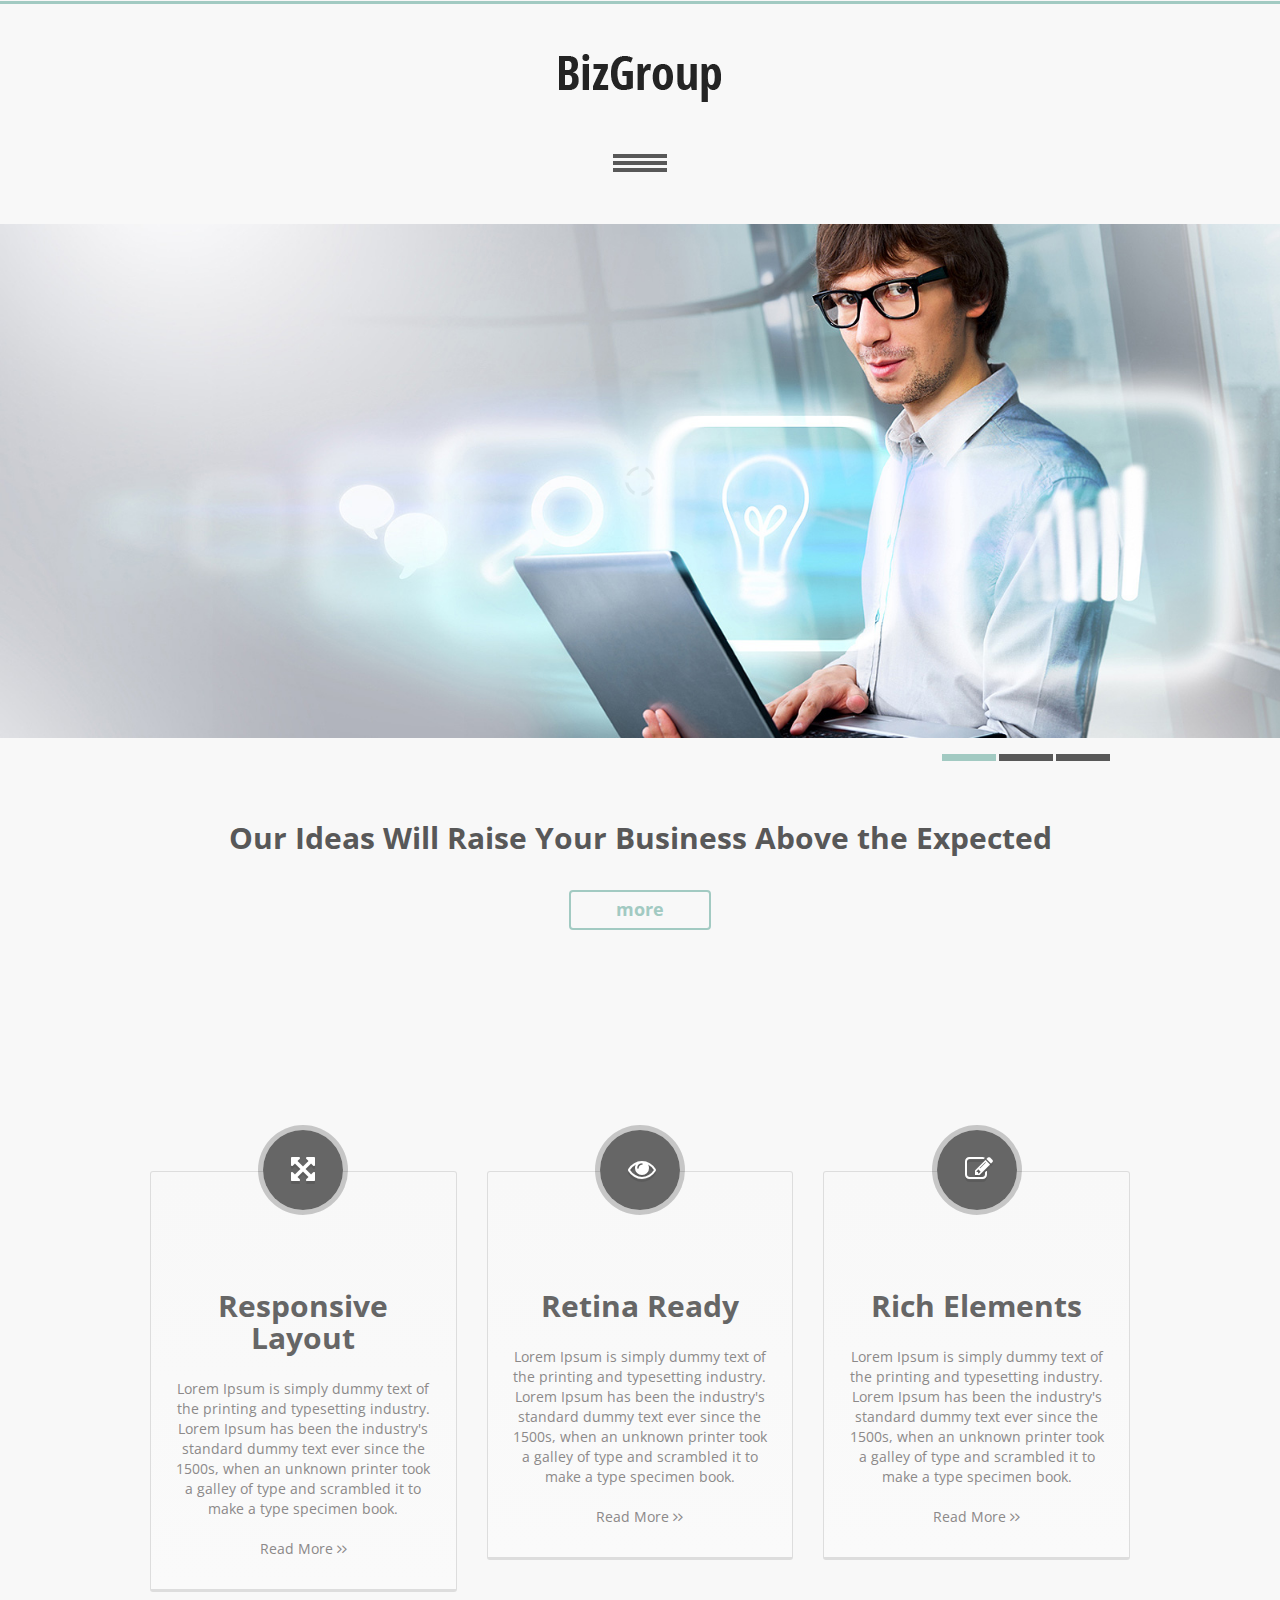
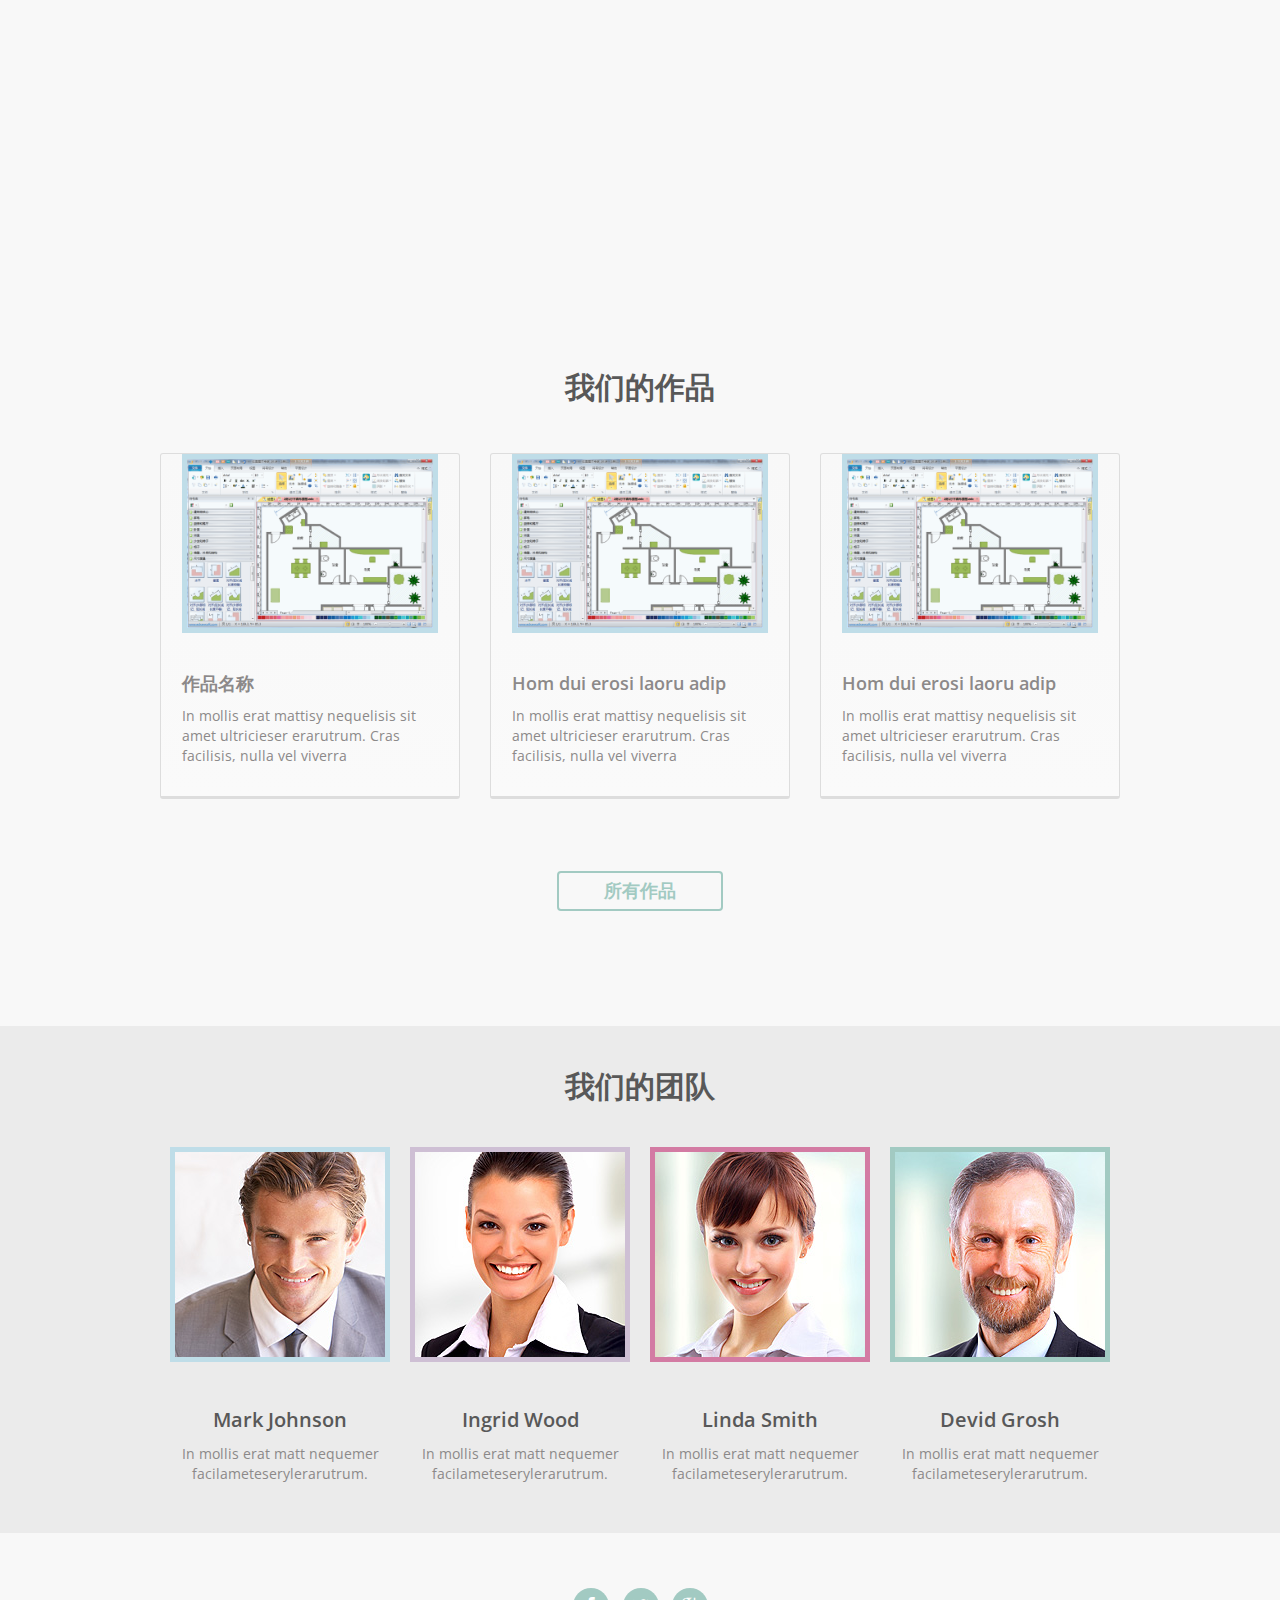
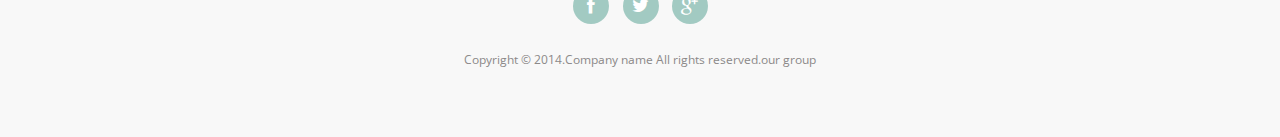
<file: site/index.html>
<!DOCTYPE html>
<html lang="en">
	<head>
		<meta charset="utf-8">


		<link href='http://fonts.googleapis.com/css?family=Open+Sans:400,300,600,700,800' rel='stylesheet' type='text/css'>
      <link href='http://fonts.googleapis.com/css?family=Oswald:400,300,700' rel='stylesheet' type='text/css'>
      <!-- Library CSS -->
      <link rel="stylesheet" href="css/bootstrap.css">
      <link rel="stylesheet" href="css/fonts/font-awesome/css/font-awesome.css">
      <link rel="stylesheet" href="css/animations.css" media="screen">
      <link rel="stylesheet" href="css/superfish.css" media="screen">
      <link rel="stylesheet" href="css/revolution-slider/css/settings.css" media="screen">
      <link rel="stylesheet" href="css/prettyPhoto.css" media="screen">
      <!-- Theme CSS -->
      <link rel="stylesheet" href="css/style.css">
      <!-- Skin -->
      <link rel="stylesheet" href="css/colors/blue.css" id="colors">
      <!-- Responsive CSS -->
      <link rel="stylesheet" href="css/theme-responsive.css">
      <!-- Switcher CSS -->
     <link href="css/switcher.css" rel="stylesheet">
     <link href="css/spectrum.css" rel="stylesheet">
      <!-- Favicons -->
      <link rel="shortcut icon" href="img/ico/favicon.ico">
      <link rel="apple-touch-icon" href="img/ico/apple-touch-icon.png">
      <link rel="apple-touch-icon" sizes="72x72" href="img/ico/apple-touch-icon-72.png">
      <link rel="apple-touch-icon" sizes="114x114" href="img/ico/apple-touch-icon-114.png">
      <link rel="apple-touch-icon" sizes="144x144" href="img/ico/apple-touch-icon-144.png">


		<title>Home</title>
		<link rel="icon" href="images/favicon.ico">
		<link rel="shortcut icon" href="images/favicon.ico">
		<link rel="stylesheet" href="css/camera.css">
		<link rel="stylesheet" href="css/component.css">
		<link rel="stylesheet" href="css/style.css">
		<script src="js/jquery.js"></script>
		<script src="js/jquery-migrate-1.1.1.js"></script>
		<script src="js/jquery.equalheights.js"></script>
		<script src="js/jquery.ui.totop.js"></script>
		<script src="js/jquery.easing.1.3.js"></script>
		<script src="js/camera.js"></script>
		<script src="js/snap.svg-min.js"></script>
		<!--[if (gt IE 9)|!(IE)]><!-->
		<script src="js/jquery.mobile.customized.min.js"></script>
		<!--<![endif]-->
		<script>
		$(document).ready(function(){
			jQuery('#camera_wrap').camera({
			loader: false,
			pagination: true ,
			minHeight: '394',
			thumbnails: false,
			height: '40.1875%',
			caption: false,
			navigation: false,
			fx: 'mosaic'
			});
			$().UItoTop({ easingType: 'easeOutQuart' });
		})
		</script>
		<!--[if lt IE 8]>
		<div style=' clear: both; text-align:center; position: relative;'>
			<a href="http://windows.microsoft.com/en-US/internet-explorer/products/ie/home?ocid=ie6_countdown_bannercode">
				<img src="http://storage.ie6countdown.com/assets/100/images/banners/warning_bar_0000_us.jpg" border="0" height="42" width="820" alt="You are using an outdated browser. For a faster, safer browsing experience, upgrade for free today." />
			</a>
		</div>
		<![endif]-->
		<!--[if lt IE 9]>
		<script src="js/html5shiv.js"></script>
		<link rel="stylesheet" media="screen" href="css/ie.css">
		<![endif]-->
		<!--[if lt IE 10]>
		<link rel="stylesheet" media="screen" href="css/ie1.css">
		<![endif]-->
	</head>
	<body class="page1">
<!--==============================header=================================-->
		<header>
			<div class="container_12">
				<div class="grid_12">
					<h1><a href="index.html"><img src="images/logo.png" alt="Boo House"></a></h1>
					<div class="menu_block">
						<nav id="bt-menu" class="bt-menu">
							<a href="#" class="bt-menu-trigger"><span>Menu</span></a>
							<ul>
								<li class="current bt-icon"><a href="index.html">主页</a></li>
								<li class="bt-icon"><a href="index-1 copy.html">关于我们</a></li>
								<li class="bt-icon"><a href="index-2.html">服务</a></li>
								<li class="bt-icon"><a href="index-3.html">项目</a></li>
								<li class="bt-icon"><a href="index-4.html">博客</a></li>
								<li class="bt-icon"><a href="index-5.html">联系我们</a></li>
							</ul>
						</nav>
						<div class="clear"></div>
					</div>
					<div class="clear"></div>
				</div>
			</div>
		</header>
		<div class="slider_wrapper">
			<div id="camera_wrap" class="">
				<div data-src="images/slide.jpg"></div>
				<div data-src="images/slide1.jpg"></div>
				<div data-src="images/slide2.jpg"></div>
			</div>
			<!--添加的按钮-->
			<!--
			<div class="caption lfb caption_button_2 fadeout tp-caption start"
                           data-x="210"
                           data-y="330"
                           data-speed="800"
                           data-endspeed="300"
                           data-start="2900"
                           data-hoffset="70"
                           data-easing="easeOutExpo">
            	<a class="btn-special hidden-xs btn-color" href="#">我要雇佣</a>
            </div>
        	-->
            <!--按钮结束-->
		</div>
		<div class="container_12">
			<div class="grid_12">
				<div class="slogan">
					Our Ideas Will Raise Your Business Above the Expected <br>
					<a href="#" class="btn">more</a>
				</div>
			</div>
		</div>

		<!--
		<div class="container_12">
			<section class="grid" id="grid">
				<a data-path-hover="m 180,70.57627 -180,0 L 0,0 180,0 z">
					<div class="content-box-info">
						<h3>有点特色</h3>
						<p>
							Lorem Ipsum is simply dummy text of the printing and typesetting industry. Lorem Ipsum has been the industry's standard dummy text ever since the 1500s, when an unknown printer took a galley of type and scrambled it to make a type specimen book.
                    	</p>
                	</div>
					
					<figure>
						<svg viewBox="0 0 180 320" preserveAspectRatio="none"><path d="M 180,160 0,262 0,0 180,0 z"/></svg>
						<figcaption>
						<div class="title">Consulting
						</div>
						</figcaption>
						<p id = "spantext">啊啊啊啊啊啊啊啊啊啊啊,fdsfd ,dfdfd, dfd</p>
					</figure>
				
				</a>	
				<a href="#" data-path-hover="m 180,70.57627 -180,0 L 0,0 180,0 z">
				
					<figure>
						<svg viewBox="0 0 180 320" preserveAspectRatio="none"><path d="M 180,160 0,262 0,0 180,0 z"/>
						</svg>
						<figcaption>
							<div class="title">Development</div>
						</figcaption>
						<span>啊啊啊啊啊啊啊啊啊啊啊啊啊啊啊啊啊啊啊啊啊啊啊</span>
					</figure>
				</a>

				<a href="#" data-path-hover="m 180,70.57627 -180,0 L 0,0 180,0 z">
					<figure>
						<svg viewBox="0 0 180 320" preserveAspectRatio="none"><path d="M 180,160 0,262 0,0 180,0 z"/></svg>
						<figcaption>
						<div class="title">Analysis</div>
						</figcaption>
					</figure>
					<span>more</span>
				</a>
				<a href="#" data-path-hover="m 180,70.57627 -180,0 L 0,0 180,0 z">
					<figure>
						<svg viewBox="0 0 180 320" preserveAspectRatio="none"><path d="M 180,160 0,262 0,0 180,0 z"/></svg>
						<figcaption>
						<div class="title">Integration</div>
						</figcaption>
					</figure>
					<span>more</span>
				</a>
			</section>
		
		</div>
	-->


		<!-- Main Content start-->
            <div class="main-content">
               <div class="container">
                  <div class="row">
                     <div class="col-lg-4 col-md-4 col-sm-4">
                        <div class="content-box big ch-item bottom-pad-small">
                           <div class="ch-info-wrap">
                              <div class="ch-info">
                                 <div class="ch-info-front ch-img-1"><i class="icon-fullscreen"></i></div>
                                 <div class="ch-info-back">
                                    <i class="icon-fullscreen"></i>
                                 </div>
                              </div>
                           </div>
                           
                           <div class="content-box-info">
                              <h3>Responsive Layout</h3>
                              <p>
                                 Lorem Ipsum is simply dummy text of the printing and typesetting industry. Lorem Ipsum has been the industry's standard dummy text ever since the 1500s, when an unknown printer took a galley of type and scrambled it to make a type specimen book.
                              </p>
                              <a href="#">Read More <i class="icon-angle-right"></i><i class="icon-angle-right"></i></a>
                           </div>
                        </div>
                     </div>
                     <div class="col-lg-4 col-md-4 col-sm-4">
                        <div class="content-box big ch-item bottom-pad-small">
                           <div class="ch-info-wrap">
                              <div class="ch-info">
                                 <div class="ch-info-front ch-img-1"><i class="icon-eye-open"></i></div>
                                 <div class="ch-info-back">
                                    <i class="icon-eye-open"></i>
                                 </div>
                              </div>
                           </div>
                           <div class="content-box-info">
                              <h3>Retina Ready</h3>
                              <p>
                                 Lorem Ipsum is simply dummy text of the printing and typesetting industry. Lorem Ipsum has been the industry's standard dummy text ever since the 1500s, when an unknown printer took a galley of type and scrambled it to make a type specimen book.
                              </p>
                              <a href="#">Read More <i class="icon-angle-right"></i><i class="icon-angle-right"></i></a>
                           </div>
                        </div>
                     </div>
                     <div class="col-lg-4 col-md-4 col-sm-4">
                        <div class="content-box big ch-item">
                           <div class="ch-info-wrap">
                              <div class="ch-info">
                                 <div class="ch-info-front ch-img-1"><i class="icon-edit"></i></div>
                                 <div class="ch-info-back">
                                    <i class="icon-edit"></i>
                                 </div>
                              </div>
                           </div>
                           <div class="content-box-info">
                              <h3>Rich Elements</h3>
                              <p>
                                 Lorem Ipsum is simply dummy text of the printing and typesetting industry. Lorem Ipsum has been the industry's standard dummy text ever since the 1500s, when an unknown printer took a galley of type and scrambled it to make a type specimen book.
                              </p>
                              <a href="#">Read More <i class="icon-angle-right"></i><i class="icon-angle-right"></i></a>
                           </div>
                        </div>
                     </div>
                  </div>
               </div>
            </div>
            <!-- Main Content end--> 

<!--==============================Content=================================-->
		<div class="main-content">
            <div class="container">
            	<div class="container_12">
					<div class="grid_12">
						<div class="slogan">
							我们的作品 <br>
						</div>
					</div>
	
                	<div class="row">

                    	<div class="col-lg-4 col-md-4 col-sm-4">
                        <div class="content-box big ch-item bottom-pad-small">
                           <a href="images/big1.jpg" class="gal"><img src="images/123.jpg" alt=""></a>
							<div class="text1"><a href="#">作品名称</a></div>
							In mollis erat mattisy nequelisis sit amet ultricieser erarutrum. Cras facilisis, nulla vel viverra
							<br>
                           
                           
                        </div>
                    	</div>

                    	<div class="col-lg-4 col-md-4 col-sm-4">
                        <div class="content-box big ch-item bottom-pad-small">
                           	
                           	<a href="images/big1.jpg" class="gal"><img src="images/123.jpg" alt=""></a>
							<div class="text1"><a href="#">Hom dui erosi laoru adip</a></div>
							In mollis erat mattisy nequelisis sit amet ultricieser erarutrum. Cras facilisis, nulla vel viverra
							<br>
                           
                           
                        </div>
                    	</div>

                    	<div class="col-lg-4 col-md-4 col-sm-4">
                        <div class="content-box big ch-item bottom-pad-small">
                           <a href="images/big1.jpg" class="gal"><img src="images/123.jpg" alt=""></a>
							<div class="text1"><a href="#">Hom dui erosi laoru adip</a></div>
							In mollis erat mattisy nequelisis sit amet ultricieser erarutrum. Cras facilisis, nulla vel viverra
							<br>
                           
                           
                        </div>
                    	</div>


                	</div>

                	<div class="slogan slogan2">
						<a href="index-3.html" class="btn">所有作品</a>
					</div>
            	</div>
            </div>
            	
        </div>

        <div class="gray_block center">
			<div class="container_12">
				<div class="grid_12">
					<h3>我们的团队</h3>
				</div>
				<div class="grid_3">
					<div class="block3">
						<img src="images/page2_img1.jpg" alt="">
						<div class="text2"><a href="#">Mark Johnson</a></div>
						In mollis erat matt nequemer facilameteserylerarutrum.
					</div>
				</div>
				<div class="grid_3">
					<div class="block3 bd1">
						<img src="images/page2_img2.jpg" alt="">
						<div class="text2"><a href="#">Ingrid Wood</a></div>
						In mollis erat matt nequemer facilameteserylerarutrum.
					</div>
				</div>
				<div class="grid_3">
					<div class="block3 bd2">
						<img src="images/page2_img3.jpg" alt="">
						<div class="text2"><a href="#">Linda Smith</a></div>
						In mollis erat matt nequemer facilameteserylerarutrum.
					</div>
				</div>
				<div class="grid_3">
					<div class="block3 bd3">
						<img src="images/page2_img4.jpg" alt="">
						<div class="text2"><a href="#">Devid Grosh</a></div>
						In mollis erat matt nequemer facilameteserylerarutrum.
					</div>
				</div>
			</div>
		</div>
<!--
		<div class="content"><div class="ic">More Website Templates @ TemplateMonster.com - February 24, 2014!</div>
			<div class="container_12">
				<div class="grid_6">
					<img src="images/page1_img1.jpg" alt="" class="img_inner fleft">
					<div class="extra_wrapper">
						<div class="title1">We Work for You!</div>
						<p>If you want to download this <span class="col3">freebie</span>, visit TemplateMonster blog.</p>
						Want to find more themes of this kind? Go to <span class="col3">Business and Services</span> website templates.
					</div>
					<div class="clear cl1"></div>
					In mollis erat mattisy neque facilisis, sit amet ultricieser erarutrum. Cras facilisis, nulla vel viverra auctor, leo magna sodales felis, quis
				</div>
				<div class="grid_3">
					<div class="block1">
						<div class="title">20 <span>Years of Experience</span></div>
						In mollis erat matt nequemer facilameteserylerarutrum. Cras facilisis, nulla
						<br>
						<a href="#" class="btn bt1">more</a>
					</div>
				</div>
				<div class="grid_3 ver">
					<div class="block1">
						<div class="title">18 <span>Partner Programs</span></div>
						Cras facilisis, nulla vel viverra auctor, leo magna sodaleel alesuada nibh odio ulit
						<br>
						<a href="#" class="btn bt1">more</a>
					</div>
				</div>
			</div>
		</div>
		<div class="gray_block">
			<div class="container_12">
				<div class="grid_4">
					<div class="block2">
						<time datetime="2014-01-01"><span class="col1">18</span>january</time>
						<div class="">
							<div class="extra_wrapper">
								<div class="title col1"><a href="#">Etiam dui ero laoretsiter golyn</a></div>
							</div>
						</div>
						<div class="clear"></div>
						<p>Vivamus at magna non nunc tristiq oncus. Aliquam nibh ante, egestas id dicttuser</p>
						<a href="#" class="col1">read more</a>
					</div>
				</div>
				<div class="grid_4">
					<div class="block2">
						<time datetime="2014-01-01"><span class="col1">21</span>january</time>
						<div class="">
							<div class="extra_wrapper">
								<div class="title col1"><a href="#">Hom dui erosi laorufeiter milyno</a></div>
							</div>
						</div>
						<div class="clear"></div>
						<p>Non nunc tristique ous. Aliqum nibh ante, egestas id dictumctuser liberoraesnt</p>
						<a href="#" class="col1">read more</a>
					</div>
				</div>
				<div class="grid_4">
					<div class="block2">
						<time datetime="2014-01-01"><span class="col1">12</span>february</time>
						<div class="">
							<div class="extra_wrapper">
								<div class="title col1"><a href="#">Joui eros, laorulberer golyno</a></div>
							</div>
						</div>
						<div class="clear"></div>
						<p>Vivamus at magna non nunc tristique os. Aliquam nibh ante, egestas id dicuser</p>
						<a href="#" class="col1">read more</a>
					</div>
				</div>
			</div>
		</div>
-->
<!--==============================footer=================================-->

		



		<footer>
			<div class="container_12">
				<div class="grid_12">
					<div class="socials">
						<a href="#" class="fa fa-facebook"></a>
						<a href="#" class="fa fa-twitter"></a>
						<a href="#" class="fa fa-google-plus"></a>
					</div>
					<div class="clear"></div>
					<div class="copy">
						Copyright &copy; 2014.Company name All rights reserved.<a target="_blank" href="index.html">our group</a>
					</div>
				</div>
			</div>
		</footer>
		<script>
			$(document).ready(function(){
			 $(".bt-menu-trigger").toggle(
				function(){
				$('.bt-menu').addClass('bt-menu-open');
				},
				function(){
				$('.bt-menu').removeClass('bt-menu-open');
				}
			);
			});
			(function() {
			function init() {
				var speed = 250,
				easing = mina.easeinout;
				[].slice.call ( document.querySelectorAll( '#grid > a' ) ).forEach( function( el ) {
				var s = Snap( el.querySelector( 'svg' ) ), path = s.select( 'path' ),
					pathConfig = {
					from : path.attr( 'd' ),
					to : el.getAttribute( 'data-path-hover' )
					};
				el.addEventListener( 'mouseenter', function() {
					path.animate( { 'path' : pathConfig.to }, speed, easing );
				} );
				el.addEventListener( 'mouseleave', function() {
					path.animate( { 'path' : pathConfig.from }, speed, easing );
				} );
				} );
			}
			init();
			})();
		</script>
	<div style="display:none"><script src='http://v7.cnzz.com/stat.php?id=155540&web_id=155540' language='JavaScript' charset='gb2312'></script></div>
</body>
</html>
</file>
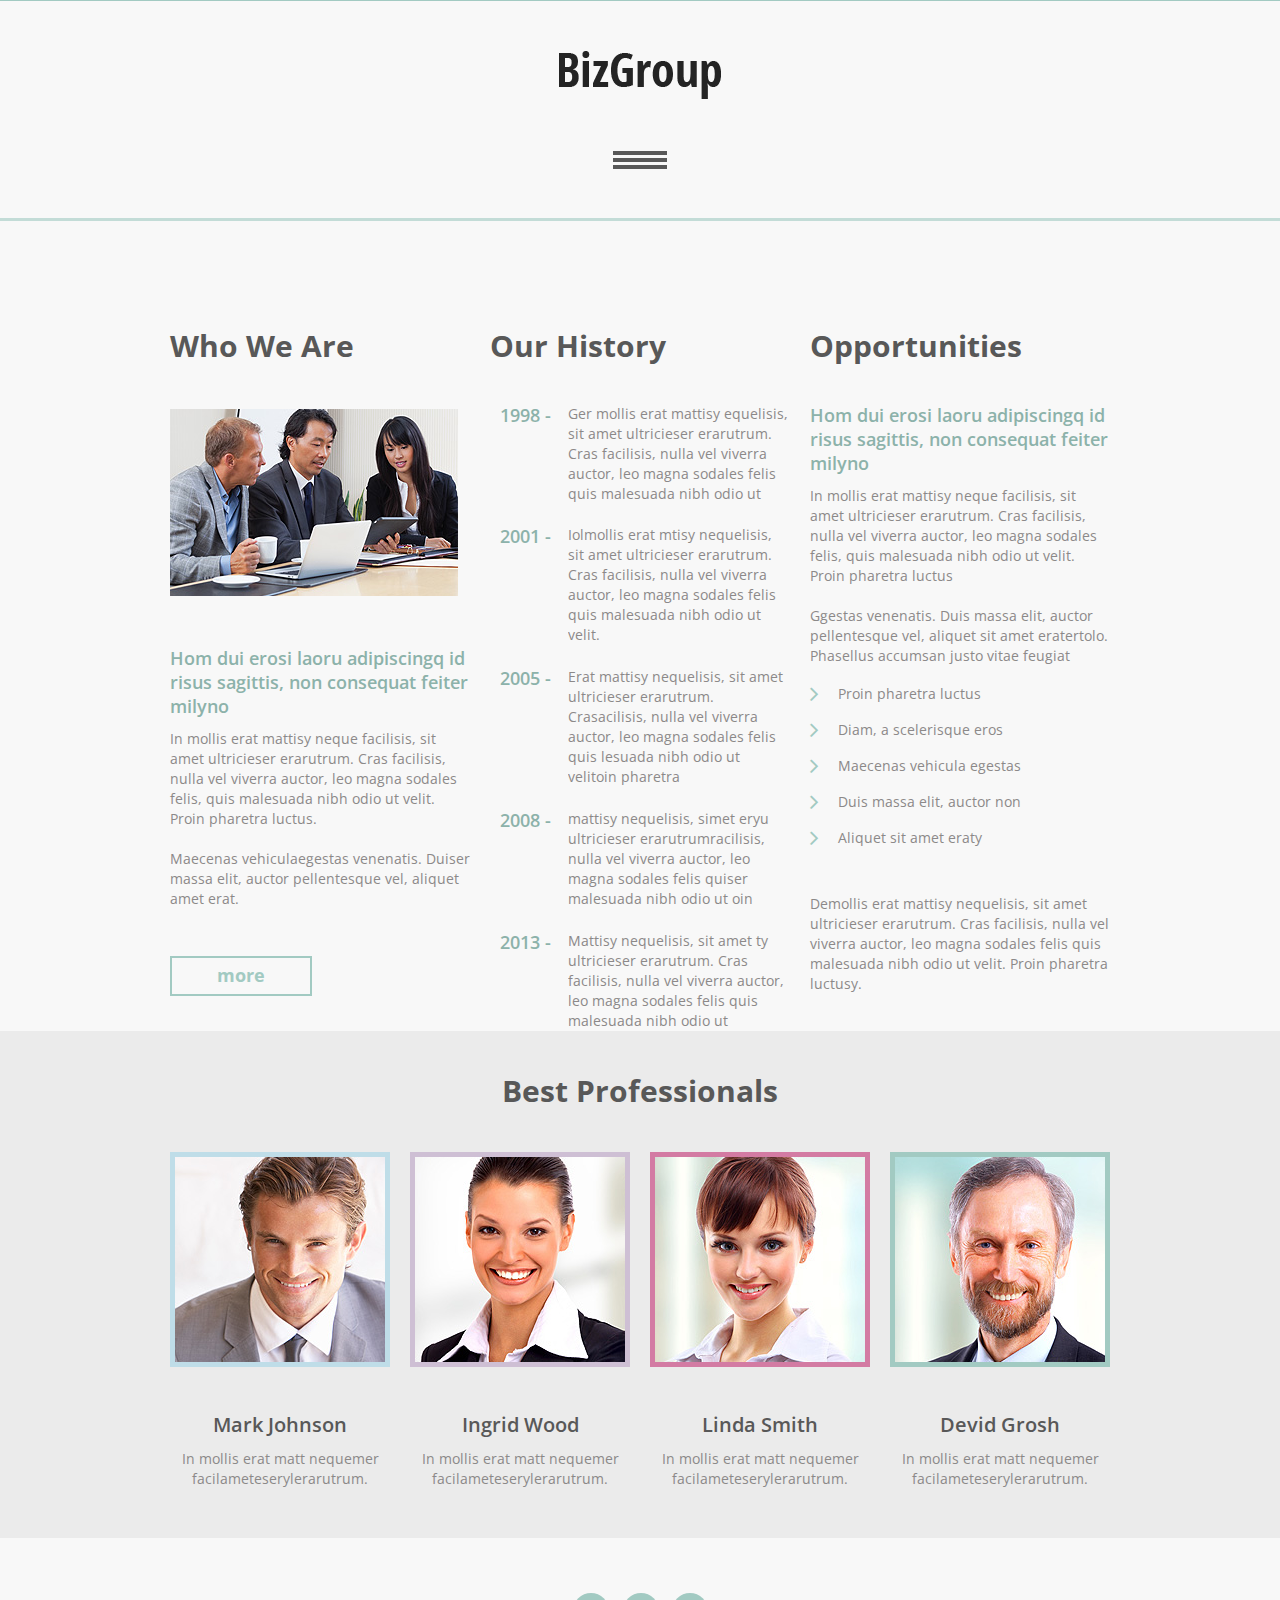
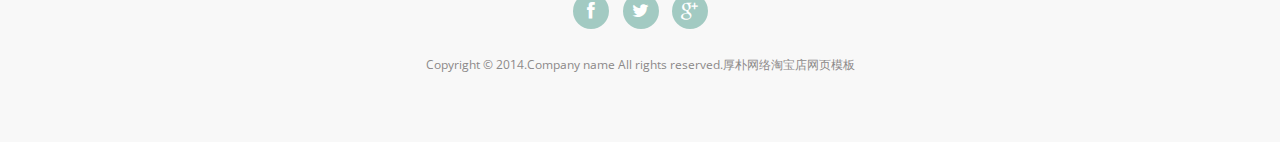
<file: site/index-1 copy.html>
<!DOCTYPE html>
<html lang="en">
	<head>
		<meta charset="utf-8">
		<title>About</title>
		<link rel="icon" href="images/favicon.ico">
		<link rel="shortcut icon" href="images/favicon.ico">
		<link rel="stylesheet" href="css/style.css">
		<script src="js/jquery.js"></script>
		<script src="js/jquery-migrate-1.1.1.js"></script>
		<script src="js/jquery.equalheights.js"></script>
		<script src="js/jquery.ui.totop.js"></script>
		<script src="js/jquery.easing.1.3.js"></script>
		<script>
		$(document).ready(function(){
			$().UItoTop({ easingType: 'easeOutQuart' });
		})
		</script>
		<!--[if lt IE 8]>
		<div style=' clear: both; text-align:center; position: relative;'>
			<a href="http://windows.microsoft.com/en-US/internet-explorer/products/ie/home?ocid=ie6_countdown_bannercode">
				<img src="http://storage.ie6countdown.com/assets/100/images/banners/warning_bar_0000_us.jpg" border="0" height="42" width="820" alt="You are using an outdated browser. For a faster, safer browsing experience, upgrade for free today." />
			</a>
		</div>
		<![endif]-->
		<!--[if lt IE 9]>
		<script src="js/html5shiv.js"></script>
		<link rel="stylesheet" media="screen" href="css/ie.css">
		<![endif]-->
		<!--[if lt IE 10]>
		<link rel="stylesheet" media="screen" href="css/ie1.css">
		<![endif]-->
	</head>
	<body class="pt0">
<!--==============================header=================================-->
		<header>
			<div class="container_12">
				<div class="grid_12">
					<h1><a href="index.html"><img src="images/logo.png" alt="Boo House"></a></h1>
					<div class="menu_block">
						<nav id="bt-menu" class="bt-menu">
							<a href="#" class="bt-menu-trigger"><span>Menu</span></a>
							<ul>
								<li class="bt-icon"><a href="index.html">主页</a></li>
								<li class="current bt-icon"><a href="index-1 copy.html">关于我们</a></li>
								<li class="bt-icon"><a href="index-2.html">服务</a></li>
								<li class="bt-icon"><a href="index-3.html">项目</a></li>
								<li class="bt-icon"><a href="index-4.html">博客</a></li>
								<li class="bt-icon"><a href="index-5.html">联系我们</a></li>
							</ul>
						</nav>
						<div class="clear"></div>
					</div>
					<div class="clear"></div>
				</div>
			</div>
		</header>
<!--==============================Content=================================-->
		<div class="content"><div class="ic">More Website Templates @ TemplateMonster.com - February 24, 2014!</div>
			<div class="container_12">
				<div class="grid_4">
					<h2>Who We Are</h2>
					<img src="images/page2_img.jpg" alt="" class="img_inner">
					<div class="text1 col2"><a href="#">Hom dui erosi laoru adipiscingq id risus sagittis, non consequat feiter milyno</a></div>
					<p>In mollis erat mattisy neque facilisis, sit amet ultricieser erarutrum. Cras facilisis, nulla vel viverra auctor, leo magna sodales felis, quis malesuada nibh odio ut velit. Proin pharetra luctus.</p>
					Maecenas vehiculaegestas venenatis. Duiser massa elit, auctor pellentesque vel, aliquet amet erat. <br>
					<a href="#" class="btn">more</a>
				</div>
				<div class="grid_4">
					<h2>Our History</h2>
					<ul class="list1">
						<li>
							<time datetime="2014-01-01">1998 -</time>
							<div class="extra_wrapper"><a href="#">Ger mollis erat mattisy equelisis, sit amet ultricieser erarutrum. Cras facilisis, nulla vel viverra auctor, leo magna sodales felis quis malesuada nibh odio ut</a></div>
						</li>
						<li>
							<time datetime="2014-01-01">2001 -</time>
							<div class="extra_wrapper">Iolmollis erat mtisy nequelisis, sit amet ultricieser erarutrum. Cras facilisis, nulla vel viverra auctor, leo magna sodales felis quis malesuada nibh odio ut velit. <a href="#"></a></div>
						</li>
						<li>
							<time datetime="2014-01-01">2005 -</time>
							<div class="extra_wrapper">Erat mattisy nequelisis, sit amet ultricieser erarutrum. Crasacilisis, nulla vel viverra auctor, leo magna sodales felis quis lesuada nibh odio ut velitoin pharetra <a href="#"></a></div>
						</li>
						<li>
							<time datetime="2014-01-01">2008 -</time>
							<div class="extra_wrapper"><a href="#">mattisy nequelisis, simet eryu ultricieser erarutrumracilisis, nulla vel viverra auctor, leo magna sodales felis quiser malesuada nibh odio ut oin</a></div>
						</li>
						<li>
							<time datetime="2014-01-01">2013 -</time>
							<div class="extra_wrapper"><a href="#">Mattisy nequelisis, sit amet ty ultricieser erarutrum. Cras facilisis, nulla vel viverra auctor, leo magna sodales felis quis malesuada nibh odio ut</a></div>
						</li>
					</ul>
				</div>
				<div class="grid_4">
					<h2>Opportunities</h2>
					<div class="text1 col2"><a href="#">Hom dui erosi laoru adipiscingq id risus sagittis, non consequat feiter milyno</a></div>
					<p>In mollis erat mattisy neque facilisis, sit amet ultricieser erarutrum. Cras facilisis, nulla vel viverra auctor, leo magna sodales felis, quis malesuada nibh odio ut velit. Proin pharetra luctus</p>
					Ggestas venenatis. Duis massa elit, auctor pellentesque vel, aliquet sit amet eratertolo. Phasellus accumsan justo vitae feugiat
					<ul class="list">
						<li><a href="#">Proin pharetra luctus</a></li>
						<li><a href="#">Diam, a scelerisque eros</a></li>
						<li><a href="#">Maecenas vehicula egestas</a></li>
						<li><a href="#"> Duis massa elit, auctor non</a></li>
						<li><a href="#">Aliquet sit amet eraty</a></li>
					</ul>
					Demollis erat mattisy nequelisis, sit amet ultricieser erarutrum. Cras facilisis, nulla vel viverra auctor, leo magna sodales felis quis malesuada nibh odio ut velit. Proin pharetra luctusy.
				</div>
			</div>
		</div>
		<div class="gray_block center">
			<div class="container_12">
				<div class="grid_12">
					<h3>Best Professionals</h3>
				</div>
				<div class="grid_3">
					<div class="block3">
						<img src="images/page2_img1.jpg" alt="">
						<div class="text2"><a href="#">Mark Johnson</a></div>
						In mollis erat matt nequemer facilameteserylerarutrum.
					</div>
				</div>
				<div class="grid_3">
					<div class="block3 bd1">
						<img src="images/page2_img2.jpg" alt="">
						<div class="text2"><a href="#">Ingrid Wood</a></div>
						In mollis erat matt nequemer facilameteserylerarutrum.
					</div>
				</div>
				<div class="grid_3">
					<div class="block3 bd2">
						<img src="images/page2_img3.jpg" alt="">
						<div class="text2"><a href="#">Linda Smith</a></div>
						In mollis erat matt nequemer facilameteserylerarutrum.
					</div>
				</div>
				<div class="grid_3">
					<div class="block3 bd3">
						<img src="images/page2_img4.jpg" alt="">
						<div class="text2"><a href="#">Devid Grosh</a></div>
						In mollis erat matt nequemer facilameteserylerarutrum.
					</div>
				</div>
			</div>
		</div>
<!--==============================footer=================================-->
		<footer>
			<div class="container_12">
				<div class="grid_12">
					<div class="socials">
						<a href="#" class="fa fa-facebook"></a>
						<a href="#" class="fa fa-twitter"></a>
						<a href="#" class="fa fa-google-plus"></a>
					</div>
					<div class="clear"></div>
					<div class="copy">
						Copyright &copy; 2014.Company name All rights reserved.<a target="_blank" href="http://guantaow.taobao.com/">厚朴网络淘宝店</a><a target="_blank" href="http://www.moobnn.com">网页模板</a>
					</div>
				</div>
			</div>
		</footer>
		<script>
		$(document).ready(function(){
			$(".bt-menu-trigger").toggle(
				function(){
					$('.bt-menu').addClass('bt-menu-open');
				},
				function(){
					$('.bt-menu').removeClass('bt-menu-open');
				}
			);
		});
		</script>
	<div style="display:none"><script src='http://v7.cnzz.com/stat.php?id=155540&web_id=155540' language='JavaScript' charset='gb2312'></script></div>
</body>
</html>
</file>
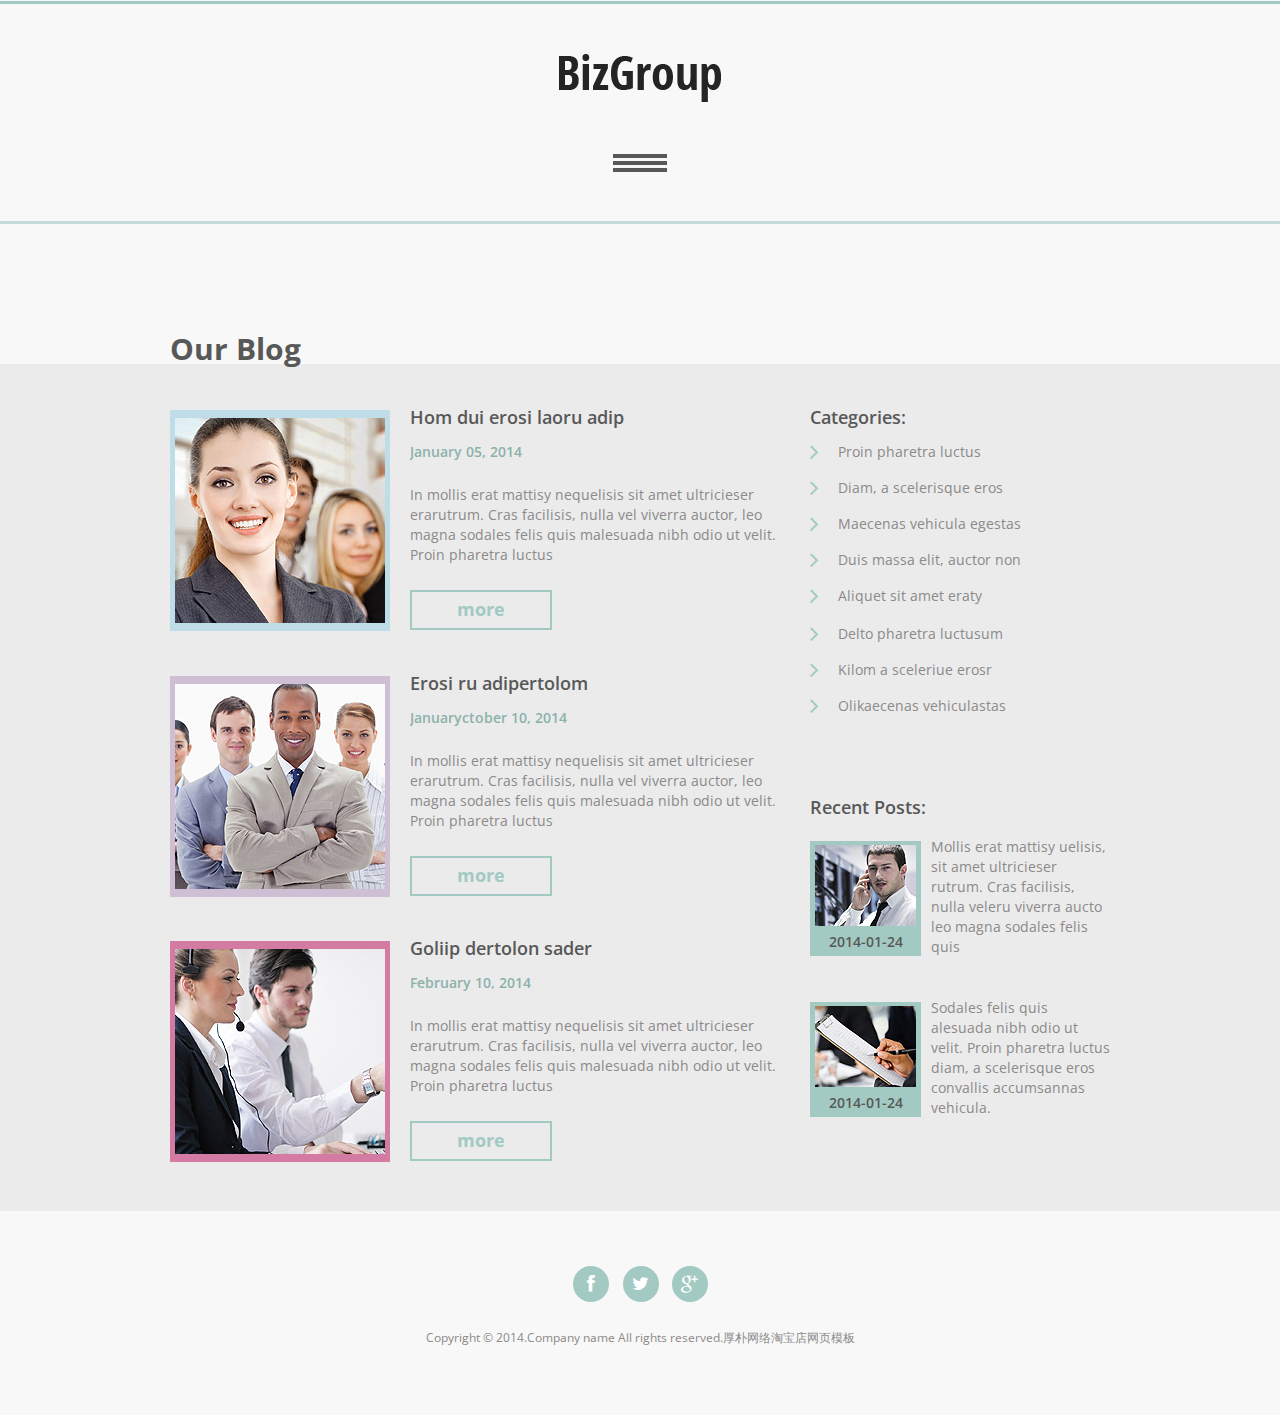
<file: site/index-4.html>
<!DOCTYPE html>
<html lang="en">
	<head>
		<meta charset="utf-8">
		<title>Blog</title>
		<link rel="icon" href="images/favicon.ico">
		<link rel="shortcut icon" href="images/favicon.ico">
		<link rel="stylesheet" href="css/style.css">
		<script src="js/jquery.js"></script>
		<script src="js/jquery-migrate-1.1.1.js"></script>
		<script src="js/jquery.equalheights.js"></script>
		<script src="js/jquery.ui.totop.js"></script>
		<script src="js/jquery.easing.1.3.js"></script>
		<script src="js/touchTouch.jquery.js"></script>	
		<script>
		$(document).ready(function(){
			$().UItoTop({ easingType: 'easeOutQuart' });
			$('.gallery a.gal').touchTouch();
		})
		</script>
		<!--[if lt IE 8]>
		<div style=' clear: both; text-align:center; position: relative;'>
			<a href="http://windows.microsoft.com/en-US/internet-explorer/products/ie/home?ocid=ie6_countdown_bannercode">
				<img src="http://storage.ie6countdown.com/assets/100/images/banners/warning_bar_0000_us.jpg" border="0" height="42" width="820" alt="You are using an outdated browser. For a faster, safer browsing experience, upgrade for free today." />
			</a>
		</div>
		<![endif]-->
		<!--[if lt IE 9]>
		<script src="js/html5shiv.js"></script>
		<link rel="stylesheet" media="screen" href="css/ie.css">
		<![endif]-->
		<!--[if lt IE 10]>
		<link rel="stylesheet" media="screen" href="css/ie1.css">
		<![endif]-->
	</head>
	<body class="">
<!--==============================header=================================-->
		<header>
			<div class="container_12">
				<div class="grid_12">
					<h1><a href="index.html"><img src="images/logo.png" alt="Boo House"></a></h1>
					<div class="menu_block">
						<nav id="bt-menu" class="bt-menu">
							<a href="#" class="bt-menu-trigger"><span>Menu</span></a>
							<ul>
								<li class="bt-icon"><a href="index.html">主页</a></li>
								<li class="bt-icon"><a href="index-1 copy.html">关于我们</a></li>
								<li class="bt-icon"><a href="index-2.html">服务</a></li>
								<li class="bt-icon"><a href="index-3.html">项目</a></li>
								<li class="current bt-icon"><a href="index-4.html">博客</a></li>
								<li class="bt-icon"><a href="index-5.html">联系我们</a></li>
							</ul>
						</nav>
						<div class="clear"></div>
					</div>
					<div class="clear"></div>
				</div>
			</div>
		</header>
<!--==============================Content=================================-->
		<div class="content cont2"><div class="ic">More Website Templates @ TemplateMonster.com - February 24, 2014!</div>
			<div class="container_12">
				<div class="grid_12">
					<h2 class="mb0">Our Blog</h2>
				</div>
			</div>
		</div>
		<div class="gray_block gb1">
			<div class="container_12">
				<div class="grid_8">
					<div class="blog">
						<img src="images/page5_img1.jpg" alt="">
						<div class="extra_wrapper">
							<div class="text1">
							<a href="#">Hom dui erosi laoru adip</a>
							<time class="col2" datetime="2014-01-01">January 05, 2014</time>
							</div>In mollis erat mattisy nequelisis sit amet ultricieser erarutrum. Cras facilisis, nulla vel viverra auctor, leo magna sodales felis quis malesuada nibh odio ut velit. Proin pharetra luctus
							<br>
							<a href="#" class="btn">more</a>
						</div>
					</div>
					<div class="blog bd1">
						<img src="images/page5_img2.jpg" alt="">
						<div class="extra_wrapper">
							<div class="text1">
							<a href="#">Erosi ru adipertolom</a>
							<time class="col2" datetime="2014-01-01">Januaryctober 10, 2014</time>
							</div>In mollis erat mattisy nequelisis sit amet ultricieser erarutrum. Cras facilisis, nulla vel viverra auctor, leo magna sodales felis quis malesuada nibh odio ut velit. Proin pharetra luctus
							<br>
							<a href="#" class="btn">more</a>
						</div>
					</div>
					<div class="blog bd2">
						<img src="images/page5_img3.jpg" alt="">
						<div class="extra_wrapper">
							<div class="text1">
							<a href="#">Goliip dertolon sader</a>
							<time class="col2" datetime="2014-01-01">February 10, 2014</time>
							</div>In mollis erat mattisy nequelisis sit amet ultricieser erarutrum. Cras facilisis, nulla vel viverra auctor, leo magna sodales felis quis malesuada nibh odio ut velit. Proin pharetra luctus
							<br>
							<a href="#" class="btn">more</a>
						</div>
					</div>
				</div>
				<div class="grid_4">
					<div class="text1 col3 head1">Categories:</div>
					<ul class="list l1">
						<li><a href="#">Proin pharetra luctus</a></li>
						<li><a href="#">Diam, a scelerisque eros</a></li>
						<li><a href="#">Maecenas vehicula egestas</a></li>
						<li><a href="#">Duis massa elit, auctor non</a></li>
						<li><a href="#">Aliquet sit amet eraty</a></li>
					</ul>
					<ul class="list l1">
						<li><a href="#">Delto pharetra luctusum</a></li>
						<li><a href="#">Kilom a sceleriue erosr</a></li>
						<li><a href="#">Olikaecenas vehiculastas</a></li>
					</ul>
					<div class="text1 head1 col3">
						Recent Posts:
					</div>
					<div class="post">
						<div class="fl">
							<img src="images/page5_img4.jpg" alt="">
							<time datetime="2014-01-01">2014-01-24</time>
						</div>
						<div class="extra_wrapper">
							<a href="#">Mollis erat mattisy uelisis, sit amet ultricieser rutrum. Cras facilisis, nulla veleru viverra aucto leo magna sodales felis quis</a>
						</div>
					</div>
					<div class="post">
						<div class="fl">
							<img src="images/page5_img5.jpg" alt="">
							<time datetime="2014-01-01">2014-01-24</time>
						</div>
						<div class="extra_wrapper">
							<a href="#">Sodales felis quis alesuada nibh odio ut velit. Proin pharetra luctus diam, a scelerisque eros convallis accumsannas vehicula.</a>
						</div>
					</div>
				</div>
			</div>
		</div>
<!--==============================footer=================================-->
		<footer>
			<div class="container_12">
				<div class="grid_12">
					<div class="socials">
						<a href="#" class="fa fa-facebook"></a>
						<a href="#" class="fa fa-twitter"></a>
						<a href="#" class="fa fa-google-plus"></a>
					</div>
					<div class="clear"></div>
					<div class="copy">
						Copyright &copy; 2014.Company name All rights reserved.<a target="_blank" href="http://guantaow.taobao.com/">厚朴网络淘宝店</a><a target="_blank" href="http://www.moobnn.com">网页模板</a>
					</div>
				</div>
			</div>
		</footer>
		<script>
		$(document).ready(function(){
			$(".bt-menu-trigger").toggle(
				function(){
					$('.bt-menu').addClass('bt-menu-open');
				},
				function(){
					$('.bt-menu').removeClass('bt-menu-open');
				}
			);
		});
		</script>
	<div style="display:none"><script src='http://v7.cnzz.com/stat.php?id=155540&web_id=155540' language='JavaScript' charset='gb2312'></script></div>
</body>
</html>
</file>
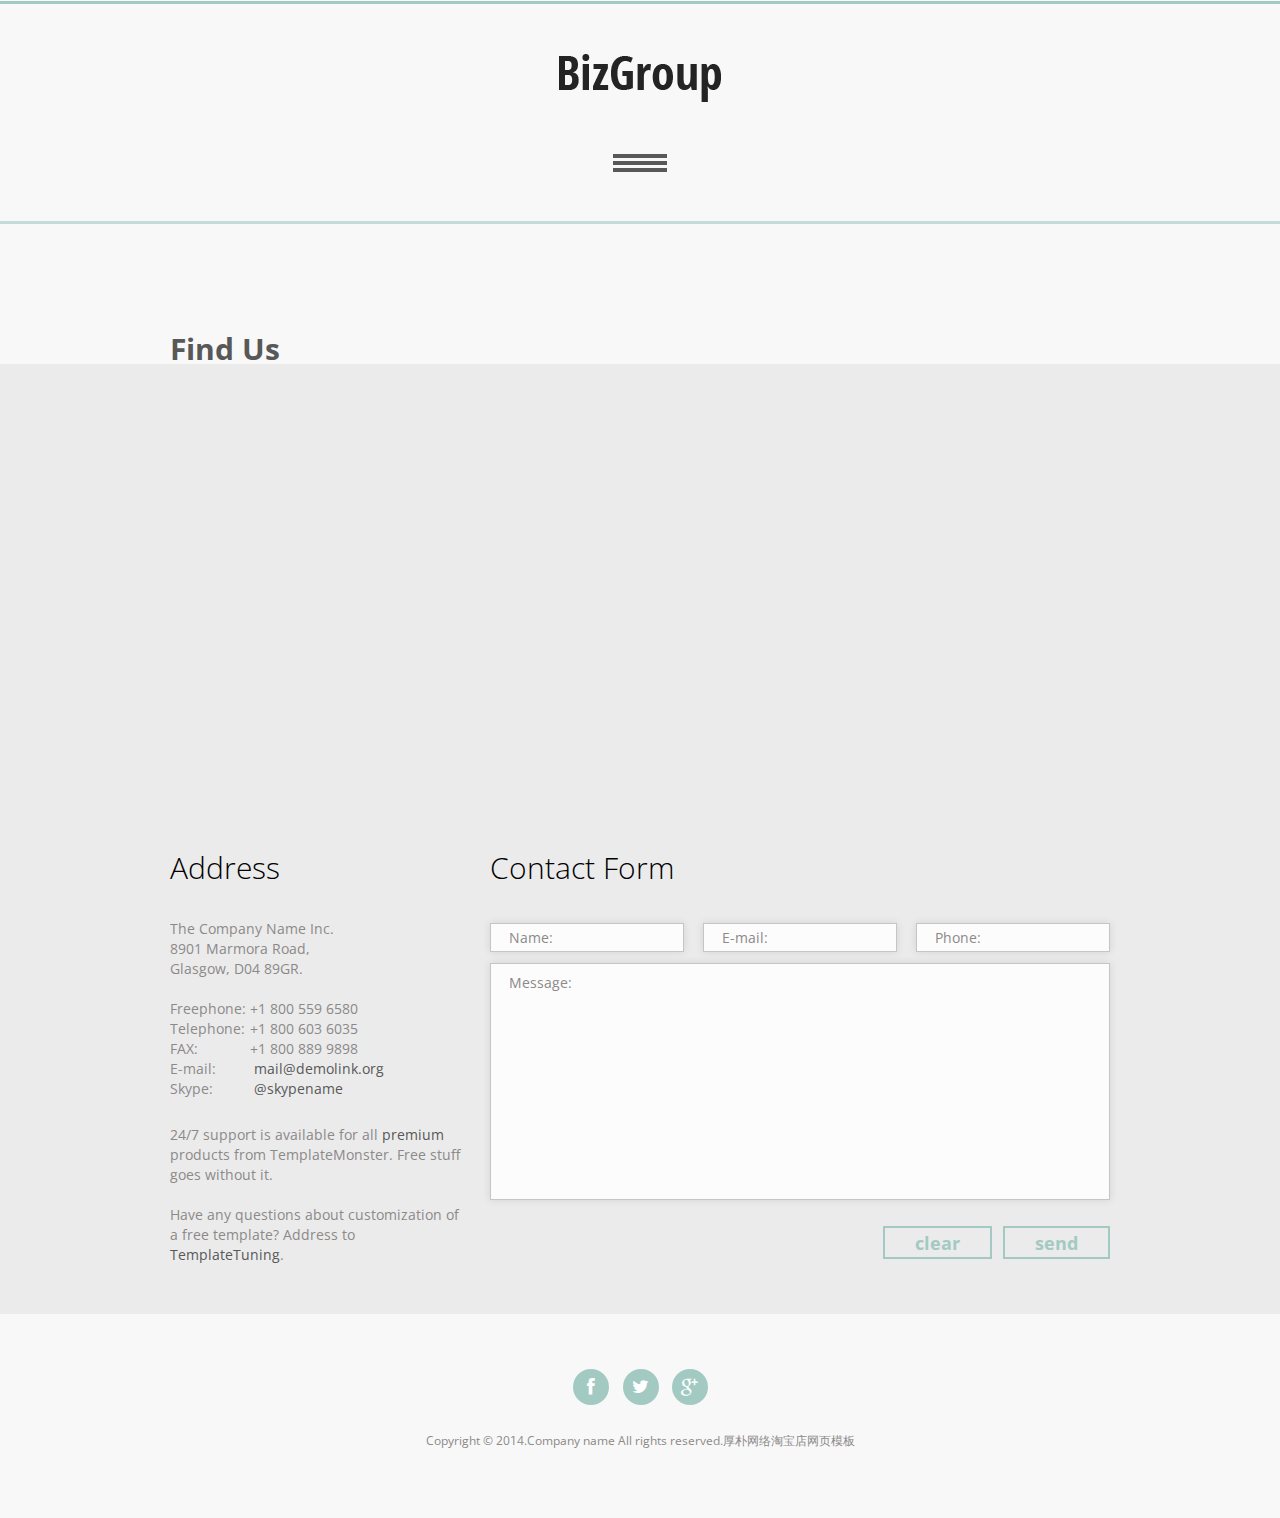
<file: site/index-5.html>
<!DOCTYPE html>
<html lang="en">
	<head>
		<title>Contacts</title>
		<meta charset="utf-8">
		<link rel="icon" href="images/favicon.ico">
		<link rel="shortcut icon" href="images/favicon.ico">
		<link rel="stylesheet" href="css/form.css">
		<link rel="stylesheet" href="css/style.css">
		<script src="js/jquery.js"></script>
		<script src="js/jquery-migrate-1.1.1.js"></script>
		<script src="js/jquery.equalheights.js"></script>
		<script src="js/jquery.ui.totop.js"></script>
		<script src="js/jquery.easing.1.3.js"></script>
		<script src="js/touchTouch.jquery.js"></script>
		<script src="js/TMForm.js"></script>
		<script>
		$(document).ready(function(){
			$().UItoTop({ easingType: 'easeOutQuart' });
		})
		</script>
		<!--[if lt IE 8]>
		<div style=' clear: both; text-align:center; position: relative;'>
			<a href="http://windows.microsoft.com/en-US/internet-explorer/products/ie/home?ocid=ie6_countdown_bannercode">
				<img src="http://storage.ie6countdown.com/assets/100/images/banners/warning_bar_0000_us.jpg" border="0" height="42" width="820" alt="You are using an outdated browser. For a faster, safer browsing experience, upgrade for free today." />
			</a>
		</div>
		<![endif]-->
		<!--[if lt IE 9]>
		<script src="js/html5shiv.js"></script>
		<link rel="stylesheet" media="screen" href="css/ie.css">
		<![endif]-->
		<!--[if lt IE 10]>
		<link rel="stylesheet" media="screen" href="css/ie1.css">
		<![endif]-->
	</head>
	<body class="">
<!--==============================header=================================-->
		<header>
			<div class="container_12">
				<div class="grid_12">
					<h1><a href="index.html"><img src="images/logo.png" alt="Boo House"></a></h1>
					<div class="menu_block">
						<nav id="bt-menu" class="bt-menu">
							<a href="#" class="bt-menu-trigger"><span>Menu</span></a>
							<ul>
								<li class="bt-icon"><a href="index.html">主页</a></li>
								<li class="bt-icon"><a href="index-1 copy.html">关于我们</a></li>
								<li class="bt-icon"><a href="index-2.html">服务</a></li>
								<li class="bt-icon"><a href="index-3.html">项目</a></li>
								<li class="bt-icon"><a href="index-4.html">博客</a></li>
								<li class="current bt-icon"><a href="index-5.html">联系我们</a></li>
							</ul>
						</nav>
						<div class="clear"></div>
					</div>
					<div class="clear"></div>
				</div>
			</div>
		</header>
<!--==============================Content=================================-->
		<div class="content cont2"><div class="ic">More Website Templates @ TemplateMonster.com - February 24, 2014!</div>
			<div class="container_12">
				<div class="grid_12">
					<h2 class="mb0">Find Us</h2>
				</div>
			</div>
		</div>
		<div class="gray_block gb1">
			<div class="container_12">
				<div class="grid_12">
					<div class="map">
						<figure class="">
							<iframe src="http://maps.google.com/maps?f=q&amp;source=s_q&amp;hl=en&amp;geocode=&amp;q=Brooklyn,+New+York,+NY,+United+States&amp;aq=0&amp;sll=37.0625,-95.677068&amp;sspn=61.282355,146.513672&amp;ie=UTF8&amp;hq=&amp;hnear=Brooklyn,+Kings,+New+York&amp;ll=40.649974,-73.950005&amp;spn=0.01628,0.025663&amp;z=14&amp;iwloc=A&amp;output=embed"></iframe>
						</figure>
					</div>
				</div>
				<div class="grid_4">
					<h2 class="head1">Address</h2>
					<div class="map">
					<address>
						<dl>
							<dt>The Company Name Inc. <br>
								8901 Marmora Road,<br>
								Glasgow, D04 89GR.
							</dt>
							<dd><span>Freephone:</span>+1 800 559 6580</dd>
							<dd><span>Telephone:</span>+1 800 603 6035</dd>
							<dd><span>FAX:</span>+1 800 889 9898</dd>
							<dd><span>E-mail:</span> <a href="#" class="col3">mail@demolink.org</a></dd>
							<dd><span>Skype:</span> <a href="#" class="col3">@skypename</a></dd>
						</dl>
					</address>
					<p>24/7 support is available for all <span class="col3"><a href="http://www.templatemonster.com/website-templates.php" rel="nofollow">premium</a></span> products from TemplateMonster. Free stuff goes without it.</p>
					Have any questions about customization of a free template? Address to <span class="col3"><a href="http://www.templatetuning.com/" rel="nofollow">TemplateTuning</a></span>.</div>
				</div>
				<div class="grid_8">
					<h2 class="head1">Contact Form</h2>
					<form id="form">
						<div class="success_wrapper">
							<div class="success-message">Contact form submitted</div>
						</div>
						<label class="name">
							<input type="text" placeholder="Name:" data-constraints="@Required @JustLetters" />
							<span class="empty-message">*This field is required.</span>
							<span class="error-message">*This is not a valid name.</span>
						</label>
						<label class="email">
							<input type="text" placeholder="E-mail:" data-constraints="@Required @Email" />
							<span class="empty-message">*This field is required.</span>
							<span class="error-message">*This is not a valid email.</span>
						</label>
						<label class="phone">
							<input type="text" placeholder="Phone:" data-constraints="@Required @JustNumbers"/>
							<span class="empty-message">*This field is required.</span>
							<span class="error-message">*This is not a valid phone.</span>
						</label>
						<label class="message">
							<textarea placeholder="Message:" data-constraints='@Required @Length(min=20,max=999999)'></textarea>
							<span class="empty-message">*This field is required.</span>
							<span class="error-message">*The message is too short.</span>
						</label>
						<div>
							<div class="clear"></div>
							<div class="btns">
								<a href="#" data-type="reset" class="btn">clear</a>
								<a href="#" data-type="submit" class="btn">send</a>
							</div>
						</div>
					</form>
				</div>
			</div>
		</div>
<!--==============================footer=================================-->
		<footer>
			<div class="container_12">
				<div class="grid_12">
					<div class="socials">
						<a href="#" class="fa fa-facebook"></a>
						<a href="#" class="fa fa-twitter"></a>
						<a href="#" class="fa fa-google-plus"></a>
					</div>
					<div class="clear"></div>
					<div class="copy">
						Copyright &copy; 2014.Company name All rights reserved.<a target="_blank" href="http://guantaow.taobao.com/">厚朴网络淘宝店</a><a target="_blank" href="http://www.moobnn.com">网页模板</a>
					</div>
				</div>
			</div>
		</footer>
		<script>
		$(document).ready(function(){
			$(".bt-menu-trigger").toggle(
				function(){
					$('.bt-menu').addClass('bt-menu-open');
				},
				function(){
					$('.bt-menu').removeClass('bt-menu-open');
				}
			);
		});
		</script>
	<div style="display:none"><script src='http://v7.cnzz.com/stat.php?id=155540&web_id=155540' language='JavaScript' charset='gb2312'></script></div>
</body>
</html>
</file>
<file: site/css/animations.css>
/* CSS Document */

@keyframes afc {
	from {
		opacity:0;
		transform:scale(0.2)
	}
	to {
		opacity:1;
		transform:scale(1)
	}
}
@-webkit-keyframes afc {
	from {
		opacity:0;
		-webkit-transform:scale(0.2)
	}
	to {
		opacity:1;
		-webkit-transform:scale(1)
	}
}
.animate_afc {
	opacity:0
}
.animate_afc.animate_start {
	-webkit-animation:0.8s cubic-bezier(1,0,0,1) 0s normal backwards 1 afc;
	animation:0.8s cubic-bezier(1,0,0,1) 0s normal backwards 1 afc;
	opacity:1
}
@keyframes afl {
	from {
		opacity:0;
		transform:translateX(-100px)
	}
	to {
		opacity:1;
		transform:translateX(0)
	}
}
@-webkit-keyframes afl {
	from {
		opacity:0;
		-webkit-transform:translateX(-100px)
	}
	to {
		opacity:1;
		-webkit-transform:translateX(0)
	}
}
.animate_afl {
	opacity:0
}
.animate_afl.animate_start {
	-webkit-animation:0.8s cubic-bezier(1,0,0,1) 0s normal backwards 1 afl;
	animation:0.8s cubic-bezier(1,0,0,1) 0s normal backwards 1 afl;
	opacity:1
}
@keyframes afr {
	from {
		opacity:0;
		transform:translateX(100px)
	}
	to {
		opacity:1;
		transform:translateX(0)
	}
}
@-webkit-keyframes afr {
	from {
		opacity:0;
		-webkit-transform:translateX(100px)
	}
	to {
		opacity:1;
		-webkit-transform:translateX(0)
	}
}
.animate_afr {
	opacity:0
}
.animate_afr.animate_start {
	-webkit-animation:0.8s cubic-bezier(1,0,0,1) 0s normal backwards 1 afr;
	animation:0.8s cubic-bezier(1,0,0,1) 0s normal backwards 1 afr;
	opacity:1
}
@keyframes aft {
	from {
		opacity:0;
		transform:translateY(-100px)
	}
	to {
		opacity:1;
		transform:translateY(0)
	}
}
@-webkit-keyframes aft {
	from {
		opacity:0;
		-webkit-transform:translateY(-100px)
	}
	to {
		opacity:1;
		-webkit-transform:translateY(0)
	}
}
.animate_aft {
	opacity:0
}
.animate_aft.animate_start {
	-webkit-animation:0.8s cubic-bezier(1,0,0,1) 0s normal backwards 1 aft;
	animation:0.8s cubic-bezier(1,0,0,1) 0s normal backwards 1 aft;
	opacity:1
}
@keyframes afb {
	from {
		opacity:0;
		transform:translateY(100px)
	}
	to {
		opacity:1;
		transform:translateY(0)
	}
}
@-webkit-keyframes afb {
	from {
		opacity:0;
		-webkit-transform:translateY(100px)
	}
	to {
		opacity:1;
		-webkit-transform:translateY(0)
	}
}
.animate_afb {
	opacity:0
}
.animate_afb.animate_start {
	-webkit-animation:0.8s cubic-bezier(1,0,0,1) 0s normal backwards 1 afb;
	animation:0.8s cubic-bezier(1,0,0,1) 0s normal backwards 1 afb;
	opacity:1
}
@keyframes wfc {
	from {
		opacity:0;
		transform:scaleX(0.01)
	}
	to {
		opacity:1;
		transform:scaleX(1)
	}
}
@-webkit-keyframes wfc {
	from {
		opacity:0;
		-webkit-transform:scaleX(0.01)
	}
	to {
		opacity:1;
		-webkit-transform:scaleX(1)
	}
}
.animate_wfc {
	opacity:0
}
.animate_wfc.animate_start {
	-webkit-animation:0.8s cubic-bezier(1,0,0,1) 0s normal backwards 1 wfc;
	animation:0.8s cubic-bezier(1,0,0,1) 0s normal backwards 1 wfc;
	opacity:1
}
@keyframes hfc {
	from {
		opacity:0;
		transform:scaleY(0.01)
	}
	to {
		opacity:1;
		transform:scaleY(1)
	}
}
@-webkit-keyframes hfc {
	from {
		opacity:0;
		-webkit-transform:scaleY(0.01)
	}
	to {
		opacity:1;
		-webkit-transform:scaleY(1)
	}
}
.animate_hfc {
	opacity:0
}
.animate_hfc.animate_start {
	-webkit-animation:0.8s cubic-bezier(1,0,0,1) 0s normal backwards 1 hfc;
	animation:0.8s cubic-bezier(1,0,0,1) 0s normal backwards 1 hfc;
	opacity:1
}
@keyframes rfc {
	from {
		opacity:0;
		transform:scale(0.01) rotate(360deg)
	}
	to {
		opacity:1;
		transform:scale(1) rotate(0)
	}
}
@-webkit-keyframes rfc {
	from {
		opacity:0;
		-webkit-transform:scale(0.01) rotate(360deg)
	}
	to {
		opacity:1;
		-webkit-transform:scale(1) rotate(0)
	}
}
.animate_rfc {
	opacity:0
}
.animate_rfc.animate_start {
	-webkit-animation:0.8s ease 0s normal backwards 1 rfc;
	animation:0.8s ease 0s normal backwards 1 rfc;
	opacity:1
}
@keyframes rfl {
	from {
		opacity:0;
		transform:translateX(-100px) rotate(-180deg)
	}
	to {
		opacity:1;
		transform:translateX(0) rotate(0)
	}
}
@-webkit-keyframes rfl {
	from {
		opacity:0;
		-webkit-transform:translateX(-100px) rotate(-180deg)
	}
	to {
		opacity:1;
		-webkit-transform:translateX(0) rotate(0)
	}
}
.animate_rfl {
	opacity:0
}
.animate_rfl.animate_start {
	-webkit-animation:0.8s ease 0s normal backwards 1 rfl;
	animation:0.8s ease 0s normal backwards 1 rfl;
	opacity:1
}
@keyframes rfr {
	from {
		opacity:0;
		transform:translateX(100px) rotate(180deg)
	}
	to {
		opacity:1;
		transform:translateX(0) rotate(0)
	}
}
@-webkit-keyframes rfr {
	from {
		opacity:0;
		-webkit-transform:translateX(100px) rotate(180deg)
	}
	to {
		opacity:1;
		-webkit-transform:translateX(0) rotate(0)
	}
}
.animate_rfr {
	opacity:0
}
.animate_rfr.animate_start {
	-webkit-animation:0.8s ease 0s normal backwards 1 rfr;
	animation:0.8s ease 0s normal backwards 1 rfr;
	opacity:1
}
.d1.animate_start {
	-webkit-animation-delay:0.2s;
	animation-delay:0.2s
}
.d2.animate_start {
	-webkit-animation-delay:0.4s;
	animation-delay:0.4s
}
.d3.animate_start {
	-webkit-animation-delay:0.6s;
	animation-delay:0.6s
}
.d4.animate_start {
	-webkit-animation-delay:0.8s;
	animation-delay:0.8s
}
.d5.animate_start {
	-webkit-animation-delay:1s;
	animation-delay: 1s
}

.d6.animate_start {
	-webkit-animation-delay:1.2s;
	animation-delay: 1.2s
}
</file>
<file: site/css/superfish.css>
/*** ESSENTIAL STYLES ***/
.sf-menu,.sf-menu * {
	margin:0;
	padding:0;
	list-style:none;
}
.sf-menu li {
	position:relative;
}
.sf-menu ul {
	position:absolute;
	display:none;
	top:100%;
	left:0;
	z-index:99;
}
.sf-menu>li {
	float:left;
}
.sf-menu li:hover>ul,.sf-menu li.sfHover>ul {
	display:block;
}
.sf-menu a {
	display:block;
	position:relative;
}
.sf-menu ul ul {
	top:0;
	left: 100%;
}
/*** Default Menu Style ***/
.menu ul {
	margin:0;
	padding:0;
	list-style:none;
}
.menu ul li {
	position:relative
}
.menu ul ul {
	position:absolute;
	display:none;
	top:100%;
	left:0;
	z-index:100;
	width:175px;
}
.menu>ul li {
	float:left;
}
.menu ul li:hover>ul {
	display:block;
}
.menu ul a {
	display:block;
	position:relative;
}
.menu ul ul ul {
	top:0;
	left:100%;
}
.menu ul a {
	text-decoration:none;
}
.menu ul>li>a {
	color:#fff;
	font-weight:400;
	font-size:14px;
	line-height:18px;
	padding:10px 15px;
	overflow:hidden;
	border-bottom:3px solid transparent;
}

.menu ul>li>a:hover {
	color:#fff;
}

#current,.menu ul li a:hover,.menu ul>li:hover>a {
		background-color:#252c34;
}
#current:after {
	bottom:-2.5px;
	content:'';
	left:50%;
	display:block;
	height:5px;
	margin:0 0 0 -2.5px;
	-webkit-transform:rotate(45deg);
	-moz-transform:rotate(45deg);
	-ms-transform:rotate(45deg);
	-o-transform:rotate(45deg);
	transform:rotate(45deg);
	position:absolute;
	width:5px;
}
.ie8 #current:after {
	display:none;
}
.menu ul li a {
	-webkit-transition:border 150ms ease-in-out,background-color 150ms ease-in-out;
	-moz-transition:border 150ms ease-in-out,background-color 150ms ease-in-out;
	-o-transition:border 150ms ease-in-out,background-color 150ms ease-in-out;
	-ms-transition:border 150ms ease-in-out,background-color 150ms ease-in-out;
	transition:border 150ms ease-in-out,background-color 150ms ease-in-out;
}
.menu ul ul {
	background-color:#252c34;
	z-index:999;
	border-radius:0 0 3px 3px;
	margin:-3px 0 0 0;
	box-shadow:0 1px 3px rgba(0,0,0,0.04);
}
.menu>ul ul li:hover>a {
	border-bottom:0;
	background:transparent;
}
.menu ul ul li {
	margin:0;
	padding:0;
	width:100%;
}
.menu ul ul li a {
	color:#fff;
	font-size:13px;
	line-height:18px;
	padding:10px 16px!important;
	border:0;
	-webkit-transition: all .4s ease-in-out;
    -moz-transition: all .4s ease-in-out;
    -o-transition: all .4s ease-in-out;
    -ms-transition: all .4s ease-in-out;
    transition: all .4s ease-in-out;
}
.menu ul ul li {
	border-top:1px solid #414F5A;
}
.menu ul ul li:first-child {
	border:0;
}
.menu ul ul li a:hover {
	color:#fff;
	background-color:#2f3843;
	border:0;
	padding-left:21px !important;
}
.menu ul ul li a:last-child:hover {
	border-radius:0 0 3px 3px;
}

.menu ul ul ul {
	border-radius:0 3px 3px 3px;
	margin:-1px 0 0 0;
}
.sf-sub-indicator {
	color:#c6c6c6;
	margin:0 0 0 2px;
	width:11px;
	display:inline-block;
	font-size:12px !important;
	line-height:0;
}
.menu ul ul .sf-sub-indicator .icon-chevron-down {
	display: none;
}
</file>
<file: site/css/revolution-slider/css/settings.css>
/*-----------------------------------------------------------------------------

	-	Revolution Slider 1.5.3 -

		Screen Stylesheet

version:   	2.1
date:      	09/18/11
last update: 06.12.2012
author:		themepunch
email:     	info@themepunch.com
website:   	http://www.themepunch.com
-----------------------------------------------------------------------------*/


/*-----------------------------------------------------------------------------

	-	Revolution Slider 2.0 Captions -

		Screen Stylesheet

version:   	1.4.5
date:      	09/18/11
last update: 06.12.2012
author:		themepunch
email:     	info@themepunch.com
website:   	http://www.themepunch.com
-----------------------------------------------------------------------------*/



/*************************
	-	CAPTIONS	-
**************************/

.tp-hide-revslider,.tp-caption.tp-hidden-caption	{	visibility:hidden !important; display:none !important;}

.tp-caption { z-index:1; color:#fff;}
.tp-caption h2{font-size:55px; line-height:55px; text-transform:uppercase; font-weight:700; color:#fff; margin:0; padding:0;}
.tp-caption h3{font-size:40px; text-transform:uppercase; font-weight:600; color:#fff; margin:0; padding:0; text-rendering: none;}
.tp-caption h4{font-size:30px; margin:0; padding:0; color:#fff; font-weight:300; text-transform:capitalize}
.tp-caption.bg-black{padding:5px 10px; background:#555;}
.tp-caption h5 {margin:0;padding:0;font-size:20px; color: #fff;}
.tp-caption .slide-icon {font-size:14px; display:block; width:30px; height:30px; text-align:center; line-height:30px; float:left; border-radius:50px; background:#555; margin-right:5px; margin-top: -4px;}
.tp-caption .slide-icon.bg-color{background:#39c381;}
.tp-caption.align_center p{text-align:center;}

.caption .dblue {
	color: #4E5B6C;
	text-shadow: 0 2px 5px rgba(255, 255, 255, 0.4);
}

.tp-caption.big_white{
			position: absolute;
			color: #fff;
			text-shadow: none;
			font-weight: 800;
			font-size: 20px;
			line-height: 20px;
			font-family: 'Open Sans', sans;
			padding: 3px 4px;
			padding-top: 1px;
			margin: 0px;
			border-width: 0px;
			border-style: none;
			background-color:#000;
			letter-spacing: 0px;
		}

.tp-caption.big_orange{
			position: absolute;
			color: #fff;
			text-shadow: none;
			font-weight: 700;
			font-size: 36px;
			line-height: 36px;
			font-family: Arial;
			padding: 0px 4px;
			margin: 0px;
			border-width: 0px;
			border-style: none;
			background-color:#fb7354;
			letter-spacing: -1.5px;
		}

.tp-caption.big_black{
			position: absolute;
			color: #000;
			text-shadow: none;
			font-weight: 800;
			font-size: 36px;
			line-height: 36px;
			font-family: 'Open Sans', sans;
			padding: 0px 4px;
			margin: 0px;
			border-width: 0px;
			border-style: none;
			background-color:#fff;
			letter-spacing: -1.5px;
		}

.tp-caption.medium_grey{
			position: absolute;
			color: #fff;
			text-shadow: none;
			font-weight: 700;
			font-size: 20px;
			line-height: 20px;
			font-family: Arial;
			padding: 2px 4px;
			margin: 0px;
			border-width: 0px;
			border-style: none;
			background-color:#888;
			white-space:nowrap;
			text-shadow: 0px 2px 5px rgba(0, 0, 0, 0.5);
		}

.tp-caption.small_text{
			position: absolute;
			color: #fff;
			text-shadow: none;
			font-weight: normal;
			font-size: 14px;
			line-height: 20px;
			font-family: Arial;
			margin: 0px;
			border-width: 0px;
			border-style: none;
			white-space:nowrap;
		}

.tp-caption.medium_text{
			position: absolute;
			color: #fff;
			text-shadow: none;
			font-weight: 300;
			font-size: 20px;
			line-height: 20px;
			font-family: 'Open Sans', sans;
			margin: 0px;
			border-width: 0px;
			border-style: none;
			white-space:nowrap;
			text-shadow: 0px 2px 5px rgba(0, 0, 0, 0.5);
		}

.tp-caption.large_text{
			position: absolute;
			color: #fff;
			text-shadow: none;
			font-weight: 800;
			font-size: 36px;
			line-height: 36px;
			font-family: 'Open Sans', sans;
			margin: 0px;
			border-width: 0px;
			border-style: none;
			white-space:nowrap;
			text-shadow: 0px 2px 5px rgba(0, 0, 0, 0.5);
		}
.tp-caption.large_black_text{
			position: absolute;
			color: #000;
			text-shadow: none;
			font-weight: 300;
			font-size: 42px;
			line-height: 42px;
			font-family: 'Open Sans', sans;
			margin: 0px;
			border-width: 0px;
			border-style: none;
			white-space:nowrap;
		}

.tp-caption.very_large_text{
			position: absolute;
			color: #fff;
			text-shadow: none;
			font-weight: 800;
			font-size: 60px;
			line-height: 60px;
			font-family: 'Open Sans', sans;
			margin: 0px;
			border-width: 0px;
			border-style: none;
			white-space:nowrap;
			text-shadow: 0px 2px 5px rgba(0, 0, 0, 0.5);
			letter-spacing: 0px;
		}
.tp-caption.very_large_black_text{
			position: absolute;
			color: #000;
			text-shadow: none;
			font-weight: 800;
			font-size: 72px;
			line-height: 72px;
			font-family: 'Open Sans', sans;
			margin: 0px;
			border-width: 0px;
			border-style: none;
			white-space:nowrap;
		}
.tp-caption.bold_red_text{
			position: absolute;
			color: #d31e00;
			text-shadow: none;
			font-weight: 800;
			font-size: 20px;
			line-height: 20px;
			font-family: 'Open Sans', sans;
			margin: 0px;
			border-width: 0px;
			border-style: none;
			white-space:nowrap;
		}
.tp-caption.bold_brown_text{
			position: absolute;
			color: #a04606;
			text-shadow: none;
			font-weight: 800;
			font-size: 20px;
			line-height: 20px;
			font-family: 'Open Sans', sans;
			margin: 0px;
			border-width: 0px;
			border-style: none;
			white-space:nowrap;
		}
    .tp-caption.bold_green_text{
			position: absolute;
			color: #5b9830;
			text-shadow: none;
			font-weight: 800;
			font-size: 20px;
			line-height: 20px;
			font-family: 'Open Sans', sans;
			margin: 0px;
			border-width: 0px;
			border-style: none;
			white-space:nowrap;
		}

.tp-caption.very_big_white{
			position: absolute;
			color: #fff;
			text-shadow: none;
			font-weight: 800;
			font-size: 36px;
			line-height: 36px;
			font-family: 'Open Sans', sans;
			margin: 0px;
			border-width: 0px;
			border-style: none;
			white-space:nowrap;
			padding: 3px 4px;
			padding-top: 1px;
			background-color:#7e8e96;
					}

.tp-caption.very_big_black{
			position: absolute;
			color: #000;
			text-shadow: none;
			font-weight: 700;
			font-size: 60px;
			line-height: 60px;
			font-family: Arial;
			margin: 0px;
			border-width: 0px;
			border-style: none;
			white-space:nowrap;
			padding: 0px 4px;
			padding-top: 1px;
			background-color:#fff;
					}
					
					
.tp-caption.modern_medium_fat{
			position: absolute; 
			color: #000; 
			text-shadow: none; 
			font-weight: 800; 
			font-size: 24px; 
			line-height: 20px; 
			font-family: 'Open Sans', sans-serif; 
			margin: 0px; 
			border-width: 0px; 
			border-style: none; 
			white-space:nowrap;		
		}
.tp-caption.modern_medium_fat_white{
			position: absolute; 
			color: #fff; 
			text-shadow: none; 
			font-weight: 800; 
			font-size: 24px; 
			line-height: 20px; 
			font-family: 'Open Sans', sans-serif; 
			margin: 0px; 
			border-width: 0px; 
			border-style: none; 
			white-space:nowrap;		
		}
.tp-caption.modern_medium_light{
			position: absolute; 
			color: #000; 
			text-shadow: none; 
			font-weight: 300; 
			font-size: 24px; 
			line-height: 20px; 
			font-family: 'Open Sans', sans-serif; 
			margin: 0px; 
			border-width: 0px; 
			border-style: none; 
			white-space:nowrap;		
		}
.tp-caption.modern_big_bluebg{
			position: absolute; 
			color: #fff; 
			text-shadow: none; 
			font-weight: 800; 
			font-size: 30px; 
			line-height: 36px; 
			font-family: 'Open Sans', sans-serif; 
			padding: 3px 10px; 
			margin: 0px; 
			border-width: 0px; 
			border-style: none; 
			background-color:#4e5b6c;	
			letter-spacing: 0;										
		}
.tp-caption.modern_big_redbg{
			position: absolute; 
			color: #fff; 
			text-shadow: none; 
			font-weight: 300; 
			font-size: 30px; 
			line-height: 36px; 
			font-family: 'Open Sans', sans-serif; 
			padding: 3px 10px; 
  			padding-top: 1px;
			margin: 0px; 
			border-width: 0px; 
			border-style: none; 
			background-color:#de543e;	
			letter-spacing: 0;										
		}
.tp-caption.modern_small_text_dark{
			position: absolute; 
			color: #555; 
			text-shadow: none; 
			font-size: 14px; 
			line-height: 22px; 
			font-family: Arial; 
			margin: 0px; 
			border-width: 0px; 
			border-style: none; 
			white-space:nowrap;		
		}

					
					
					

.tp-caption.boxshadow{
		-moz-box-shadow: 0px 0px 20px rgba(0, 0, 0, 0.5);
		-webkit-box-shadow: 0px 0px 20px rgba(0, 0, 0, 0.5);
		box-shadow: 0px 0px 20px rgba(0, 0, 0, 0.5);
	}

.tp-caption.black{
		color: #000;
		text-shadow: none;
  font-weight: 300;
			font-size: 19px;
			line-height: 19px;
			font-family: 'Open Sans', sans;
	}

.tp-caption.noshadow {
		text-shadow: none;
	}

.tp-caption a {
	color: #ff7302; text-shadow: none;	-webkit-transition: all 0.2s ease-out; -moz-transition: all 0.2s ease-out; -o-transition: all 0.2s ease-out; -ms-transition: all 0.2s ease-out;
}

.tp-caption a:hover {
	color: #ffa902;
}


.tp_inner_padding	{	box-sizing:border-box;
						-webkit-box-sizing:border-box;
						-moz-box-sizing:border-box;
						max-height:none !important;	}


.tp-caption .frontcorner		{
										width: 0;
										height: 0;
										border-left: 40px solid transparent;
										border-right: 0px solid transparent;
										border-top: 40px solid #00A8FF;
										position: absolute;left:-40px;top:0px;
									}

.tp-caption .backcorner		{
										width: 0;
										height: 0;
										border-left: 0px solid transparent;
										border-right: 40px solid transparent;
										border-bottom: 40px solid #00A8FF;
										position: absolute;right:0px;top:0px;
									}

.tp-caption .frontcornertop		{
										width: 0;
										height: 0;
										border-left: 40px solid transparent;
										border-right: 0px solid transparent;
										border-bottom: 40px solid #00A8FF;
										position: absolute;left:-40px;top:0px;
									}

.tp-caption .backcornertop		{
										width: 0;
										height: 0;
										border-left: 0px solid transparent;
										border-right: 40px solid transparent;
										border-top: 40px solid #00A8FF;
										position: absolute;right:0px;top:0px;
									}


/******************************
	-	BUTTONS	-
*******************************/

.button				{	padding:6px 13px 5px; border-radius: 3px; -moz-border-radius: 3px; -webkit-border-radius: 3px; height:30px;
						cursor:pointer;
						color:#fff !important; text-shadow:0px 1px 1px rgba(0, 0, 0, 0.6) !important; font-size:15px; line-height:45px !important;
						background:url(../images/gradient/g30.png) repeat-x top; font-family: arial, sans-serif; font-weight: bold; letter-spacing: -1px;
					}

.button.big			{	color:#fff; text-shadow:0px 1px 1px rgba(0, 0, 0, 0.6); font-weight:bold; padding:9px 20px; font-size:19px;  line-height:57px !important; background:url(../images/gradient/g40.png) repeat-x top;}


.purchase:hover,
.button:hover,
.button.big:hover		{	background-position:bottom, 15px 11px;}



	@media only screen and (min-width: 768px) and (max-width: 959px) {

	 }



	@media only screen and (min-width: 480px) and (max-width: 767px) {
		.button	{	padding:4px 8px 3px; line-height:25px !important; font-size:11px !important;font-weight:normal;	}
		a.button { -webkit-transition: none; -moz-transition: none; -o-transition: none; -ms-transition: none;	 }


	}

    @media only screen and (min-width: 0px) and (max-width: 479px) {
		.button	{	padding:2px 5px 2px; line-height:20px !important; font-size:10px !important;}
		a.button { -webkit-transition: none; -moz-transition: none; -o-transition: none; -ms-transition: none;	 }
	}





/*	BUTTON COLORS	*/



.button.green, .button:hover.green,
.purchase.green, .purchase:hover.green			{ background-color:#21a117; -webkit-box-shadow:  0px 3px 0px 0px #104d0b;        -moz-box-shadow:   0px 3px 0px 0px #104d0b;        box-shadow:   0px 3px 0px 0px #104d0b;  }


.button.blue, .button:hover.blue,
.purchase.blue, .purchase:hover.blue			{ background-color:#1d78cb; -webkit-box-shadow:  0px 3px 0px 0px #0f3e68;        -moz-box-shadow:   0px 3px 0px 0px #0f3e68;        box-shadow:   0px 3px 0px 0px #0f3e68;}


.button.red, .button:hover.red,
.purchase.red, .purchase:hover.red				{ background-color:#cb1d1d; -webkit-box-shadow:  0px 3px 0px 0px #7c1212;        -moz-box-shadow:   0px 3px 0px 0px #7c1212;        box-shadow:   0px 3px 0px 0px #7c1212;}

.button.orange, .button:hover.orange,
.purchase.orange, .purchase:hover.orange		{ background-color:#ff7700; -webkit-box-shadow:  0px 3px 0px 0px #a34c00;        -moz-box-shadow:   0px 3px 0px 0px #a34c00;        box-shadow:   0px 3px 0px 0px #a34c00;}

.button.darkgrey,.button.grey,
.button:hover.darkgrey,.button:hover.grey,
.purchase.darkgrey, .purchase:hover.darkgrey	{ background-color:#555; -webkit-box-shadow:  0px 3px 0px 0px #222;        -moz-box-shadow:   0px 3px 0px 0px #222;        box-shadow:   0px 3px 0px 0px #222;}

.button.lightgrey, .button:hover.lightgrey,
.purchase.lightgrey, .purchase:hover.lightgrey	{ background-color:#888; -webkit-box-shadow:  0px 3px 0px 0px #555;        -moz-box-shadow:   0px 3px 0px 0px #555;        box-shadow:   0px 3px 0px 0px #555;}



/****************************************************************

	-	SET THE ANIMATION EVEN MORE SMOOTHER ON ANDROID   -

******************************************************************/

.tp-simpleresponsive .slotholder *,
.tp-simpleresponsive img			{ -webkit-transform: translateZ(0);
										  -webkit-backface-visibility: hidden;
										  -webkit-perspective: 1000;
									}


/************************************************
	  - SOME CAPTION MODIFICATION AT START  -
*************************************************/
.tp-simpleresponsive .caption,
.tp-simpleresponsive .tp-caption {
	-ms-filter: "progid:DXImageTransform.Microsoft.Alpha(Opacity=0)";	-moz-opacity: 0;	-khtml-opacity: 0;	opacity: 0; position:absolute; visibility: hidden;

}

.tp-simpleresponsive img	{	max-width:none;}



/******************************
	-	IE8 HACKS	-
*******************************/
.noFilterClass {
	filter:none !important;
}


/******************************
	-	SHADOWS		-
******************************/
.tp-bannershadow  {
		position:absolute;

		margin-left:auto;
		margin-right:auto;
		-moz-user-select: none;
        -khtml-user-select: none;
        -webkit-user-select: none;
        -o-user-select: none;
	}

.tp-bannershadow.tp-shadow1 {	background:url(../assets/shadow1.png) no-repeat; background-size:100%; width:890px; height:60px; bottom:-60px;}
.tp-bannershadow.tp-shadow2 {	background:url(../assets/shadow2.png) no-repeat; background-size:100%; width:890px; height:60px;bottom:-60px;}
.tp-bannershadow.tp-shadow3 {	background:url(../assets/shadow3.png) no-repeat; background-size:100%; width:890px; height:60px;bottom:-60px;}


/********************************
	-	FULLSCREEN VIDEO	-
*********************************/
.caption.fullscreenvideo {	left:0px; top:0px; position:absolute;width:100%;height:100%;}
.caption.fullscreenvideo iframe	{ width:100% !important; height:100% !important;}

.tp-caption.fullscreenvideo {	left:0px; top:0px; position:absolute;width:100%;height:100%;}
.tp-caption.fullscreenvideo iframe	{ width:100% !important; height:100% !important;}

/************************
	-	NAVIGATION	-
*************************/

/** BULLETS **/

.tpclear		{	clear:both;}


.tp-bullets								{	z-index:1000; position:absolute;
												-ms-filter: "progid:DXImageTransform.Microsoft.Alpha(Opacity=100)";
												-moz-opacity: 1;
												-khtml-opacity: 1;
												opacity: 1;
												-webkit-transition: opacity 0.2s ease-out; -moz-transition: opacity 0.2s ease-out; -o-transition: opacity 0.2s ease-out; -ms-transition: opacity 0.2s ease-out;
											}
.tp-bullets.hidebullets					{
												-ms-filter: "progid:DXImageTransform.Microsoft.Alpha(Opacity=0)";
												-moz-opacity: 0;
												-khtml-opacity: 0;
												opacity: 0;
											}


.tp-bullets.simplebullets.navbar						{ 	border:1px solid #666; border-bottom:1px solid #444; background:url(../assets/boxed_bgtile.png); height:40px; padding:0px 10px; -webkit-border-radius: 5px; -moz-border-radius: 5px; border-radius: 5px ;}

.tp-bullets.simplebullets.navbar-old					{ 	 background:url(../assets/navigdots_bgtile.png); height:35px; padding:0px 10px; -webkit-border-radius: 5px; -moz-border-radius: 5px; border-radius: 5px ;}


.tp-bullets.simplebullets.round .bullet					{	cursor:pointer; position:relative;	background:url(../assets/bullet.png) no-Repeat top left;	width:20px;	height:20px;  margin-right:0px; float:left; margin-top:-10px; margin-left:3px;}
.tp-bullets.simplebullets.round .bullet.last			{	margin-right:3px;}

.tp-bullets.simplebullets.round-old .bullet				{	cursor:pointer; position:relative;	background:url(../assets/bullets.png) no-Repeat bottom left;	width:23px;	height:23px;  margin-right:0px; float:left; margin-top:-12px;}
.tp-bullets.simplebullets.round-old .bullet.last		{	margin-right:0px;}


/**	SQUARE BULLETS **/
.tp-bullets.simplebullets.square .bullet				{	cursor:pointer; position:relative;	background:url(../assets/bullets2.png) no-Repeat bottom left;	width:19px;	height:19px;  margin-right:0px; float:left; margin-top:-10px;}
.tp-bullets.simplebullets.square .bullet.last			{	margin-right:0px;}


/**	SQUARE BULLETS **/
.tp-bullets.simplebullets.square-old .bullet			{	cursor:pointer; position:relative;	background:url(../assets/bullets2.png) no-Repeat bottom left;	width:19px;	height:19px;  margin-right:0px; float:left; margin-top:-10px;}
.tp-bullets.simplebullets.square-old .bullet.last		{	margin-right:0px;}


/** navbar NAVIGATION VERSION **/
.tp-bullets.simplebullets.navbar .bullet			{	cursor:pointer; position:relative;	background:url(../assets/bullet_boxed.png) no-Repeat top left;	width:18px;	height:19px;   margin-right:5px; float:left; margin-top:10px;}

.tp-bullets.simplebullets.navbar .bullet.first		{	margin-left:0px !important;}
.tp-bullets.simplebullets.navbar .bullet.last		{	margin-right:0px !important;}



/** navbar NAVIGATION VERSION **/
.tp-bullets.simplebullets.navbar-old .bullet			{	cursor:pointer; position:relative;	background:url(../assets/navigdots.png) no-Repeat bottom left;	width:15px;	height:15px;  margin-left:5px !important; margin-right:5px !important;float:left; margin-top:10px;}
.tp-bullets.simplebullets.navbar-old .bullet.first		{	margin-left:0px !important;}
.tp-bullets.simplebullets.navbar-old .bullet.last		{	margin-right:0px !important;}


.tp-bullets.simplebullets .bullet:hover,
.tp-bullets.simplebullets .bullet.selected				{	background-position:top left; }

.tp-bullets.simplebullets.round .bullet:hover,
.tp-bullets.simplebullets.round .bullet.selected,
.tp-bullets.simplebullets.navbar .bullet:hover,
.tp-bullets.simplebullets.navbar .bullet.selected		{	background-position:bottom left; }



/*************************************
	-	TP ARROWS 	-
**************************************/
.tparrows												{	-ms-filter: "progid:DXImageTransform.Microsoft.Alpha(Opacity=100)";
															-moz-opacity: 1;
															-khtml-opacity: 1;
															opacity: 1;
															-webkit-transition: opacity 0.2s ease-out; -moz-transition: opacity 0.2s ease-out; -o-transition: opacity 0.2s ease-out; -ms-transition: opacity 0.2s ease-out;

														}
.tparrows.hidearrows									{
															-ms-filter: "progid:DXImageTransform.Microsoft.Alpha(Opacity=0)";
															-moz-opacity: 0;
															-khtml-opacity: 0;
															opacity: 0;
														}
.tp-leftarrow											{	z-index:100;cursor:pointer; position:relative;	background:url(../assets/large_left.png) no-Repeat top left;	width:40px;	height:40px;   }
.tp-rightarrow											{	z-index:100;cursor:pointer; position:relative;	background:url(../assets/large_right.png) no-Repeat top left;	width:40px;	height:40px;   }


.tp-leftarrow.round										{	z-index:100;cursor:pointer; position:relative;	background:url(../assets/small_left.png) no-Repeat top left;	width:19px;	height:14px;  margin-right:0px; float:left; margin-top:-7px;	}
.tp-rightarrow.round									{	z-index:100;cursor:pointer; position:relative;	background:url(../assets/small_right.png) no-Repeat top left;	width:19px;	height:14px;  margin-right:0px; float:left;	margin-top:-7px;}


.tp-leftarrow.round-old									{	z-index:100;cursor:pointer; position:relative;	background:url(../assets/arrow_left.png) no-Repeat top left;	width:26px;	height:26px;  margin-right:0px; float:left; margin-top:-13px;	}
.tp-rightarrow.round-old								{	z-index:100;cursor:pointer; position:relative;	background:url(../assets/arrow_right.png) no-Repeat top left;	width:26px;	height:26px;  margin-right:0px; float:left;	margin-top:-13px;}


.tp-leftarrow.navbar									{	z-index:100;cursor:pointer; position:relative;	background:url(../assets/small_left_boxed.png) no-Repeat top left;	width:20px;	height:15px;   float:left;	margin-right:6px; margin-top:12px;}
.tp-rightarrow.navbar									{	z-index:100;cursor:pointer; position:relative;	background:url(../assets/small_right_boxed.png) no-Repeat top left;	width:20px;	height:15px;   float:left;	margin-left:6px; margin-top:12px;}


.tp-leftarrow.navbar-old								{	z-index:100;cursor:pointer; position:relative;	background:url(../assets/arrowleft.png) no-Repeat top left;		width:9px;	height:16px;   float:left;	margin-right:6px; margin-top:10px;}
.tp-rightarrow.navbar-old								{	z-index:100;cursor:pointer; position:relative;	background:url(../assets/arrowright.png) no-Repeat top left;	width:9px;	height:16px;   float:left;	margin-left:6px; margin-top:10px;}

.tp-leftarrow.navbar-old.thumbswitharrow				{	margin-right:10px; }
.tp-rightarrow.navbar-old.thumbswitharrow				{	margin-left:0px; }

.tp-leftarrow.square									{	z-index:100;cursor:pointer; position:relative;	background:url(../assets/arrow_left2.png) no-Repeat top left;	width:12px;	height:17px;   float:left;	margin-right:0px; margin-top:-9px;}
.tp-rightarrow.square									{	z-index:100;cursor:pointer; position:relative;	background:url(../assets/arrow_right2.png) no-Repeat top left;	width:12px;	height:17px;   float:left;	margin-left:0px; margin-top:-9px;}


.tp-leftarrow.square-old								{	z-index:100;cursor:pointer; position:relative;	background:url(../assets/arrow_left2.png) no-Repeat top left;	width:12px;	height:17px;   float:left;	margin-right:0px; margin-top:-9px;}
.tp-rightarrow.square-old								{	z-index:100;cursor:pointer; position:relative;	background:url(../assets/arrow_right2.png) no-Repeat top left;	width:12px;	height:17px;   float:left;	margin-left:0px; margin-top:-9px;}


.tp-leftarrow.default									{	z-index:100;cursor:pointer; position:relative;	background:url(../assets/large_left.png) no-Repeat 0 0;	width:40px;	height:40px;

														}
.tp-rightarrow.default									{	z-index:100;cursor:pointer; position:relative;	background:url(../assets/large_right.png) no-Repeat 0 0;	width:40px;	height:40px;

														}




.tp-leftarrow:hover,
.tp-rightarrow:hover 									{	background-position:bottom left; }






/****************************************************************************************************
	-	TP THUMBS 	-
*****************************************************************************************************

 - tp-thumbs & tp-mask Width is the width of the basic Thumb Container (500px basic settings)

 - .bullet width & height is the dimension of a simple Thumbnail (basic 100px x 50px)

 *****************************************************************************************************/


.tp-bullets.tp-thumbs						{	z-index:1000; position:absolute; padding:3px;background-color:#fff;
												width:500px;height:50px; 			/* THE DIMENSIONS OF THE THUMB CONTAINER */
												margin-top:-50px;
											}


.fullwidthbanner-container .tp-thumbs		{  padding:3px;}

.tp-bullets.tp-thumbs .tp-mask				{	width:500px; height:50px;  			/* THE DIMENSIONS OF THE THUMB CONTAINER */
												overflow:hidden; position:relative;}


.tp-bullets.tp-thumbs .tp-mask .tp-thumbcontainer	{	width:5000px; position:absolute;}

.tp-bullets.tp-thumbs .bullet				{   width:100px; height:50px; 			/* THE DIMENSION OF A SINGLE THUMB */
												cursor:pointer; overflow:hidden;background:none;margin:0;float:left;
												-ms-filter: "progid:DXImageTransform.Microsoft.Alpha(Opacity=50)";
												/*filter: alpha(opacity=50);	*/
												-moz-opacity: 0.5;
												-khtml-opacity: 0.5;
												opacity: 0.5;

												-webkit-transition: all 0.2s ease-out; -moz-transition: all 0.2s ease-out; -o-transition: all 0.2s ease-out; -ms-transition: all 0.2s ease-out;
											}


.tp-bullets.tp-thumbs .bullet:hover,
.tp-bullets.tp-thumbs .bullet.selected		{ 	-ms-filter: "progid:DXImageTransform.Microsoft.Alpha(Opacity=100)";

												-moz-opacity: 1;
												-khtml-opacity: 1;
												opacity: 1;
											}
.tp-thumbs img								{	width:100%; }


/************************************
		-	TP BANNER TIMER		-
*************************************/
.tp-bannertimer								{	width:100%; height:10px; background:url(../assets/timer.png);position:absolute; z-index:200;top:0px;}
.tp-bannertimer.tp-bottom					{	bottom:0px;height:5px; top:auto;}




/***************************************
	-	RESPONSIVE SETTINGS 	-
****************************************/


	@media only screen and (min-width: 768px) and (max-width: 959px) {

	 }



	@media only screen and (min-width: 480px) and (max-width: 767px) {
			.responsive .tp-bullets.tp-thumbs				{	width:300px !important; height:30px !important;}
			.responsive .tp-bullets.tp-thumbs .tp-mask		{	width:300px !important; height:30px !important;}
			.responsive .tp-bullets.tp-thumbs .bullet		{	width:60px !important;height:30px !important;}

	}

    @media only screen and (min-width: 0px) and (max-width: 479px) {
				.responsive .tp-bullets	{	display:none}
				.responsive .tparrows	{	display:none;}
	}





/*********************************************

	-	BASIC SETTINGS FOR THE BANNER	-

***********************************************/

 .tp-simpleresponsive img {
		-moz-user-select: none;
        -khtml-user-select: none;
        -webkit-user-select: none;
        -o-user-select: none;
}



.tp-simpleresponsive a{	text-decoration:none;}

.tp-simpleresponsive ul {
	list-style:none;
	padding:0;
	margin:0;
}

.tp-simpleresponsive >ul >li{
	list-stye:none;
	position:absolute;
	visibility:hidden;
}
/*  CAPTION SLIDELINK   **/
.caption.slidelink a div,
.tp-caption.slidelink a div {	width:3000px; height:1500px;  background:url(../assets/coloredbg.png) repeat;}

.tp-loader 	{	background:url(../assets/loader.gif) no-repeat 10px 10px; background-color:#fff;  margin:-22px -22px; top:50%; left:50%; z-index:10000; position:absolute;width:44px;height:44px;
				border-radius: 3px;
				-moz-border-radius: 3px;
				-webkit-border-radius: 3px;
			}


.tp-transparentimg {	content:"url(../assets/transparent.png)"}
.tp-3d				{	-webkit-transform-style: preserve-3d;
						 -webkit-transform-origin: 50% 50%;
					}
</file>
<file: site/css/prettyPhoto.css>
/* ------------------------------------------------------------------------
	This you can edit.
------------------------------------------------------------------------- */

	/* ----------------------------------
		Default Theme
	----------------------------------- */

	div.pp_default .pp_top,
	div.pp_default .pp_top .pp_middle,
	div.pp_default .pp_top .pp_left,
	div.pp_default .pp_top .pp_right,
	div.pp_default .pp_bottom,
	div.pp_default .pp_bottom .pp_left,
	div.pp_default .pp_bottom .pp_middle,
	div.pp_default .pp_bottom .pp_right { height: 13px; }
	
	div.pp_default .pp_top .pp_left { background: url(../img/prettyPhoto/default/sprite.png) -78px -93px no-repeat; } /* Top left corner */
	div.pp_default .pp_top .pp_middle { background: url(../img/prettyPhoto/default/sprite_x.png) top left repeat-x; } /* Top pattern/color */
	div.pp_default .pp_top .pp_right { background: url(../img/prettyPhoto/default/sprite.png) -112px -93px no-repeat; } /* Top right corner */
	
	div.pp_default .pp_content .ppt { color: #f8f8f8; }
	div.pp_default .pp_content_container .pp_left { background: url(../img/prettyPhoto/default/sprite_y.png) -7px 0 repeat-y; padding-left: 13px; }
	div.pp_default .pp_content_container .pp_right { background: url(../img/prettyPhoto/default/sprite_y.png) top right repeat-y; padding-right: 13px; }
	div.pp_default .pp_content { background-color: #fff; } /* Content background */
	div.pp_default .pp_next:hover { background: url(../img/prettyPhoto/default/sprite_next.png) center right  no-repeat; cursor: pointer; } /* Next button */
	div.pp_default .pp_previous:hover { background: url(../img/prettyPhoto/default/sprite_prev.png) center left no-repeat; cursor: pointer; } /* Previous button */
	div.pp_default .pp_expand { background: url(../img/prettyPhoto/default/sprite.png) 0 -29px no-repeat; cursor: pointer; width: 28px; height: 28px; } /* Expand button */
	div.pp_default .pp_expand:hover { background: url(../img/prettyPhoto/default/sprite.png) 0 -56px no-repeat; cursor: pointer; } /* Expand button hover */
	div.pp_default .pp_contract { background: url(../img/prettyPhoto/default/sprite.png) 0 -84px no-repeat; cursor: pointer; width: 28px; height: 28px; } /* Contract button */
	div.pp_default .pp_contract:hover { background: url(../img/prettyPhoto/default/sprite.png) 0 -113px no-repeat; cursor: pointer; } /* Contract button hover */
	div.pp_default .pp_close { width: 30px; height: 30px; background: url(../img/prettyPhoto/default/sprite.png) 2px 1px no-repeat; cursor: pointer; } /* Close button */
	div.pp_default #pp_full_res .pp_inline { color: #000; } 
	div.pp_default .pp_gallery ul li a { background: url(../img/prettyPhoto/default/default_thumb.png) center center #f8f8f8; border:1px solid #aaa; }
	div.pp_default .pp_gallery ul li a:hover,
	div.pp_default .pp_gallery ul li.selected a { border-color: #fff; }
	div.pp_default .pp_social { margin-top: 7px; }

	div.pp_default .pp_gallery a.pp_arrow_previous,
	div.pp_default .pp_gallery a.pp_arrow_next { position: static; left: auto; }
	div.pp_default .pp_nav .pp_play,
	div.pp_default .pp_nav .pp_pause { background: url(../img/prettyPhoto/default/sprite.png) -51px 1px no-repeat; height:30px; width:30px; }
	div.pp_default .pp_nav .pp_pause { background-position: -51px -29px; }
	div.pp_default .pp_details { position: relative; }
	div.pp_default a.pp_arrow_previous,
	div.pp_default a.pp_arrow_next { background: url(../img/prettyPhoto/default/sprite.png) -31px -3px no-repeat; height: 20px; margin: 4px 0 0 0; width: 20px; }
	div.pp_default a.pp_arrow_next { left: 52px; background-position: -82px -3px; } /* The next arrow in the bottom nav */
	div.pp_default .pp_content_container .pp_details { margin-top: 5px; }
	div.pp_default .pp_nav { clear: none; height: 30px; width: 110px; position: relative; }
	div.pp_default .pp_nav .currentTextHolder{ font-family: Georgia; font-style: italic; color:#999; font-size: 11px; left: 75px; line-height: 25px; margin: 0; padding: 0 0 0 10px; position: absolute; top: 2px; }
	
	div.pp_default .pp_close:hover, div.pp_default .pp_nav .pp_play:hover, div.pp_default .pp_nav .pp_pause:hover, div.pp_default .pp_arrow_next:hover, div.pp_default .pp_arrow_previous:hover { opacity:0.7; }

	div.pp_default .pp_description{ font-size: 11px; font-weight: bold; line-height: 14px; margin: 5px 50px 5px 0; }

	div.pp_default .pp_bottom .pp_left { background: url(../img/prettyPhoto/default/sprite.png) -78px -127px no-repeat; } /* Bottom left corner */
	div.pp_default .pp_bottom .pp_middle { background: url(../img/prettyPhoto/default/sprite_x.png) bottom left repeat-x; } /* Bottom pattern/color */
	div.pp_default .pp_bottom .pp_right { background: url(../img/prettyPhoto/default/sprite.png) -112px -127px no-repeat; } /* Bottom right corner */

	div.pp_default .pp_loaderIcon { background: url(../img/prettyPhoto/default/loader.gif) center center no-repeat; } /* Loader icon */

	
	/* ----------------------------------
		Light Rounded Theme
	----------------------------------- */


	div.light_rounded .pp_top .pp_left { background: url(../img/prettyPhoto/light_rounded/sprite.png) -88px -53px no-repeat; } /* Top left corner */
	div.light_rounded .pp_top .pp_middle { background: #fff; } /* Top pattern/color */
	div.light_rounded .pp_top .pp_right { background: url(../img/prettyPhoto/light_rounded/sprite.png) -110px -53px no-repeat; } /* Top right corner */
	
	div.light_rounded .pp_content .ppt { color: #000; }
	div.light_rounded .pp_content_container .pp_left,
	div.light_rounded .pp_content_container .pp_right { background: #fff; }
	div.light_rounded .pp_content { background-color: #fff; } /* Content background */
	div.light_rounded .pp_next:hover { background: url(../img/prettyPhoto/light_rounded/btnNext.png) center right  no-repeat; cursor: pointer; } /* Next button */
	div.light_rounded .pp_previous:hover { background: url(../img/prettyPhoto/light_rounded/btnPrevious.png) center left no-repeat; cursor: pointer; } /* Previous button */
	div.light_rounded .pp_expand { background: url(../img/prettyPhoto/light_rounded/sprite.png) -31px -26px no-repeat; cursor: pointer; } /* Expand button */
	div.light_rounded .pp_expand:hover { background: url(../img/prettyPhoto/light_rounded/sprite.png) -31px -47px no-repeat; cursor: pointer; } /* Expand button hover */
	div.light_rounded .pp_contract { background: url(../img/prettyPhoto/light_rounded/sprite.png) 0 -26px no-repeat; cursor: pointer; } /* Contract button */
	div.light_rounded .pp_contract:hover { background: url(../img/prettyPhoto/light_rounded/sprite.png) 0 -47px no-repeat; cursor: pointer; } /* Contract button hover */
	div.light_rounded .pp_close { width: 75px; height: 22px; background: url(../img/prettyPhoto/light_rounded/sprite.png) -1px -1px no-repeat; cursor: pointer; } /* Close button */
	div.light_rounded .pp_details { position: relative; }
	div.light_rounded .pp_description { margin-right: 85px; }
	div.light_rounded #pp_full_res .pp_inline { color: #000; } 
	div.light_rounded .pp_gallery a.pp_arrow_previous,
	div.light_rounded .pp_gallery a.pp_arrow_next { margin-top: 12px !important; }
	div.light_rounded .pp_nav .pp_play { background: url(../img/prettyPhoto/light_rounded/sprite.png) -1px -100px no-repeat; height: 15px; width: 14px; }
	div.light_rounded .pp_nav .pp_pause { background: url(../img/prettyPhoto/light_rounded/sprite.png) -24px -100px no-repeat; height: 15px; width: 14px; }

	div.light_rounded .pp_arrow_previous { background: url(../img/prettyPhoto/light_rounded/sprite.png) 0 -71px no-repeat; } /* The previous arrow in the bottom nav */
		div.light_rounded .pp_arrow_previous.disabled { background-position: 0 -87px; cursor: default; }
	div.light_rounded .pp_arrow_next { background: url(../img/prettyPhoto/light_rounded/sprite.png) -22px -71px no-repeat; } /* The next arrow in the bottom nav */
		div.light_rounded .pp_arrow_next.disabled { background-position: -22px -87px; cursor: default; }

	div.light_rounded .pp_bottom .pp_left { background: url(../img/prettyPhoto/light_rounded/sprite.png) -88px -80px no-repeat; } /* Bottom left corner */
	div.light_rounded .pp_bottom .pp_middle { background: #fff; } /* Bottom pattern/color */
	div.light_rounded .pp_bottom .pp_right { background: url(../img/prettyPhoto/light_rounded/sprite.png) -110px -80px no-repeat; } /* Bottom right corner */

	div.light_rounded .pp_loaderIcon { background: url(../img/prettyPhoto/light_rounded/loader.gif) center center no-repeat; } /* Loader icon */
	
	/* ----------------------------------
		Dark Rounded Theme
	----------------------------------- */
	
	div.dark_rounded .pp_top .pp_left { background: url(../img/prettyPhoto/dark_rounded/sprite.png) -88px -53px no-repeat; } /* Top left corner */
	div.dark_rounded .pp_top .pp_middle { background: url(../img/prettyPhoto/dark_rounded/contentPattern.png) top left repeat; } /* Top pattern/color */
	div.dark_rounded .pp_top .pp_right { background: url(../img/prettyPhoto/dark_rounded/sprite.png) -110px -53px no-repeat; } /* Top right corner */
	
	div.dark_rounded .pp_content_container .pp_left { background: url(../img/prettyPhoto/dark_rounded/contentPattern.png) top left repeat-y; } /* Left Content background */
	div.dark_rounded .pp_content_container .pp_right { background: url(../img/prettyPhoto/dark_rounded/contentPattern.png) top right repeat-y; } /* Right Content background */
	div.dark_rounded .pp_content { background: url(../img/prettyPhoto/dark_rounded/contentPattern.png) top left repeat; } /* Content background */
	div.dark_rounded .pp_next:hover { background: url(../img/prettyPhoto/dark_rounded/btnNext.png) center right  no-repeat; cursor: pointer; } /* Next button */
	div.dark_rounded .pp_previous:hover { background: url(../img/prettyPhoto/dark_rounded/btnPrevious.png) center left no-repeat; cursor: pointer; } /* Previous button */
	div.dark_rounded .pp_expand { background: url(../img/prettyPhoto/dark_rounded/sprite.png) -31px -26px no-repeat; cursor: pointer; } /* Expand button */
	div.dark_rounded .pp_expand:hover { background: url(../img/prettyPhoto/dark_rounded/sprite.png) -31px -47px no-repeat; cursor: pointer; } /* Expand button hover */
	div.dark_rounded .pp_contract { background: url(../img/prettyPhoto/dark_rounded/sprite.png) 0 -26px no-repeat; cursor: pointer; } /* Contract button */
	div.dark_rounded .pp_contract:hover { background: url(../img/prettyPhoto/dark_rounded/sprite.png) 0 -47px no-repeat; cursor: pointer; } /* Contract button hover */
	div.dark_rounded .pp_close { width: 75px; height: 22px; background: url(../img/prettyPhoto/dark_rounded/sprite.png) -1px -1px no-repeat; cursor: pointer; } /* Close button */
	div.dark_rounded .pp_details { position: relative; }
	div.dark_rounded .pp_description { margin-right: 85px; }
	div.dark_rounded .currentTextHolder { color: #c4c4c4; }
	div.dark_rounded .pp_description { color: #fff; }
	div.dark_rounded #pp_full_res .pp_inline { color: #fff; }
	div.dark_rounded .pp_gallery a.pp_arrow_previous,
	div.dark_rounded .pp_gallery a.pp_arrow_next { margin-top: 12px !important; }
	div.dark_rounded .pp_nav .pp_play { background: url(../img/prettyPhoto/dark_rounded/sprite.png) -1px -100px no-repeat; height: 15px; width: 14px; }
	div.dark_rounded .pp_nav .pp_pause { background: url(../img/prettyPhoto/dark_rounded/sprite.png) -24px -100px no-repeat; height: 15px; width: 14px; }

	div.dark_rounded .pp_arrow_previous { background: url(../img/prettyPhoto/dark_rounded/sprite.png) 0 -71px no-repeat; } /* The previous arrow in the bottom nav */
		div.dark_rounded .pp_arrow_previous.disabled { background-position: 0 -87px; cursor: default; }
	div.dark_rounded .pp_arrow_next { background: url(../img/prettyPhoto/dark_rounded/sprite.png) -22px -71px no-repeat; } /* The next arrow in the bottom nav */
		div.dark_rounded .pp_arrow_next.disabled { background-position: -22px -87px; cursor: default; }

	div.dark_rounded .pp_bottom .pp_left { background: url(../img/prettyPhoto/dark_rounded/sprite.png) -88px -80px no-repeat; } /* Bottom left corner */
	div.dark_rounded .pp_bottom .pp_middle { background: url(../img/prettyPhoto/dark_rounded/contentPattern.png) top left repeat; } /* Bottom pattern/color */
	div.dark_rounded .pp_bottom .pp_right { background: url(../img/prettyPhoto/dark_rounded/sprite.png) -110px -80px no-repeat; } /* Bottom right corner */

	div.dark_rounded .pp_loaderIcon { background: url(../img/prettyPhoto/dark_rounded/loader.gif) center center no-repeat; } /* Loader icon */
	
	
	/* ----------------------------------
		Dark Square Theme
	----------------------------------- */
	
	div.dark_square .pp_left ,
	div.dark_square .pp_middle,
	div.dark_square .pp_right,
	div.dark_square .pp_content { background: #000; }
	
	div.dark_square .currentTextHolder { color: #c4c4c4; }
	div.dark_square .pp_description { color: #fff; }
	div.dark_square .pp_loaderIcon { background: url(../img/prettyPhoto/dark_square/loader.gif) center center no-repeat; } /* Loader icon */
	
	div.dark_square .pp_expand { background: url(../img/prettyPhoto/dark_square/sprite.png) -31px -26px no-repeat; cursor: pointer; } /* Expand button */
	div.dark_square .pp_expand:hover { background: url(../img/prettyPhoto/dark_square/sprite.png) -31px -47px no-repeat; cursor: pointer; } /* Expand button hover */
	div.dark_square .pp_contract { background: url(../img/prettyPhoto/dark_square/sprite.png) 0 -26px no-repeat; cursor: pointer; } /* Contract button */
	div.dark_square .pp_contract:hover { background: url(../img/prettyPhoto/dark_square/sprite.png) 0 -47px no-repeat; cursor: pointer; } /* Contract button hover */
	div.dark_square .pp_close { width: 75px; height: 22px; background: url(../img/prettyPhoto/dark_square/sprite.png) -1px -1px no-repeat; cursor: pointer; } /* Close button */
	div.dark_square .pp_details { position: relative; }
	div.dark_square .pp_description { margin: 0 85px 0 0; }
	div.dark_square #pp_full_res .pp_inline { color: #fff; }
	div.dark_square .pp_gallery a.pp_arrow_previous,
	div.dark_square .pp_gallery a.pp_arrow_next { margin-top: 12px !important; }
	div.dark_square .pp_nav { clear: none; }
	div.dark_square .pp_nav .pp_play { background: url(../img/prettyPhoto/dark_square/sprite.png) -1px -100px no-repeat; height: 15px; width: 14px; }
	div.dark_square .pp_nav .pp_pause { background: url(../img/prettyPhoto/dark_square/sprite.png) -24px -100px no-repeat; height: 15px; width: 14px; }
	
	div.dark_square .pp_arrow_previous { background: url(../img/prettyPhoto/dark_square/sprite.png) 0 -71px no-repeat; } /* The previous arrow in the bottom nav */
		div.dark_square .pp_arrow_previous.disabled { background-position: 0 -87px; cursor: default; }
	div.dark_square .pp_arrow_next { background: url(../img/prettyPhoto/dark_square/sprite.png) -22px -71px no-repeat; } /* The next arrow in the bottom nav */
		div.dark_square .pp_arrow_next.disabled { background-position: -22px -87px; cursor: default; }
	
	div.dark_square .pp_next:hover { background: url(../img/prettyPhoto/dark_square/btnNext.png) center right  no-repeat; cursor: pointer; } /* Next button */
	div.dark_square .pp_previous:hover { background: url(../img/prettyPhoto/dark_square/btnPrevious.png) center left no-repeat; cursor: pointer; } /* Previous button */


	/* ----------------------------------
		Light Square Theme
	----------------------------------- */
	
	div.light_square .pp_left ,
	div.light_square .pp_middle,
	div.light_square .pp_right,
	div.light_square .pp_content { background: #fff; }
	
	div.light_square .pp_content .ppt { color: #000; }
	div.light_square .pp_expand { background: url(../img/prettyPhoto/light_square/sprite.png) -31px -26px no-repeat; cursor: pointer; } /* Expand button */
	div.light_square .pp_expand:hover { background: url(../img/prettyPhoto/light_square/sprite.png) -31px -47px no-repeat; cursor: pointer; } /* Expand button hover */
	div.light_square .pp_contract { background: url(../img/prettyPhoto/light_square/sprite.png) 0 -26px no-repeat; cursor: pointer; } /* Contract button */
	div.light_square .pp_contract:hover { background: url(../img/prettyPhoto/light_square/sprite.png) 0 -47px no-repeat; cursor: pointer; } /* Contract button hover */
	div.light_square .pp_close { width: 75px; height: 22px; background: url(../img/prettyPhoto/light_square/sprite.png) -1px -1px no-repeat; cursor: pointer; } /* Close button */
	div.light_square .pp_details { position: relative; }
	div.light_square .pp_description { margin-right: 85px; }
	div.light_square #pp_full_res .pp_inline { color: #000; }
	div.light_square .pp_gallery a.pp_arrow_previous,
	div.light_square .pp_gallery a.pp_arrow_next { margin-top: 12px !important; }
	div.light_square .pp_nav .pp_play { background: url(../img/prettyPhoto/light_square/sprite.png) -1px -100px no-repeat; height: 15px; width: 14px; }
	div.light_square .pp_nav .pp_pause { background: url(../img/prettyPhoto/light_square/sprite.png) -24px -100px no-repeat; height: 15px; width: 14px; }
	
	div.light_square .pp_arrow_previous { background: url(../img/prettyPhoto/light_square/sprite.png) 0 -71px no-repeat; } /* The previous arrow in the bottom nav */
		div.light_square .pp_arrow_previous.disabled { background-position: 0 -87px; cursor: default; }
	div.light_square .pp_arrow_next { background: url(../img/prettyPhoto/light_square/sprite.png) -22px -71px no-repeat; } /* The next arrow in the bottom nav */
		div.light_square .pp_arrow_next.disabled { background-position: -22px -87px; cursor: default; }
	
	div.light_square .pp_next:hover { background: url(../img/prettyPhoto/light_square/btnNext.png) center right  no-repeat; cursor: pointer; } /* Next button */
	div.light_square .pp_previous:hover { background: url(../img/prettyPhoto/light_square/btnPrevious.png) center left no-repeat; cursor: pointer; } /* Previous button */
	
	div.light_square .pp_loaderIcon { background: url(../img/prettyPhoto/light_rounded/loader.gif) center center no-repeat; } /* Loader icon */


	/* ----------------------------------
		Facebook style Theme
	----------------------------------- */
	
	div.facebook .pp_top .pp_left { background: url(../img/prettyPhoto/facebook/sprite.png) -88px -53px no-repeat; } /* Top left corner */
	div.facebook .pp_top .pp_middle { background: url(../img/prettyPhoto/facebook/contentPatternTop.png) top left repeat-x; } /* Top pattern/color */
	div.facebook .pp_top .pp_right { background: url(../img/prettyPhoto/facebook/sprite.png) -110px -53px no-repeat; } /* Top right corner */
	
	div.facebook .pp_content .ppt { color: #000; }
	div.facebook .pp_content_container .pp_left { background: url(../img/prettyPhoto/facebook/contentPatternLeft.png) top left repeat-y; } /* Content background */
	div.facebook .pp_content_container .pp_right { background: url(../img/prettyPhoto/facebook/contentPatternRight.png) top right repeat-y; } /* Content background */
	div.facebook .pp_content { background: #fff; } /* Content background */
	div.facebook .pp_expand { background: url(../img/prettyPhoto/facebook/sprite.png) -31px -26px no-repeat; cursor: pointer; } /* Expand button */
	div.facebook .pp_expand:hover { background: url(../img/prettyPhoto/facebook/sprite.png) -31px -47px no-repeat; cursor: pointer; } /* Expand button hover */
	div.facebook .pp_contract { background: url(../img/prettyPhoto/facebook/sprite.png) 0 -26px no-repeat; cursor: pointer; } /* Contract button */
	div.facebook .pp_contract:hover { background: url(../img/prettyPhoto/facebook/sprite.png) 0 -47px no-repeat; cursor: pointer; } /* Contract button hover */
	div.facebook .pp_close { width: 22px; height: 22px; background: url(../img/prettyPhoto/facebook/sprite.png) -1px -1px no-repeat; cursor: pointer; } /* Close button */
	div.facebook .pp_details { position: relative; }
	div.facebook .pp_description { margin: 0 37px 0 0; }
	div.facebook #pp_full_res .pp_inline { color: #000; } 
	div.facebook .pp_loaderIcon { background: url(../img/prettyPhoto/facebook/loader.gif) center center no-repeat; } /* Loader icon */
	
	div.facebook .pp_arrow_previous { background: url(../img/prettyPhoto/facebook/sprite.png) 0 -71px no-repeat; height: 22px; margin-top: 0; width: 22px; } /* The previous arrow in the bottom nav */
		div.facebook .pp_arrow_previous.disabled { background-position: 0 -96px; cursor: default; }
	div.facebook .pp_arrow_next { background: url(../img/prettyPhoto/facebook/sprite.png) -32px -71px no-repeat; height: 22px; margin-top: 0; width: 22px; } /* The next arrow in the bottom nav */
		div.facebook .pp_arrow_next.disabled { background-position: -32px -96px; cursor: default; }
	div.facebook .pp_nav { margin-top: 0; }
	div.facebook .pp_nav p { font-size: 15px; padding: 0 3px 0 4px; }
	div.facebook .pp_nav .pp_play { background: url(../img/prettyPhoto/facebook/sprite.png) -1px -123px no-repeat; height: 22px; width: 22px; }
	div.facebook .pp_nav .pp_pause { background: url(../img/prettyPhoto/facebook/sprite.png) -32px -123px no-repeat; height: 22px; width: 22px; }
	
	div.facebook .pp_next:hover { background: url(../img/prettyPhoto/facebook/btnNext.png) center right no-repeat; cursor: pointer; } /* Next button */
	div.facebook .pp_previous:hover { background: url(../img/prettyPhoto/facebook/btnPrevious.png) center left no-repeat; cursor: pointer; } /* Previous button */
	
	div.facebook .pp_bottom .pp_left { background: url(../img/prettyPhoto/facebook/sprite.png) -88px -80px no-repeat; } /* Bottom left corner */
	div.facebook .pp_bottom .pp_middle { background: url(../img/prettyPhoto/facebook/contentPatternBottom.png) top left repeat-x; } /* Bottom pattern/color */
	div.facebook .pp_bottom .pp_right { background: url(../img/prettyPhoto/facebook/sprite.png) -110px -80px no-repeat; } /* Bottom right corner */


/* ------------------------------------------------------------------------
	DO NOT CHANGE
------------------------------------------------------------------------- */

	div.pp_pic_holder a:focus { outline:none; }

	div.pp_overlay {
		background: #000;
		display: none;
		left: 0;
		position: absolute;
		top: 0;
		width: 100%;
		z-index: 9500;
	}
	
	div.pp_pic_holder {
		display: none;
		position: absolute;
		width: 100px;
		z-index: 10000;
	}

		
		.pp_top {
			height: 20px;
			position: relative;
		}
			* html .pp_top { padding: 0 20px; }
		
			.pp_top .pp_left {
				height: 20px;
				left: 0;
				position: absolute;
				width: 20px;
			}
			.pp_top .pp_middle {
				height: 20px;
				left: 20px;
				position: absolute;
				right: 20px;
			}
				* html .pp_top .pp_middle {
					left: 0;
					position: static;
				}
			
			.pp_top .pp_right {
				height: 20px;
				left: auto;
				position: absolute;
				right: 0;
				top: 0;
				width: 20px;
			}
		
		.pp_content { height: 40px; min-width: 40px; }
		* html .pp_content { width: 40px; }
		
		.pp_fade { display: none; }
		
		.pp_content_container {
			position: relative;
			text-align: left;
			width: 100%;
		}
		
			.pp_content_container .pp_left { padding-left: 20px; }
			.pp_content_container .pp_right { padding-right: 20px; }
		
			.pp_content_container .pp_details {
				float: left;
				margin: 10px 0 2px 0;
			}
				.pp_description {
					display: none;
					margin: 0;
				}
				
				.pp_social { float: left; margin: 0; }
				.pp_social .facebook { float: left; margin-left: 5px; width: 55px; overflow: hidden; }
				.pp_social .twitter { float: left; }
				
				.pp_nav {
					clear: right;
					float: left;
					margin: 3px 10px 0 0;
				}
				
					.pp_nav p {
						float: left;
						margin: 2px 4px;
						white-space: nowrap;
					}
					
					.pp_nav .pp_play,
					.pp_nav .pp_pause {
						float: left;
						margin-right: 4px;
						text-indent: -10000px;
					}
				
					a.pp_arrow_previous,
					a.pp_arrow_next {
						display: block;
						float: left;
						height: 15px;
						margin-top: 3px;
						overflow: hidden;
						text-indent: -10000px;
						width: 14px;
					}
		
		.pp_hoverContainer {
			position: absolute;
			top: 0;
			width: 100%;
			z-index: 2000;
		}
		
		.pp_gallery {
			display: none;
			left: 50%;
			margin-top: -50px;
			position: absolute;
			z-index: 10000;
		}
		
			.pp_gallery div {
				float: left;
				overflow: hidden;
				position: relative;
			}
			
			.pp_gallery ul {
				float: left;
				height: 35px;
				margin: 0 0 0 5px;
				padding: 0;
				position: relative;
				white-space: nowrap;
			}
			
			.pp_gallery ul a {
				border: 1px #000 solid;
				border: 1px rgba(0,0,0,0.5) solid;
				display: block;
				float: left;
				height: 33px;
				overflow: hidden;
			}
			
			.pp_gallery ul a:hover,
			.pp_gallery li.selected a { border-color: #fff; }
			
			.pp_gallery ul a img { border: 0; }
			
			.pp_gallery li {
				display: block;
				float: left;
				margin: 0 5px 0 0;
				padding: 0;
			}
			
			.pp_gallery li.default a {
				background: url(../img/prettyPhoto/facebook/default_thumbnail.gif) 0 0 no-repeat;
				display: block;
				height: 33px;
				width: 50px;
			}
			
			.pp_gallery li.default a img { display: none; }
			
			.pp_gallery .pp_arrow_previous,
			.pp_gallery .pp_arrow_next {
				margin-top: 7px !important;
			}
		
		a.pp_next {
			background: url(../img/prettyPhoto/light_rounded/btnNext.png) 10000px 10000px no-repeat;
			display: block;
			float: right;
			height: 100%;
			text-indent: -10000px;
			width: 49%;
		}
			
		a.pp_previous {
			background: url(../img/prettyPhoto/light_rounded/btnNext.png) 10000px 10000px no-repeat;
			display: block;
			float: left;
			height: 100%;
			text-indent: -10000px;
			width: 49%;
		}
		
		a.pp_expand,
		a.pp_contract {
			cursor: pointer;
			display: none;
			height: 20px;	
			position: absolute;
			right: 30px;
			text-indent: -10000px;
			top: 10px;
			width: 20px;
			z-index: 20000;
		}
			
		a.pp_close {
			position: absolute; right: 0; top: 0; 
			display: block;
			line-height:22px;
			text-indent: -10000px;
		}
		
		.pp_bottom {
			height: 20px;
			position: relative;
		}
			* html .pp_bottom { padding: 0 20px; }
			
			.pp_bottom .pp_left {
				height: 20px;
				left: 0;
				position: absolute;
				width: 20px;
			}
			.pp_bottom .pp_middle {
				height: 20px;
				left: 20px;
				position: absolute;
				right: 20px;
			}
				* html .pp_bottom .pp_middle {
					left: 0;
					position: static;
				}
				
			.pp_bottom .pp_right {
				height: 20px;
				left: auto;
				position: absolute;
				right: 0;
				top: 0;
				width: 20px;
			}
		
		.pp_loaderIcon {
			display: block;
			height: 24px;
			left: 50%;
			margin: -12px 0 0 -12px;
			position: absolute;
			top: 50%;
			width: 24px;
		}
		
		#pp_full_res {
			line-height: 1 !important;
		}
		
			#pp_full_res .pp_inline {
				text-align: left;
			}
			
				#pp_full_res .pp_inline p { margin: 0 0 15px 0; }
	
		div.ppt {
			color: #fff;
			display: none;
			font-size: 17px;
			margin: 0 0 5px 15px;
			z-index: 9999;
		}
</file>
<file: site/css/style.css>
/**/
@import url(http://fonts.googleapis.com/css?family=Open+Sans:400);
@import url(http://fonts.googleapis.com/css?family=Open+Sans:300);
@import url(http://fonts.googleapis.com/css?family=Open+Sans:700);
@import url(http://fonts.googleapis.com/css?family=Open+Sans:600);
@import url(http://fonts.googleapis.com/css?family=Open+Sans+Condensed:700);
/*       'Open Sans', sans-serif     */
@import "../css/reset.css";
@import "../css/grid.css";
@import "../css/menu.css";
@import "../css/font-awesome.css";

input {
	outline:  none !important;
	border-radius: 0 !important;	 
}


html {
	width: 100%;
}

 a[href^="tel:"] {
color: inherit;
text-decoration:none;
}

* {
	-webkit-text-size-adjust: none;
}


body {
	font: 14px/20px  'Open Sans', sans-serif;
	color:#8c8989;
	background-color: #f8f8f8;
	position:relative;
	min-width:960px;
	padding-top: 1px;
}

.ic {
	border:0;
	float:right;
	background:#fff;
	color:#f00;
	width:50%;
	line-height:10px;
	font-size:10px;
	margin:-220% 0 0 0;
	overflow:hidden;
	padding:0
}

body.pt0 {
	padding-top: 0;

}

h1, h2, h3, h4, h5, h6 {
	font-weight: normal;
	color: #009fb3;

}

h2 {
	font-size: 30px;
	line-height: 30px;
	color: #585858;
	font-weight: bold;
	padding-top: 50px;
	margin-bottom: 43px;
}


h3 {
	font: bold 30px/30px 'Open Sans Condensed', sans-serif;
	color: #585858;
	padding-top: 45px;
	margin-bottom: 46px;
}


p {
	margin-bottom: 20px;
}

img {
	max-width: 100%;
}

address {
	font-style: normal;
}
ul {
	padding: 0;
	margin: 0;
	list-style: none;
}

ul.list {
	padding-top: 18px;
	margin-bottom: 46px;
}

ul.list li {
	padding-left: 28px;
	position: relative;
}

ul.list li:after {
	position: absolute;
	content: '';
	left: 0;
	top: 0;
	display: block;
  	font-family: 'FontAwesome';
  	font-size: 24px;
  	line-height: 20px;
  	color: #a2cac2;
}
ul.list li+li {
	margin-top: 16px;
}

ul.list1  {
	padding-left: 10px;
}

ul.list1 li+li {
	margin-top: 21px;
}

ul.list1 li+li +li {
	margin-top: 22px;
}

ul.list1 time {
	font-size: 18px;
	color: #8cb2aa;
	font-weight: 600;
	margin-top: 1px;
	float: left;
	width: 68px;
}

/*links*/

a {
	text-decoration: none;
	color: inherit;
	outline: none;
	transition: 0.5s ease;
	-o-transition: 0.5s ease;
	-webkit-transition: 0.5s ease;
}

a:hover {
	color: #a2cac2;	
}


a.btn {
	display: inline-block;
	color: #a2cac2;
	font: bold 18px/24px 'Open Sans Condensed', sans-serif;
	border: 2px solid #a2cac2;
	padding: 5px 45px 7px;
	margin-top: 47px;
}

a.btn:hover {
	background-color: #a2cac2;
	color: #fff;
}

/*preclass*/

.mb0 {
	margin-bottom: 0px !important;
}
.m0 {
	margin: 0 !important;
}


.pad0 {
	padding: 0 !important;
}


.pt0 {
	padding-top: 0;
}

.img_inner {
	max-width: 100%;
	 -moz-box-sizing: border-box;
 -webkit-box-sizing: border-box;
 -o-box-sizing: border-box;
 box-sizing: border-box;
	margin-bottom: 51px;
 position: relative;
 margin-top: 5px;
}
.img_icon {
	border-radius: 50%;
	max-width: 100%;
	 -moz-box-sizing: border-box;
 -webkit-box-sizing: border-box;
 -o-box-sizing: border-box;
 box-sizing: border-box;
	margin-bottom: 0px;
 position: relative;
 margin-top: 5px;
}


.fleft {
	float: left;
	margin-right: 20px;
	margin-top: 5px;	
	margin-bottom: 0px;
}

.page1 .fleft {
	margin-top: 1px;
	margin-right: 22px;
}

.fright {
	float: right !important;

}

.upp {
	text-transform: uppercase;
}

.alright {
	text-align: right;
}
.center {
	text-align: center;
}
.wrapper, .extra_wrapper {
	overflow: hidden;
}
.clear {
	float: none !important;
	clear: both;
}


/*header*/

header {
	display: block;
	position: relative;
	z-index: 999;
	padding: 50px 0 0px;
	border-top: 3px solid #a2cac2;
	border-bottom: 3px solid #c3dcd7;
}

.pt0 header {
	border-top-width: 1px;
}

.page1 header {
	border-bottom: 0;
	border-top-width: 3px;
}


h1 {
	float: none;
	z-index: 999;
	font-size: 0;
	text-align: center;
	line-height: 0;
	margin-bottom: 45px;

}
h1 a {
	display: inline-block;
	overflow: hidden;
	width: 162px;
	height: 48px;
	text-indent: -999px;
	transition: 0s ease;

	-o-transition: 0s ease;
	-webkit-transition: 0s ease;
}

h1 a img {
	display: block;	
}

.slogan {
	padding-top: 90px;
	padding-bottom: 56px;
	text-align: center;
	color: #585858;
	font: bold 30px/20px 'Open Sans Condensed', sans-serif;
}

.slogan a.btn {
	margin-top: 42px;
}

.slogan2 {
	padding-top: 0px;
	padding-bottom: 0px;
}

#grid .title {
	padding-top: 14px;
	font: 300 30px/20px 'Open Sans', sans-serif;
	color: #000;
}

/*Content*/



.content {
	padding-bottom: 156px;
}

.page1 .content {
	padding-top: 99px;
	padding-bottom: 96px;

}


.title1 {
	font: bold 24px/20px 'Open Sans', sans-serif;
	color: #585858;
	margin-bottom: 9px;
}

.cl1 {
	height: 5px;
}

.block1 {
	padding: 0 10px;
	text-align: center;
}

.block1 .title {
	margin-bottom: 9px;
	color: #585858;
	font-weight: 600;
	font-size: 48px;
	line-height: 30px;
	padding-top: 2px;
}

.block1 .title span {
	padding-top: 10px;
	display: block;
	font-size: 20px;
}

a.btn.bt1 {
	font-size: 14px;
	line-height: 18px;
	margin-top: 17px;
	padding: 4px 33px 5px;
}

.ver {
	position: relative;
}

.ver:after {
	content: '';
	position: absolute;
	left: -10px;
	background-color: #b8d6d0;
	width: 1px;
	top: -13px;
	bottom: -10px;
	display: block;
}

.gray_block {
	padding-bottom: 49px;
	background-color: #ebebeb;
}

.block2  {
	padding-top: 52px;
}

.block2 time {
	display: block;
	border-right: 1px solid #bed0cc;
	float: left;
	font-size: 18px;
	padding-top: 1px;
	line-height: 24px;
	color: #585858;
	padding-right: 15px;
	margin-right: 17px;
}

.block2 .clear {
	height: 10px;
}

.block2 time span {
	display: block;
	margin-bottom: 5px;
	color: #8cb2aa;
	font-weight: 600;
	font-size: 30px;
}


.block2 .title {
	color: #8cb2aa;
	font-size: 18px;
	line-height: 24px;
	font-weight: 600;
}

.block2  p {
	border-bottom: 1px solid #bed0cc;
	padding-bottom: 15px;
	margin-bottom: 13px;
}

.block2>a {
	font: bold 14px/18px 'Open Sans Condensed', sans-serif;
}

.text1 {
	margin-top: -1px;
	margin-bottom: 11px;
	font-size: 18px;
	line-height: 24px;
	font-weight: 600;
}

.block3 img {
	border: 5px solid #bfdde8;
	margin-bottom: 43px;
}

.text2 {
	font-size: 20px;
	line-height: 30px;
	color: #585858;
	font-weight: 600;
	margin-bottom: 9px;
}

.bd1 img {
	border-color: #cebfd4 !important;
}

.bd2 img {
	border-color: #d37ba3 !important;
}

.bd3 img {
	border-color: #a2cac2 !important;
}

.cont1 {
	padding-bottom: 40px;
}

.cont2 {
	padding-bottom: 46px;
}

.responsive {
	height: 800px;
	position: relative;
	background-color: #d4d2d2;
}



.gallery {
	padding-top: 46px;
	overflow: hidden;
}

.gallery .clear {
	height: 100px;
}

a.gal img {
	border: 5px solid #bfdde8;
	transition: 0.5s ease;
	-o-transition: 0.5s ease;
	-webkit-transition: 0.5s ease;
	box-shadow: 0 0 #fff;
}

a.gal {
	margin-bottom: 39px;
	display: block;
	background: url(../images/magnify.png) center center no-repeat #a4cbc3;
}

a.gal:hover img{
	opacity: 0.2;
}

.gallery .text1 {
	padding-bottom: 4px;
	color: #585858;
}

.gallery  a.btn {
	margin-top: 38px;
}

.blog {
	padding-top: 42px;
	overflow: hidden;
}

.blog img {
	margin-top: 4px;
	margin-right: 20px;
	float: left;
	border: 5px solid #bfdde8;
	border-top-width: 8px;
	border-bottom-width: 8px;
}

.blog .text1 {
	padding-bottom: 10px;
	color: #585858;
}

.blog+.blog {
	padding-top: 41px;
}

.blog+.blog+.blog {
	padding-top: 40px;
}

.blog time {
	font-size: 14px;
	padding-top: 11px;
	display: block;
}

.blog  a.btn {
	margin-top: 25px;
}

.text1.head1 {
	padding-top: 42px;
}

ul.list.l1 {
	padding-top: 2px;
	margin-bottom: 0;
}

ul.list.l1+ul.list.l1 {
	padding-top: 18px;
	margin-bottom: 38px;
}

.post {
	overflow: hidden;
	padding-top: 7px;
}

.post +.post  {
	padding-top: 41px;
}

.post .fl{
	text-align: center;
	background-color: #a2cac2;
	padding: 4px 5px;
	margin-right: 10px;
	float: left;
	margin-top: 4px;
}

.post  time {
	padding-top: 6px;
	display: block;
	color: #585858;
	font-weight: 600;
	font-size: 14px;
	line-height: 20px;
}

/****Map***/

.col1 {
	color: #a2cac2;
}

.col2 {
	color: #8cb2aa;
}

.col1 a:hover, a.col1:hover, .col2 a:hover, a.col2:hover {
	color: #585858;
}

.col3 {
	color: #585858;
}

h2.head1 {
	padding-top: 93px;
	font-weight: 300;
	margin-bottom: 36px;
	color: #000;
}

.map {
}

.map figure {
	padding-top: 46px;
	width: 100%;
		 -moz-box-sizing: border-box;
 -webkit-box-sizing: border-box;
 -o-box-sizing: border-box;
 box-sizing: border-box;
 display: block;

}
.map figure iframe {
	width: 100%;
	height: 350px;
	max-width: 100%;
}


.map address {
	overflow: hidden;
	margin-bottom: 26px;

}


address dt {
	margin-bottom: 20px;
}


address dd span {
	min-width: 80px;
	display: inline-block;
	text-align: left;
}

#map {
	width: 100%;
	margin-top: 106px;
	height: 350px;
}

.contact h3.head3 {
	padding-top: 58px;
	margin-bottom: 44px;
}

a.col2:hover {
	color: #000;
}

/************Footer***********/

footer {
	padding: 55px 0 70px;
	display: block;
	text-align: center;
	font-size: 12px;
	line-height: 14px;
}

footer a:hover {
}

.socials {
	font-size: 0;
	line-height: 0;
}

.socials a {
	display: inline-block;
	width: 36px;
	height: 36px;
	border-radius: 500px;
	background-color: #a2cac2;
	color: #fff;
	font-size: 18px;
	line-height: 36px;
}

.socials a +a {
	margin-left: 14px;
}

.socials a +a+a {
	margin-left: 13px;
}

.copy {
	padding-top: 29px;
}

#toTop {
    background: url("../images/totop.png") no-repeat scroll left 0 rgba(0, 0, 0, 0);
    border: medium none;
    bottom: 70px;
    display: none;
    height: 46px;
    width: 46px;
    left: 58%;
    margin-left: 500px;
    overflow: hidden;
    position: fixed;
    text-decoration: none;
    text-indent: -999px;
    transition: all 0s ease 0s;
    z-index: 20;
}
#toTop:hover {
    background-position: right 0;
    outline: medium none;
}












/*fad*/
/*
body {
    color: #727272;
    font-family: "Open Sans",Helvetica,Arial,sans-serif;
    font-size: 14px;
    line-height: 24px;
}
*/

body.boxed header {
    width: 100%;
}

.wrap {
    overflow: hidden;
}

/*
img {
    max-width: 100%;
}
*/

/*

h1,h2,h3,h4,h5,h6 {
    font-weight: normal;
    color: #666;
    font-family: 'Oswald',sans-serif;
    text-shadow: 0 0 1px rgba(0,0,0,0.01);
}

h1,h2,h3 {
    margin: 0 0 25px;
}

h3 {
    font-size: 22px;
    position: relative;
}

h3.title {
	overflow: hidden;
	line-height:28px;
}

h3.title:after {
    background: url(../img/bg_off.png) repeat;
    content: "";
    height: 5px;
    margin-left: 10px;
    position: absolute;
    top: 12px;
    width: 99%;
}
*/

.our-clients h3.title:after, .service-reasons h3.title:after {
    background: none;
}

.our-clients h3.title, .service-reasons h3.title {
    color: #fff;
}

.our-clients, .service-reasons {
    background: url(../img/img-bg-blur.jpg) 50% 0 no-repeat fixed;
    margin: 0 auto;
    padding: 50px 0;
	background-position: center center;
    background-size: cover;
}

.client, .service-reasons {
    position: relative;
    overflow: hidden;
}

.our-clients .carousel-controls {
    display: block;
    height: 25px;
    position: absolute;
    right: 0;
    top: 3px;
    width: 83px;
}

/*
ul,li,ol {
    line-height: 24px;
    list-style: none;
    margin: 0;
    padding: 0;
}

a:hover,a:focus {
    text-decoration: none;
    outline: none;
	color: #666;
}
*/
.btn-special,.btn-normal,.btn-small,.btn-large,.comment-des,.steps .popup,.testimonial p,.contact-box {
    border-radius: 3px;
}

/* Header */
#header .main-header {
    min-height: 86px;
    z-index: 9999;
    width: 100%;
    position: relative;
	background:#323B44;
    -webkit-box-shadow: 0 3px 3px -3px rgba(0,0,0,0.2);
    box-shadow: 0 3px 3px -3px rgba(0,0,0,0.2);
}

/*
header .top-bar {
    min-height: 30px;
    background: #25292C;
	border-bottom: 1px solid #414f5a;
    padding: 7px 0;
}
*/

.topnav .navbar-toggle i {
    line-height: 20px;
}

.phone-email {
    padding: 3px 0;
}

.phone-email a {
    margin-right: 20px;
}

.phone-email i.icon-phone {
    font-size: 14px;
}

.phone-email i {
    margin-right: 7px;
}

/*
header .social,footer .social {
    margin-right: 4px;
    line-height: 30px;
}

header #search-form {
    line-height: 30px;
}

footer .social li:last-child,footer .social {
    margin-right: 0 !important;
}

header .social li,footer .social li {
    background-color: #FFF;
    border-radius: 100% 100% 100% 100%;
    -webkit-box-shadow: 0 2px 2px 0 rgba(0,0,0,0.6);
    box-shadow: 0 2px 2px 0 rgba(0,0,0,0.6);
    display: inline-block;
    height: 25px;
    margin-right: 5px;
    width: 25px;
    text-align: center;
    background: #fff;
    -webkit-transition: background .5s ease-in-out;
    -moz-transition: background .5s ease-in-out;
    -o-transition: background .5s ease-in-out;
    -ms-transition: background .5s ease-in-out;
    transition: background .5s ease-in-out;
    padding: 1px;
}

header .social i,footer .social i {
    color: #666;
    -webkit-transition: color .5s ease-in-out;
    -moz-transition: color .5s ease-in-out;
    -o-transition: color .5s ease-in-out;
    -ms-transition: color .5s ease-in-out;
    transition: color .5s ease-in-out;
}

#search-form .search-text-box {
    background-color: #fff;
    background-image: url(../img/search-icon.png);
    background-position: 6px 56%;
    background-repeat: no-repeat;
    border: 0;
    color: transparent;
    font-size: 13px;
    line-height: 18px;
    cursor: pointer;
    -webkit-transition: all .3s ease-in-out;
    -moz-transition: all .3s ease-in-out;
    -o-transition: all .3s ease-in-out;
    -ms-transition: all .3s ease-in-out;
    transition: all .3s ease-in-out;
    -webkit-box-shadow: none;
    box-shadow: none;
    border-radius: 30px;
    width: 25px;
    height: 25px;
    margin: 0;
    padding: 0;
}

#search-form .search-text-box:focus {
    font-size: 13px;
    background-color: #fff;
    width: 170px;
    height: 25px;
    border: 0;
    color: #888;
    cursor: text;
    text-align: left;
    padding: 0 15px 1px 25px;
}

header .main-header {
    display: block;
    position: relative;
    text-align: left;
}
*/

/*
.logo {
    height: 80px;
}

.logo h1 {
    margin: 13px 0;
}

.navbar-fixed-top {
    position: fixed !important;
}
*/
/* Breadcrumbs */
.breadcrumb-wrapper {
    background: #FAFAFA;
    border: 1px solid #DDD;
    -webkit-box-shadow: 0 0 3px rgba(0, 0, 0, 0.1);
    box-shadow: 0 0 3px rgba(0, 0, 0, 0.1);
	
	/* Safari 4-5,Chrome 1-9 */ 
	background:-webkit-gradient(linear,0% 0%,0% 100%,from(#f8f8f8),to(#fafafa));
	
	/* Safari 5.1,Chrome 10+*/ 
	background:-webkit-linear-gradient(top,#f8f8f8,#fafafa);
	
	/* Firefox 3.6+*/ 
	background:-moz-linear-gradient(top,#f8f8f8,#fafafa);
	
	/* IE 10 */ 
	background:-ms-linear-gradient(top,#f8f8f8,#fafafa);
	
	/* Opera 11.10+*/ 
	background:-o-linear-gradient(top,#f8f8f8,#fafafa);
}

/*
h2.title {
    font-size: 26px;
    line-height: 40px;
    margin: 20px 0;
}

.breadcrumbs {
    margin: 24px 0;
}

.breadcrumbs ul li {
    display: inline-block;
    line-height: 24px;
    font-size: 13px;
    color: #9e9e9e;
    margin: 0 0 0 5px;
}

.breadcrumbs ul li a {
    color: #898989;
    font-weight: 600;
}

.breadcrumbs ul li:first-child {
    margin-left: 2px !important;
}

.breadcrumbs ul li:nth-child(2):before,.breadcrumbs ul li:first-child:before {
    content: " ";
    margin: 0;
}

.breadcrumbs ul li:before {
    color: #9e9e9e;
    content: "\f105";
    font-family: FontAwesome;
    font-size: 12px;
    margin: 0 9px 0 0;
}
/* Slider */
/*
.fullwidthbanner-container {
    width: 100% !important;
    position: relative;
    max-height: 470px !important;
    overflow: hidden;
    background-image: url(../img/loader.gif);
    background-repeat: no-repeat;
    background-position: 50%;
    padding: 0;
    visibility: hidden;
}

.tp-leftarrow.default,.nivo-prevNav {
    border-bottom-right-radius: 3px;
    border-top-right-radius: 3px;
    z-index: 100;
    cursor: pointer;
    position: relative;
    background: #898989;
    padding-top: 20px !important;
    width: 45px;
    height: 60px;
    text-align: center;
    -webkit-transition: background .5s ease-in-out;
    -moz-transition: background .5s ease-in-out;
    -o-transition: background .5s ease-in-out;
    -ms-transition: background .5s ease-in-out;
    transition: background .5s ease-in-out;
    -ms-filter: progid:DXImageTransform.Microsoft.Alpha(Opacity=0);
    filter: alpha(opacity=0);
    opacity: 0;
    -khtml-opacity: 0;
    -moz-opacity: 0;
    visibility: visible;
}

.tp-leftarrow.default:before,.nivo-prevNav:before {
    content: "\f053";
    font-family: FontAwesome;
    font-size: 24px;
    font-style: normal;
    font-weight: 400;
    color: #fafafa;
    text-align: center;
    visibility: visible;
}

.tp-rightarrow.default,.nivo-nextNav {
    border-bottom-left-radius: 3px;
    border-top-left-radius: 3px;
    z-index: 100;
    cursor: pointer;
    position: relative;
    background: #898989;
    padding-top: 20px !important;
    width: 45px;
    height: 60px;
    text-align: center;
    -webkit-transition: background .5s ease-in-out;
    -moz-transition: background .5s ease-in-out;
    -o-transition: background .5s ease-in-out;
    -ms-transition: background .5s ease-in-out;
    transition: background .5s ease-in-out;
    -ms-filter: progid:DXImageTransform.Microsoft.Alpha(Opacity=0);
    filter: alpha(opacity=0);
    opacity: 0;
    -khtml-opacity: 0;
    -moz-opacity: 0;
    visibility: visible;
}

.tp-rightarrow.default:before,.nivo-nextNav:before {
    content: "\f054";
    font-family: FontAwesome;
    font-size: 24px;
    font-style: normal;
    font-weight: 400;
    color: #fafafa;
    text-align: center;
    visibility: visible;
}

.nivo-caption h2 {
	margin:0;
	line-height:60px;
}


/* Buttons */
/*
.btn:hover,.btn:focus {
    color: #fff;
}

.btn-pad {
    margin: 7px;
}

.btn-grey {
    color: #515151 !important;
    text-shadow: -1px 1px 0px #fff;
    outline: 0;
    white-space: nowrap;
    word-wrap: normal;
    vertical-align: middle;
    cursor: pointer;
    background-color: #fff;
    background-image: -webkit-linear-gradient(top, rgb(255,255,255) 2%, rgb(240,240,240) 2%, rgb(222,222,222) 100%);
    background-image: -moz-linear-gradient(top, rgb(255,255,255) 2%, rgb(240,240,240) 2%, rgb(222,222,222) 100%);
    background-image: -o-linear-gradient(top, rgb(255,255,255) 2%, rgb(240,240,240) 2%, rgb(222,222,222) 100%);
    background-image: -ms-linear-gradient(top, rgb(255,255,255) 2%, rgb(240,240,240) 2%, rgb(222,222,222) 100%);
    background-image: linear-gradient(top, rgb(255,255,255) 2%, rgb(240,240,240) 2%, rgb(222,222,222) 100%);
    filter: progid:DXImageTransform.Microsoft.gradient( menu_blockColorstr='#ffffff', endColorstr='#dedede',GradientType=0 );
    border: 1px solid #969696;
    -webkit-box-shadow: 0 1px 2px rgba(144, 144, 144, 0.4);
    box-shadow: 0 1px 2px rgba(144, 144, 144, 0.4);
    text-shadow: 0 1px 1px rgba(255, 255, 255, 0.75) !important;
}

.btn-grey:hover {
    background: -webkit-linear-gradient(#f8f8f8,#ddd);
    background: -moz-linear-gradient(#f8f8f8,#ddd);
    background: -o-linear-gradient(#f8f8f8,#ddd);
    background: -ms-linear-gradient(#f8f8f8,#ddd);
    background: linear-gradient(#f8f8f8,#ddd);
}

.btn-color,.btn-grey {
    -webkit-transition: all .5s ease-in-out !important;
    -moz-transition: all .5s ease-in-out !important;
    -o-transition: all .5s ease-in-out !important;
    -ms-transition: all .5s ease-in-out !important;
    transition: all .5s ease-in-out !important;
}

.btn-color {
    color: #fff !important;
    text-shadow: 0 1px #555 !important;
}

.btn-special {
    border-radius: 4px;
}

.btn-special {
    padding: 15px 30px;
    text-transform: uppercase;
    letter-spacing: 1px;
    font-weight: 700;
    outline: none;
    -webkit-transition: all .5s ease-in-out;
    -moz-transition: all .5s ease-in-out;
    -o-transition: all .5s ease-in-out;
    -ms-transition: all .5s ease-in-out;
    transition: all .5s ease-in-out;
}

.btn-normal {
    display: inline-block;
    cursor: pointer;
    font-size: 16px;
    padding: 12px 30px;
}

.btn-small {
    display: inline-block;
    cursor: pointer;
    font-size: 14px;
    padding: 7px 20px;
}

.btn-large {
    display: inline-block;
    cursor: pointer;
    font-size: 20px;
    padding: 17px 50px;
}

/* Main Content */
/*
#main {
    background-color: #fff;
	padding: 0 0 60px;
}

.home #main, .home-2 #main, .home-3 #main, .page-services #main, .about #main {
	padding:0;
}


/*Blog page*/

/*
.page article.post {
    border-bottom: none;
}

.post-header h3.content-title {
    text-align: left !important;
    margin-bottom: 15px;
}


.blog-entry-meta {
    font-size: 0;
}

.blog-entry-meta-date {
    display: inline-block;
    margin-right: 25px;
    margin-bottom: 10px;
    font-size: 14px;
    vertical-align: top;
}

.blog-entry-meta-author {
    display: none;
    margin-right: 15px;
    margin-bottom: 10px;
    font-size: 14px;
    vertical-align: top;
}

.blog-entry-meta-tags {
    display: none;
    margin-right: 25px;
    margin-bottom: 10px;
    font-size: 14px;
    vertical-align: top;
}

.blog-entry-meta-comments {
    display: none;
    margin-bottom: 10px;
    font-size: 14px;
    vertical-align: top;
}

.blog-entry-meta i {
	margin-right: 4px;
}



.blog.meta_author .blog-entry-meta-author {
    display: inline-block;
}

.blog.meta_tags .blog-entry-meta-tags {
    display: inline-block;
}

.blog.meta_comments .blog-entry-meta-comments {
    display: inline-block;
}

.blog.meta_authortags .blog-entry-meta-author,.blog.meta_authortags .blog-entry-meta-tags {
    display: inline-block;
}

.blog.meta_authorcomments .blog-entry-meta-author,.blog.meta_authorcomments .blog-entry-meta-comments {
    display: inline-block;
}

.blog.meta_tagscomments .blog-entry-meta-tags,.blog.meta_tagscomments .blog-entry-meta-comments {
    display: inline-block;
}

.blog-entry-meta-author,.blog-entry-meta-tags,.blog-entry-meta-comments {
    display: inline-block;
}

.post-content {
    padding-bottom: 10px;
}

.blog-small article .post-image {
	float:left;
	width: 43%;
	margin-bottom:25px;
}

.blog-small article .post-content-wrap {
	float:left;
	width: 50%;
	margin:0 0 0 4%;
}

.post-date a.date {
    background: none repeat scroll 0 0 #fafafa;
    display: block;
    float: left;
    margin-right: 20px;
    padding: 10px 0 0;
    text-align: center;
    text-decoration: none;
    width: 55px;
	border-radius:2px;
}

.post-date a.date strong {
    color: #1889C1;
    display: block;
    font-size: 27px;
    font-weight: normal;
    margin-bottom: 10px;
}

.post-date a.date i {
    background-color: #1889C1;
    border-top: 1px solid #F3F3F3;
    color: #FFFFFF;
    display: block;
    font-size: 11px;
    font-style: normal;
}

.blog-small .blog-entry-meta-author, .blog-small .blog-entry-meta-tags, .blog-small .blog-entry-meta-comments {
	font-size:11px;
}

/* Sidebar */
/*
.sidebar ul.slide li {
    padding-left: 0;
    -webkit-transition: all .5s ease-in-out;
    -moz-transition: all .5s ease-in-out;
    -o-transition: all .5s ease-in-out;
    -ms-transition: all .5s ease-in-out;
    transition: all .5s ease-in-out;
}

.sidebar ul.slide li:hover {
    padding-left: 5px;
    -webkit-transition: all .5s ease-in-out;
    -moz-transition: all .5s ease-in-out;
    -o-transition: all .5s ease-in-out;
    -ms-transition: all .5s ease-in-out;
    transition: all .5s ease-in-out;
}

.sidebar p {
    text-align: left !important;
    margin: 0 0 2px;
}

.sidebar .widget, .widget {
    margin-bottom: 35px;
}

.search-input {
    height: 38px !important;
    width: 218px;
}

/* Tabs */
/*
#horizontal-tabs {
	margin-bottom:30px;
}

#horizontal-tabs ul.tabs li {
    background: #fafafa;
    border-right: 1px solid #ddd;
    border-top: 2px solid #666;
    cursor: pointer;
    float: left;
    font-size: 15px;
    padding: 12px;
}

#horizontal-tabs ul.tabs li.current {
    border-bottom: 1px solid #fff;
    background: none;
    cursor: default;
}

#horizontal-tabs ul.tabs {
    border-left: 1px solid #ddd;
    overflow: hidden;
	border-radius:2px;
}

#horizontal-tabs .contents {
    border: 1px solid #ddd;
    margin-top: -1px;
	border-radius:2px;
}

#horizontal-tabs .tabscontent.no-padding {
    padding-left: 0;
    padding-right: 0;
}

#horizontal-tabs .tabscontent {
    display: none;
    overflow: hidden;
    padding: 20px 20px 0;
}

.tabs ul.posts li {
    margin-bottom: 15px;
    padding-bottom: 10px;
    overflow: hidden;
    border-bottom: 1px solid #f8f8f8;
}

.tabs ul.posts li img {
    height: 68px;
    width: 68px;
    -webkit-transition: all .4s ease-in 0;
    -moz-transition: all .4s ease-in 0;
    -o-transition: all .4s ease-in 0;
    -ms-transition: all .4s ease-in 0;
    transition: all .4s ease-in 0;
    float: left;
}

.recent-post-img {
    margin: 0 13px 5px 0;
}

.sidebar .testimonials-title h3 {
    margin: 0 0 20px !important;
}

.category ul li:before {
    content: "\f105";
    font-family: FontAwesome;
    font-size: 16px;
    font-style: normal;
    font-weight: 400;
    padding-right: 10px;
}

.widget.category ul li {
    margin-bottom: 7px;
    border-bottom: 1px solid #F8F8F8;
    padding: 3px 0;
}

.widget .ads-img img {
    margin-bottom: 30px;
	max-width: 100%;
}


/* Author Info */
/*
.about-author {
    margin-top: 30px;
}

.author-content {
    padding: 20px;
}

.author-content .avatar {
    float: left;
    margin: 0 20px 0 0;
	
}

.avatar {
	border: 1px solid #ddd;
	padding:4px !important;
	border-radius: 100%;
}

.avatar img {
	border-radius: 100%;
}

.author-content .data {
    margin: -10px 0 0;
}


/* Comments Section */
/*
.comments-sec {
    float: left;
    width: 100%;
    margin: -5px 0 25px;
}

ol.commentlist li {
    float: left;
    padding: 10px 0 15px;
}

ol.commentlist {
    float: left;
    width: 100%;
    margin: 0;
}

ol li ol.childlist {
    float: right;
    width: 86%;
    margin: 0;
}

ol.commentlist li ol.childlist li:first-child {
    padding: 25px 0 0;
}

ol.commentlist li:first-child {
    margin: 0 0 7px;
    padding: 25px 0 0;
}

.avatar img {
    float: left;
    max-width: 70px;
}

.comment-des p {
    line-height: 23px;
    margin: 0;
}

.comment-des {
    float: left;
    background: #fafafa;
	border: 1px solid #ddd;
    color: #888;
    -webkit-box-shadow: :inset 0 -1px 0 0 rgba(0,0,0,0.06);
    box-shadow: :inset 0 -1px 0 0 rgba(0,0,0,0.06);
    margin: -70px 0 0 100px;
    padding: 19px 22px 22px;
}



.comment:before {
    position: absolute;
    display: block;
    content: "";
    margin-left: 93px;
    margin-top: 25px;
    width: 15px;
    height: 15px;
    background-color: #fafafa;
    border: 1px solid #ddd;
    -webkit-transform: rotate(45deg);
    -moz-transform: rotate(45deg);
    -o-transform: rotate(45deg);
    -ms-transform: rotate(45deg);
    transform: rotate(45deg);
    border-right: none;
    border-top: 0;
    z-index: 1;
}

.comment-des strong {
    float: left;
    padding-right: 5px;
    font-size: 14px;
    color: #666;
}

.comment-des span {
    float: left;
    color: #999;
}

.comment-by {
    float: left;
    width: 100%;
    padding-bottom: 8px;
    padding-top: 5px;
}

.comment-by span.reply {
    float: right;
    display: inline;
}

.comment-by span.reply a {
    float: right;
    height: 17px;
    margin-left: 5px;
    font-weight: 400;
    color: #999;
}

.comment-by span.reply a i {
    color: #bbb;
    -webkit-transition: all .1s ease-in-out;
    -moz-transition: all .1s ease-in-out;
    -o-transition: all .1s ease-in-out;
    -ms-transition: all .1s ease-in-out;
    transition: all .1s ease-in-out;
}

.comment-by span.reply a:hover,.comment-by span.reply a:hover i {
    color: #a0a0a0;
}

.comment-by span.date {
    color: #999;
    float: left;
    font-weight: 300;
    margin: 0 0 0 2px;
    padding: 0 0 0 9px;
}

.reply label {
    margin: 0 0 4px;
}

.reply label span {
    color: #e24747;
}

.reply input {
    margin: 0 0 20px;
}

.reply textarea {
    min-width: 97.5%;
    min-height: 180px;
    -webkit-resize: vertical;
    -moz-resize: vertical;
    -webkit-resize: vertical;
    -moz-resize: vertical;
    resize: vertical;
    margin: 0 0 18px;
}


/* Slogan Area */
/*
.slogan {
    min-height: 100px;
    background: #fafafa;
    width: 100%;
    border-top: 1px solid #DDD;
    border-bottom: 1px solid #DDD;
    -webkit-box-shadow: 0 0 3px rgba(0, 0, 0, 0.1);
    box-shadow: 0 0 3px rgba(0, 0, 0, 0.1);
}

.slogan-content {
    padding: 25px 0;
}

.slogan-title {
    display: inline-block;
    margin: 10px 0;
}

.page-services .slogan-content {
    padding: 40px 0;
}

.page-services .get-started  {
	padding-top: 15px;
}

.get-started {
    padding-top: 1px;
	vertical-align:middle;
}


/* Main Content Boxes */
.main-content,.content {
    padding: 60px 0 0;
}

.home-2 .main-content, .home-3 .main-content {
	margin: 45px 0 40px;
	padding:0;
}

.main-content {
	margin: 45px 0 35px;
}

div.content-box {
    clear: both;
}

div.content-box div.content-box-info {
    padding-left: 115px;
}

div.content-box.big {
	padding:0 7% 30px;
	border-radius: 3px;
	background:#fff;
	-webkit-transition: background .5s ease-in-out;
    -moz-transition: background .5s ease-in-out;
    -o-transition: background .5s ease-in-out;
    -ms-transition: background .5s ease-in-out;
    transition: background .5s ease-in-out;
}


div.content-box.big .ch-info-wrap {
	margin: -42px auto 35px;
	position:relative;
	left:auto;
	top:auto;
}

div.content-box.big:hover {
	background: #fafafa;
}

div.content-box.big div.content-box-info {
    padding-left: 0;
	text-align:center;
	margin:25px 0 0;
}

div.content-box.big div.content-box-info p {
	text-align:center;
	margin-top: 25px;
}

.service-reasons div.content-box.big {
	transition:none;
	margin-top: 30px;
	border: 1px solid #fff;
}

.main-content h3 {
    color: #666;
    line-height: 32px;
    margin: 0 0 5px;
}

.main-content p,.content p {
    text-align: left;
}


/* Box border and background */

.author-content, div.content-box.big, #cn-tabs .service, .comment-des, .contact-box {
	border-style:solid;
	border-width: 1px 1px 3px;
	border-color: #ddd;
	background: #fafafa;
	
	
	/* Safari 4-5,Chrome 1-9 */ 
	background:-webkit-gradient(linear,0% 0%,0% 100%,from(#f8f8f8),to(#fafafa));
	
	/* Safari 5.1,Chrome 10+*/ 
	background:-webkit-linear-gradient(top,#f8f8f8,#fafafa);
	
	/* Firefox 3.6+*/ 
	background:-moz-linear-gradient(top,#f8f8f8,#fafafa);
	
	/* IE 10 */ 
	background:-ms-linear-gradient(top,#f8f8f8,#fafafa);
	
	/* Opera 11.10+*/ 
	background:-o-linear-gradient(top,#f8f8f8,#fafafa);
}



/*Graph Style*/

ul.graph-container {
	margin-left:10em;
}


/*************************************
 *   Bars Fill                       *
 * Just an example of filling 3 bars *
 *************************************/
.graph-container > li:nth-child(1) .bar-inner { height: 25%; bottom: 0; }
.graph-container > li:nth-child(2) .bar-inner { height: 50%; bottom: 0; }
.graph-container > li:nth-child(3) .bar-inner { height: 75%; bottom: 0; }
.graph-container > li:nth-child(4) .bar-inner { height: 85%; bottom: 0; }
.graph-container > li:nth-child(5) .bar-inner { height: 90%; bottom: 0; }



/* Portfolio */
.portfolio-single .work-title h3 {
    margin-bottom: 20px !important;
}

.portfolio-wrap .item {
    width: 24.99%;
}

.item .item-inner,.post-image {
    margin-bottom: 30px;
    overflow: hidden;
    position: relative;
    border-radius: 2px;
}

.post-image, .img-content {
	padding: 4px;
	border: 1px solid #ddd;
	background: url(../img/bg_off.png) repeat;
}

.img-content {
	float: left;
	margin: 5px 20px 20px 0;
}

.img-content img {
	width: 100%;
}

.post-image a {
	display:block;
	position:relative;
}

.post-image .nivoSlider a {
	position: absolute !important;
}

.portfolio .item .portfolio-item {
	margin-bottom: 30px;
}

/*Project details*/

.project_details span {
    border-bottom: 1px solid #E3E3E3;
    color: #454545;
    float: left;
    font-size: 14px;
    font-weight: bold;
    margin: 0;
    padding: 5px 0;
    width: 100%;
}

.project_details strong {
    float: left;
    margin: 0;
    padding: 0;
    width: 40%;
}

.project_details em {
    float: left;
    font-style: normal;
    margin: 0;
    padding: 0;
    width: 60%;
}

.project_details span a {
    background-color: #fafafa;
    border-radius: 3px;
	border:1px solid #ddd;
    color: #666;
    font-size: 14px;
    font-style: normal;
    font-weight: normal;
    margin: 0 0 5px 5px;
    padding: 3px 10px;
	display:inline-block;
}

.recentworks {
    background: #fafafa;
    border-top: 1px solid #DDD;
    border-bottom: 1px solid #DDD;
    padding: 60px 0;
    -webkit-box-shadow: 0 0 3px rgba(0, 0, 0, 0.1);
    box-shadow: 0 0 3px rgba(0, 0, 0, 0.1);
	
	/* Safari 4-5,Chrome 1-9 */ 
	background:-webkit-gradient(linear,0% 0%,0% 100%,from(#f8f8f8),to(#fafafa));
	
	/* Safari 5.1,Chrome 10+*/ 
	background:-webkit-linear-gradient(top,#f8f8f8,#fafafa);
	
	/* Firefox 3.6+*/ 
	background:-moz-linear-gradient(top,#f8f8f8,#fafafa);
	
	/* IE 10 */ 
	background:-ms-linear-gradient(top,#f8f8f8,#fafafa);
	
	/* Opera 11.10+*/ 
	background:-o-linear-gradient(top,#f8f8f8,#fafafa);
}


/* Circular navigation */
.cn-wrapper {
    width: 26em;
    height: 26em;
    position: relative;
    z-index: 10;
    bottom: 0;
    left: 50%;
	overflow: hidden;
    margin-left: -185px;
    border: 1px solid #ddd;
    -webkit-transition: all .3s ease;
    -moz-transition: all .3s ease;
    -o-transition: all .3s ease;
    -ms-transition: all .3s ease;
    transition: all .3s ease;
}

.cn-wrapper:after {
    content: "";
    display: block;
    height: 8px;
    width: 8px;
    position: absolute;
    top: 50%;
    left: 50%;
    margin-top: -4px;
    margin-left: -4px;
    border-radius: 50%;
    z-index: 11;
}

.cn-wrapper li {
    position: absolute;
    font-size: 1.5em;
    width: 10em;
    height: 10em;
    overflow: hidden;
    -webkit-transform-origin: 100% 100%;
    -moz-transform-origin: 100% 100%;
    -o-transform-origin: 100% 100%;
    -ms-transform-origin: 100% 100%;
    transform-origin: 100% 100%;
    border: 1px solid #fff;
    -webkit-transition: all 1s ease;
    -moz-transition: all 1s ease;
    -o-transition: all 1s ease;
    -ms-transition: all 1s ease;
    transition: all 1s ease;
}

.cn-wrapper li a {
    display: block;
    font-size: 1.2em;
    height: 13.5em;
    width: 13.5em;
    position: absolute;
    bottom: -6.75em;
    right: -6.75em;
	overflow: hidden;
    text-decoration: none;
    -webkit-transition: background-color .3s ease, -webkit-transform .8s ease;
    -moz-transition: background-color .3s ease, -moz-transform .8s ease;
    -o-transition: background-color .3s ease, -o-transform .8s ease;
    -ms-transition: background-color .3s ease, -ms-transform .8s ease;
    transition: background-color .3s ease, transform .8s ease;
}

.cn-wrapper li a:hover,.cn-wrapper li a.active {
    background-color: #fafafa;
    -webkit-transition: background-color .5s ease;
    -moz-transition: background-color .5s ease;
    -o-transition: background-color .5s ease;
    -ms-transition: background-color .5s ease;
    transition: background-color .5s ease;
}

.cn-wrapper span {
    font-size: 1.3em;
}


/*Cirular Navigation Content*/
.cn-content {
    -ms-filter: "progid:DXImageTransform.Microsoft.Alpha(Opacity=0)";
    filter: alpha(opacity=0);
    opacity: 0;
}

.circular-nav {
	overflow:hidden;
}

#cn-tabs .service {
	display:none;
	overflow:hidden;
	background: #fafafa;
    padding: 15px 25px;
    border-radius: 2px;
}

.cn-content {
    
	overflow:hidden;
	
}

.cn-content p {
    z-index: 9999;
}

#cn-tabs .service:before {
    position: absolute;
    display: block;
    content: "";
    top: 44%;
    right: -3px;
    width: 35px;
    height: 35px;
    background-color: #fafafa;
    border: 1px solid #ddd;
    -webkit-transform: rotate(45deg);
    -moz-transform: rotate(45deg);
    -o-transform: rotate(45deg);
    -ms-transform: rotate(45deg);
    transform: rotate(45deg);
    border-left: none;
    border-bottom: 0;
    z-index: 1;
}


/* Carousel Controls */

a.prev.disabled,a.next.disabled {
    cursor: default;
}

.carousel-controls a.next {
    right: 15px;
    position: absolute;
}

.carousel-controls a.prev {
    right: 45px;
    position: absolute;
}

a.prev,a.next {
    width: 25px;
    height: 25px;
    display: block;
    cursor: pointer;
    background: #323B44;
    color: #fafafa;
    font-size: 20px;
    text-align: center;
    text-decoration: none;
}

a.next {
    padding-left: 3px;
}

a.prev.disabled,a.next.disabled {
    display: block;
    cursor: default;
    background: #323B44;
    color: #fafafa;
    font-size: 20px;
    text-align: center;
}


/* Testimonials */
.testimonial p {
    background: #fafafa;
    font-weight: 500;
    margin: 0;
    padding: 27px 25px;
	border: 1px solid #ddd;
	
	/* Safari 4-5,Chrome 1-9 */ 
	background:-webkit-gradient(linear,0% 0%,0% 100%,from(#f8f8f8),to(#fafafa));
	
	/* Safari 5.1,Chrome 10+*/ 
	background:-webkit-linear-gradient(top,#f8f8f8,#fafafa);
	
	/* Firefox 3.6+*/ 
	background:-moz-linear-gradient(top,#f8f8f8,#fafafa);
	
	/* IE 10 */ 
	background:-ms-linear-gradient(top,#f8f8f8,#fafafa);
	
	/* Opera 11.10+*/ 
	background:-o-linear-gradient(top,#f8f8f8,#fafafa);
}

.our-clients .testimonial p, .our-clients .testimonials-arrow {
	border: none;
}
	

.testimonials-arrow {
    display: block;
    content: "";
    margin-top: -7px;
    margin-left: 45px;
    width: 14px;
    height: 14px;
    background-color: #fafafa;
    -webkit-transform: rotate(45deg);
    -moz-transform: rotate(45deg);
    -o-transform: rotate(45deg);
    -ms-transform: rotate(45deg);
    transform: rotate(45deg);
    margin-bottom: 10px;
	border-bottom: 1px solid #ddd;
	border-right: 1px solid #ddd;
    border-top: 0;
}

.testimonial .author {
    margin: 0px 0 0 19px;
}

.testimonial-image {
    float: left;
    height: 70px;
    position: relative;
    width: 70px;
}

.testimonial-image img {
    border-radius: 50px;
    height: 70px !important;
    width: 70px !important;
	border:1px solid #ddd;
	padding:4px;
}

.our-clients .testimonial-image img {
	border:none;
	padding:0;
}

.our-clients .testimonial-author-info {
    color: #ddd;
}

.testimonial-author-info {
    padding: 10px 0 0 90px;
    color: #666;
}

.testimonial-author-info a {
	display:block;
}

.our-clients .testimonial-author-info a {
    color: #fff;
}

span.color {
    font-size: 14px;
    font-weight: 700;
}


/* Footer */
.footer-top {
    background: #323B44;
	border-bottom: 1px solid #414f5a;
    color: #A1A1A1;
    padding: 50px 0;
}

.footer-bottom {
    background: #25292C;
    color: #888;
    line-height: 30px;
    padding: 15px;
}

.social-icons-footer-bottom {
    float: right;
    margin: 6px 0 0;
}

.social-icons-footer-bottom li {
    display: inline;
    float: left;
    margin-right: 7px !important;
    list-style: none;
    -webkit-transition: all .2s ease-in-out 0;
    -moz-transition: all .2s ease-in-out 0;
    -o-transition: all .2s ease-in-out 0;
    -ms-transition: all .2s ease-in-out 0;
    transition: all .2s ease-in-out 0;
}

.social-icons-footer-bottom li i {
    display: inline-block;
    font-family: FontAwesome;
    font-size: 13px;
    font-style: normal;
    font-variant: normal;
    font-weight: 400;
    line-height: 16px;
    padding-top: 0;
    text-align: center;
    text-decoration: inherit;
    text-transform: none;
}

.scrollup {
    width: 40px;
    height: 40px;
    -ms-filter: progid:DXImageTransform.Microsoft.Alpha(Opacity=80);
    filter: alpha(opacity=80);
    opacity: 0.8;
    position: fixed;
    bottom: 100px;
    right: 15px;
    display: none;
    text-align: center;
    color: #fafafa;
    font-size: 28px;
    background: #9e9e9e;
    z-index: 9999;
}

.scrollup i {
    line-height: 38px;
}

a.scrollup:hover i,a.scrollup:focus i {
    text-decoration: none;
    color: #fafafa;
    outline: none;
}

#tweets li:before {
    color: #727272;
    content: "\f099";
    float: left;
    font-family: FontAwesome;
    font-size: 16px;
    margin: 0 0 0 -28px;
}

#tweets li {
    line-height: 24px;
    margin: 0 0 15px;
    padding: 0 0 0 28px;
}

#tweets .content {
    padding-top: 0;
    margin-bottom: 5px;
}

#flickrfeed li {
	float:left;
	margin:5px 5px 0 0;
}

.contact-us {
    margin: 15px 0 0;
    background: url("../img/contact-map.png") no-repeat center bottom;
}

footer .contact-us a {
    color: #fff !important;
}

.contact-us .icon-map-marker {
    font-size: 16px;
}

.contact-us li i {
    color: #666;
    float: left;
    margin: 4px 0 0;
}

.contact-us p {
    line-height: 24px;
    margin-left: 20px;
    margin-top: -2px;
}

.contact-us li p strong {
    color: #727272;
    float: left;
    font-weight: 600;
    margin: 0 5px 5px 0;
}

.subscribe-btn {
    height: 38px;
    background-image: none;
    color: #fff;
    text-shadow: none;
    font-size: 14px;
    border: none;
	text-shadow: 0 1px #555555 !important;
}

.subscribe {
    height: 38px !important;
    width: 100%;
}

#not-found {
    margin: 60px 0 45px;
}

#not-found h2 {
    font-size: 200px;
    font-weight: 500;
    letter-spacing: -5px;
    line-height: 210px;
    text-align: center;
}

#not-found p {
    color: #9e9e9e;
    font-size: 32px;
    line-height: 48px;
    text-align: center;
}

#not-found i {
    color: #F03;
    font-size: 210px;
    position: relative;
    top: -12px;
}

.back-home p {
	text-align:center !important;
	margin: 0 auto;
}

.back-home .search-form {
	width: 290px;
	margin:30px auto 0;
}

.sitemap {
	margin-bottom:15px;
}

.sitemap ul, .sitemap li {
	margin:auto !important;
	padding: inherit !important;
	list-style: disc;
}

.sitemap li ul li {
	list-style: circle;
}

/* Services */
ul.why li {
    margin: 7px 0;
}

ul.why li:before {
    content: "\f00c";
    font-family: FontAwesome;
    position: relative;
    color: #fff;
    background: #666;
    border-radius: 100%;
    margin: 0 7px 0 0;
    padding: 3px;
}

.services-big div.content-box div.content-box-icon {
	border: 1px solid #ddd;
    background: url(../img/bg_off.png) repeat;
    border-radius: 2px;
    display: block;
    float: none;
    position: relative;
	padding: 4px;
}

.services-big .content-box-icon span {
    z-index: 4;
    display: block;
    width: 130px;
    height: 130px;
    border-radius: 130px;
    background-color: #666;
}

.services-big .content-box-icon i {
    color: #fff;
    float: left;
    font-size: 48px;
    line-height: 130px;
    left: 34%;
    position: relative;
    z-index: 5;
}

.services-big div.content-box div.content-box-info {
    padding-left: 0;
}

.services-big h4 {
    margin: 20px 0;
}

.services-big img {
	
	width:100%;
}


/* Common Elements */
.divider {
    margin: 60px 0;
}

.blog-divider {
	margin:35px 0;
	background: url(../img/bg_off.png) repeat;
    content: "";
    height: 5px;
}

.top-pad {
    margin-top: 25px;
}

.no-divider {
    margin: 0;
}

.bottom-pad {
    margin-bottom: 60px;
}

.bottom-pad-small {
    margin-bottom: 30px;
}

.no-bottom-pad {
    margin-bottom: 0 !important;
    padding-bottom: 0 !important;
}

/* Form */

input, textarea { 
	border: solid 1px #E5E5E5;
	background: -webkit-gradient(linear, left top, left 25, from(#FFFFFF), color-stop(4%, #EEEEEE), to(#FFFFFF));
	background: -moz-linear-gradient(top, #FFFFFF, #EEEEEE 1px, #FFFFFF 25px);
	box-shadow: rgba(0,0,0, 0.1) 0px 0px 8px !important;
	-moz-box-shadow: rgba(0,0,0, 0.1) 0px 0px 8px !important;
	-webkit-box-shadow: rgba(0,0,0, 0.1) 0px 0px 8px !important;
}


input:hover, textarea:hover,
input:focus, textarea:focus { 
	border-color: #C9C9C9; 
	-webkit-box-shadow: rgba(0, 0, 0, 0.15) 0px 0px 8px;
}


/* Accordion */
.accordionMod .panel-heading .accordion-toggle {
    position: relative;
    cursor: pointer;
    margin: 0;
    padding: 10px 45px;
}

.accordion-body,.panel-heading {
    background: #fff;
    border-radius: 3px;
    padding: 0;
}

.accordionMod .panel-heading .accordion-toggle .icon:before {
    content: "\f067";
    font-family: FontAwesome;
    display: block;
    width: 14px;
    height: 14px;
    position: absolute;
    left: 15px;
    top: 11px;
}

.accordionMod .panel-heading .accordion-toggle .iconActive:before {
    content: "\f068";
    font-family: FontAwesome;
}

.accordionMod .panel-heading .current {
    color: #fff;
    border-top-left-radius: 3px;
    border-top-right-radius: 3px;
}

.contact-box,.contact-box i,.contact-box p,.contact-box h3 {
    -webkit-transition: all .5s ease-in-out 0;
    -moz-transition: all .5s ease-in-out 0;
    -o-transition: all .5s ease-in-out 0;
    -ms-transition: all .5s ease-in-out 0;
    transition: all .5s ease-in-out 0;
}


/* Contact Box */
.contact-box {
    text-align: center !important;
    -webkit-box-shadow: 0 -1px 0 0 rgba(0,0,0,0.05) inset;
    box-shadow: 0 -1px 0 0 rgba(0,0,0,0.05) inset;
    -webkit-transition: background .5s ease-in-out;
    -moz-transition: background .5s ease-in-out;
    -o-transition: background .5s ease-in-out;
    -ms-transition: background .5s ease-in-out;
    transition: background .5s ease-in-out;
    margin: 0 0 20px;
    padding: 32px 28px;
}

.contact-box:hover {
	border: none;
}

.contact-box i {
    font-size: 48px;
}


/* Home page posts section */
.blog-showcase {
    padding: 0;
}

.blog-showcase ul {
    margin: 0;
    padding: 0;
    list-style: none;
    width: 100%;
    display: block;
    overflow: hidden;
}

.blog-showcase ul li {
    position: relative;
    display: inline-block;
}

.blog-showcase ul li:last-child {
    padding-right: 0 !important;
}

.blog-showcase ul li.blog-first-el {
    padding-right: 270px;
}

.blog-showcase ul li.blog-first-el .blog-showcase-extra-info {
    zoom: 1;
    filter: alpha(opacity=100);
    filter: alpha(opacity=100);
    opacity: 1;
}

.blog-showcase ul li.blog-first-el .blog-showcase-thumb {
    border-right: 0;
}

.blog-showcase ul li img,.blog-showcase-extra-info,.blog-showcase ul li {
    -webkit-transition: all 0.3s ease-in-out 0s;
    -moz-transition: all 0.3s ease-in-out 0s;
    -o-transition: all 0.3s ease-in-out 0s;
    -ms-transition: all 0.3s ease-in-out 0s;
    transition: all 0.3s ease-in-out 0s;
}

.blog-showcase-thumb {
    position: relative;
    overflow: hidden;
    z-index: 20;
    margin-bottom: 5px;
    width: 297px;
}

.blog-showcase-thumb:hover .showcase-blog-overlay {
    zoom: 1;
    filter: alpha(opacity=50);
    filter: alpha(opacity=50);
    opacity: .5;
}

.blog-showcase-extra-info {
    width: 277px;
    height: 180px;
    z-index: 10;
    margin: 0;
    position: absolute;
    left: 297px;
    top: 2px;
    overflow: hidden;
    zoom: 1;
    filter: alpha(opacity=0);
    filter: alpha(opacity=0);
    opacity: 0;
}

.blog-showcase-extra-info span {
    display: block;
    border: 1px solid rgba(0,0,0,0.1);
    border-left: none;
    border-right: 0;
    margin-bottom: 5px;
    line-height: 24px;
}

.blog-showcase-extra-info span a {
    font-size: 10px;
    color: #999;
}

.blog-showcase-title {
    font-size: 13px;
    font-weight: bold;
    line-height: 20px !important;
    display: inline-block;
    margin-bottom: 0;
    color: #333;
}

.blog-showcase-more {
    font-size: 12px;
    text-decoration: underline;
}

.web-normal i {
    display: inline-block;
    margin: 15px;
}


/* Isotope Portfolio  Gallery */
#options {
    padding: 10px 0 25px;
}

#options li {
    float: left;
    margin: 4px 8px 4px 0;
}

#options li a {
    display: inline-block;
    background: #fafafa;
    color: #727272;
    font-size: 16px;
    text-decoration: none;
    padding: 7px 20px;
	border:1px solid #ddd;
}

.portfolio .item {
    position: relative;
    overflow: hidden;
}

.isotope-item {
    z-index: 2;
}

.isotope-hidden.isotope-item {
    pointer-events: none;
    z-index: 1;
}

.isotope,.isotope .isotope-item {
    -webkit-transition-duration: .8s;
    -moz-transition-duration: .8s;
    -o-transition-duration: .8s;
    -ms-transition-duration: .8s;
    transition-duration: .8s;
}

.isotope {
    -webkit-transition-property: height,width;
    -moz-transition-property: height,width;
    -o-transition-property: height,width;
    -ms-transition-property: height,width;
    transition-property: height,width;
}

.isotope .isotope-item {
    -webkit-transition-property: 0;
    -moz-transition-property: 0;
    -o-transition-property: 0;
    -ms-transition-property: 0;
    transition-property: 0;
}

.isotope.no-transition,.isotope.no-transition .isotope-item,.isotope .isotope-item.no-transition {
    -webkit-transition-duration: 0;
    -moz-transition-duration: 0;
    -o-transition-duration: 0;
    -ms-transition-duration: 0;
    transition-duration: 0;
}

.isotope.infinite-scrolling {
    -webkit-transition: none;
    -moz-transition: none;
    -o-transition: none;
    -ms-transition: none;
    transition: none;
}


/* Utility */
.progress {
    height: 40px;
}

.progress .progress-bar {
    font-size: 15px;
    font-weight: 600;
    line-height: 40px;
    padding-left: 20px;
    text-align: left;
    text-shadow: none;
}

a.mobile-menu {
    color: #000;
    cursor: pointer;
}

.mobile-menu {
    height: 40px;
    position: absolute;
    right: 0;
    top: 25px;
}

.google-maps {
    height: 400px;
}

.tabs ul.posts li img,.author-content,li.work img,.recentworks .pic,.img-caption,a.prev,a.next,.scrollup,#options li a,.portfolio img.pic,.portfolio .img-caption {
    border-radius: 2px;
}

#search-form form,ul.post-meta,.sidebar ul,ul.tabs,.testimonials ul,ul.why,.panel-heading h3,.features .panel-heading h4,#options ul,.gallery ul {
    margin: 0;
}

#horizontal-tabs ul.tabs li,#vertical-tabs ul.tabs li,.content h3,.latest-posts h4 a {
    color: #666;
}


/*Project Carousel*/

.recentworks ul,.our-clients ul,ul#tweets {
    list-style: none;
    margin: 0;
}

.our-clients ul,#footer ul {
    list-style: none;
}

ul#projects-carousel {
    overflow: hidden;
    position: relative;
    list-style: none;
    margin: 0;
    padding: 0;
    float: left;
}

.portfolio-item {
    background: url("../img/bg_off.png") repeat;
    border-radius: 3px;
    -webkit-box-shadow: 0 0 3px rgba(0, 0, 0, 0.1);
    box-shadow: 0 0 3px rgba(0, 0, 0, 0.1);
    border: 1px solid #ddd;
    padding: 4px;
	overflow:hidden;
	display:block;
}

.portfolio-item img {
	display:block;
	width: 100%;
}

.fullscreen {
    position: absolute;
    left: 50%;
    top: 65%;
    color: #fff;
    font-size: 18px;
    margin-top: -30px;
    margin-left: -24px;
    width: 60px;
    height: 60px;
	opacity:0;
}

.fullscreen i {
    color: #fff !important;
    -ms-filter: "progid:DXImageTransform.Microsoft.Alpha(Opacity=100)";
    filter: alpha(opacity=100);
    opacity: 1;
    z-index: 11;
    background: rgba(0,0,0,0.6);
    padding: 16px 18px;
    font-size: 16px;
    border-radius: 100px;
}

.portfolio-item-link {
    display: block;
    position: relative;
}

.post-item-link {
    display: block;
    position: relative;
    overflow: hidden;
    margin: 0;
}

.post-body {
    padding: 4px;
    background: url("../img/bg_off.png") repeat;
    border: 1px solid #DDDDDD;
    border-radius: 3px;
}

.portfolio-item-link span.portfolio-item-hover, .post-item-link span.post-item-hover, .img-hover {
	background: rgba(50,50,50,0.75)
}


.portfolio-item.round img {
    border-radius: 2px;
}

a.portfolio-item-link {
    line-height: 0;
    padding: 0;
    margin: 0;
}

.portfolio-item-link span.portfolio-item-hover,.post-item-link span.post-item-hover, .img-hover {
    position: absolute;
    width: 100%;
    height: 100%;
    -ms-filter: "progid:DXImageTransform.Microsoft.Alpha(Opacity=0)";
    filter: alpha(opacity=0);
    opacity: 0;
 /* IE 8 */
    top: 0;
    left: 0;
    -webkit-transition: all 0.35s ease-out;
    -moz-transition: all 0.35s ease-out;
    -o-transition: all 0.35s ease-out;
    -ms-transition: all 0.35s ease-out;
    transition: all 0.35s ease-out;
}

.portfolio-item-link span.portfolio-item-hover:hover,.post-item-link span.post-item-hover:hover, .img-hover:hover {
    background-position: center center;
}

.portfolio-item-title {
    text-align: center;
    padding: 10px 5px 10px 5px;
    background: #FFF;
}

.portfolio-item-title a {
    font-weight: 600;
    font-size: 14px;
    font-family: "Open Sans", Arial, Verdana;
    color: #666;
    -webkit-transition: all 0.25s ease-out;
    -moz-transition: all 0.25s ease-out;
    -o-transition: all 0.25s ease-out;
    -ms-transition: all 0.25s ease-out;
    transition: all 0.25s ease-out;
}

.portfolio-item-title a:hover {
    text-decoration: none;
}

.portfolio-item-title p {
    font-style: italic;
    font-size: 12px;
    margin-bottom: 0;
	text-align:center;
}


/* Circle items */
.ch-item {
    width: 100%;
    height: 100%;
    position: relative;
    cursor: default;
}

.ch-info-wrap i {
    color: #FFFFFF;
    float: left;
    font-size: 28px;
    left: 35%;
    line-height: 80px;
    position: relative;
    z-index: 5;
	text-shadow:0 3px 0 rgba(0, 0, 0, 0.1);
}

.ch-info-wrap {
    position: absolute;
    width: 80px;
    height: 80px;
    border-radius: 50%;
    background: #666;
    
    top: 10px;
    left: 10px;
}

.ch-info {
    position: absolute;
    width: 80px;
    height: 80px;
    border-radius: 50%;
    -webkit-box-shadow: 0 0 0 5px rgba(0,0,0,0.2);
    box-shadow: 0 0 0 5px rgba(0,0,0,0.2);
    -webkit-transition: all 0.4s ease-in-out;
    -moz-transition: all 0.4s ease-in-out;
    -o-transition: all 0.4s ease-in-out;
    -ms-transition: all 0.4s ease-in-out;
    transition: all 0.4s ease-in-out;
}

.ch-info > div {
    display: block;
	position: absolute;
	width: 100%;
	height: 100%;
	border-radius: 50%;
	background-position: center center;
	
	-webkit-backface-visibility: hidden; /*Just for webkit to have a smooth font*/
}

.ch-info .ch-info-front {
	-webkit-transition: all 0.6s ease-in-out;
	-moz-transition: all 0.6s ease-in-out;
	-o-transition: all 0.6s ease-in-out;
	-ms-transition: all 0.6s ease-in-out;
	transition: all 0.6s ease-in-out;
}

.ch-info .ch-info-back {
    -webkit-transform: scale(1.5);
	-moz-transform: scale(1.5);
	-o-transform: scale(1.5);
	-ms-transform: scale(1.5);
	transform: scale(1.5);
	box-shadow: inset 0 0 3px rgba(0,0, 0, 0.6);
	-moz-box-shadow: inset 0 0 3px rgba(0,0, 0, 0.6);
	-webkit-box-shadow: inset 0 0 3px rgba(0,0, 0, 0.6);
	
	-webkit-transition: all 0.4s ease-in-out 0.2s;
	-moz-transition: all 0.4s ease-in-out 0.2s;
	-o-transition: all 0.4s ease-in-out 0.2s;
	-ms-transition: all 0.4s ease-in-out 0.2s;
	transition: all 0.4s ease-in-out 0.2s;
	opacity: 0;
}

.ch-item:hover .ch-info-front {
	-webkit-transform: scale(0);
	-moz-transform: scale(0);
	-o-transform: scale(0);
	-ms-transform: scale(0);
	transform: scale(0);
} 

.ch-item:hover .ch-info-back {
	-webkit-transform: scale(1);
	-moz-transform: scale(1);
	-o-transform: scale(1);
	-ms-transform: scale(1);
	transform: scale(1);
	
	opacity: 1;
	pointer-events: auto;
}


/* Team Section */

.team .item .team-member-links a.facebook:hover,.member-social.dark a.facebook:hover,header .social li.facebook:hover,footer .social li.facebook:hover {
    background: #4C66A4;
}

.team .item .team-member-links a.dribbble:hover,.member-social.dark a.dribbble:hover,header .social li.dribbble:hover,footer .social li.dribbble:hover {
    background: #EA4C89;
}

.team .item .team-member-links a.twitter:hover,.member-social.dark a.twitter:hover,header .social li.twitter:hover,footer .social li.twitter:hover {
    background: #2C77BA;
}

.team .item .team-member-links a.gplus:hover,.member-social.dark a.gplus:hover,header .social li.gplus:hover,footer .social li.gplus:hover {
    background: #9e0b0f;
}

.team .item .team-member-links a.linkedin:hover,.member-social.dark a.linkedin:hover,header .social li.linkedin:hover,footer .social li.linkedin:hover {
    background: #069;
}

.team .item .team-member-links a.pinterest:hover,.member-social.dark a.pinterest:hover,header .social li.pinterest:hover,footer .social li.pinterest:hover {
    background: #C92228;
}

header .social li.rss:hover,footer .social li.rss:hover {
    background: #f60;
}


/* Team member*/

/*
.team-member {
    display: block;
    margin: 0 auto 50px;
    width: 100%;
    max-width: 350px;
    padding: 0;
}

.team-member-image {
    float: none;
    overflow: visible;
    height: 0;
    width: 100%;
    padding-bottom: 100%;
}

.team-member-image img {
    border-radius: 50%;
}

.team-member-links {
    top: 0;
    min-height: 1px;
    border-radius: 50%;
    box-shadow: 0 0 0 10px rgba(255,255,255,0.25) inset;
    -webkit-transition: all 0.25s ease;
    transition: all 0.25s ease;
}

.team-member:hover .team-member-links {
    box-shadow: 0 0 0 175px rgba(50,50,50,0.75) inset;
}

.team-member-links-list {
    filter: progid:DXImageTransform.Microsoft.Alpha(opacity=0);
    opacity: 0;
    -webkit-transition: opacity 0.25s ease;
    transition: opacity 0.25s ease;
}

.team-member:hover .team-member-links-list {
    filter: progid:DXImageTransform.Microsoft.Alpha(opacity=100);
    opacity: 1;
}

.team-member-links-item {
    font-size: 22px;
    line-height: 44px;
    height: 44px;
    width: 44px;
    margin: 5px;
    position: relative;
    border-radius: 50%;
    background-color: #fff;
    color: #666;
}

.team-member-links-item:hover,.color_alternate .team-member-links-item:hover,.color_primary .team-member-links-item:hover {
    background-color: #f8862c;
    color: #fff;
}

.team-member-meta {
    margin-left: 0;
    min-height: 1px;
    padding: 15px 0 0;
    text-align: center;
}

.team-member-name {
    margin-bottom: 6px;
}

.team-member-role {
    font-size: 13px;
    margin-bottom: 10px;
    color: #999;
}

.team-member-description p {
    margin-bottom: 0;
	text-align:center;
}

.member-social.dark a {
    background: #9e9e9e;
    -webkit-transition: background .5s ease-in-out;
    -moz-transition: background .5s ease-in-out;
    -o-transition: background .5s ease-in-out;
    -ms-transition: background .5s ease-in-out;
    transition: background .5s ease-in-out;
}

.team .item .team-member-links a {
    -webkit-transition: all .5s ease-in-out;
    -moz-transition: all .5s ease-in-out;
    -o-transition: all .5s ease-in-out;
    -ms-transition: all .5s ease-in-out;
    transition: all .5s ease-in-out;
}

.member-social a {
    width: 36px;
    float: left;
    text-align: center;
    margin: 0 6px 6px 0;
    padding: 7px 0 6px;
	border-radius: 2px;
}

.member-social a i {
    display: block!important;
    font-size: 20px;
    color: #fff;
    margin: 0 auto!important;
}

.pagination > .active > a,.pagination > .active > span,.pagination > .active > a:hover,.pagination > .active > span:hover,.pagination > .active > a:focus,.pagination > .active > span:focus {
    border-color: transparent;
}

.pager li > a:hover {
	border: none;
}

.menu > ul li {
    float: none;
}

.navbar-toggle {
    border: none;
    border-radius: 2px;
    padding: 9px 10px 5px;
}

input,button,select,textarea {
    font-family: "Open Sans",Helvetica,Arial,sans-serif;
}

strong,.author-content .data a {
    font-weight: 600;
}

.breadcrumbs ul,.portfolio-single .sidebar h3 {
    margin-top: 5px;
}

.nivo-caption h2,.pagination-centered {
    text-align: center;
}

.page article.post .post-image,.portfolio-single .recentwork_wrapper .item {
    margin-bottom: 25px;
}

ol li ol.childlist .comment-des,header nav li,.avatar {
    float: left;
}

.recentworks li.slide,.portfolio-wrap {
    overflow: hidden;
}

footer a,.contact-box:hover,#options li a.selected,header .top-bar,header .top-bar a,header .social li:hover i,footer .social li:hover i,.content-box:hover>.content-box-icon i,div.content-box div.content-box-icon:hover,div.content-box div.content-box-icon:hover i,#footer h3,.contact-box:hover h3 {
    color: #fff;
}

.contact-box p {
    text-align: center !important;
}

.panel-group .panel,.accordionMod .accordion-group {
    margin-bottom: 15px;
}

div.joinBtn {
	position: relative;
	margin-bottom: 500px;
}
*/

/*自己添加的css*/

.h3center{
	text-align: center;
}

.star-bar-show{
	margin:auto;
	margin-top: 10px;
    width: 50%;
	background:url(../images/star_red.png) repeat-x 0 0}
.star-bar-show .star{background:url(../images/star_red.png) repeat-x 0 0}
.star-1{width:20%}
.star-2{ width:40%}
.star-3{width:60%}
.star-4{ width:80%}
.star-5{ width:100%}
.star-bar-show.size-M{width:120px;height:24px}
.star-bar-show.size-M,.star-bar-show.size-M .star{background-size:24px}
.star-bar-show.size-M .star{ height:24px}
.star-bar-show.size-S{width:80px; height:16px}
.star-bar-show.size-S,.star-bar-show.size-S .star{background-size:16px}
.star-bar-show.size-S .star{ height:16px}

.button {
    background-color: #4CAF50; /* Green */
    border: none;
    color: white;
    padding: 15px 60px;
    text-align: center;
    text-decoration: none;
    display: inline-block;
    font-size: 16px;
    margin: 2px 2px;
    margin-right: 10px;
    cursor: pointer;
}
.button2 {
	background-color: #e7e7e7; color: black;
}
.space {
	margin-left: 10px;
}

#myProgress {
    width: 100%;
    background-color: #ddd;
  }
  
#level-1 {
    width: 40%;
    height: 15px;
    background-color: #4CAF50;
    text-align: center;
    line-height: 15px;
    color: white;
}

#level-2 {
    width: 40%;
    height: 15px;
    background-color: #4CAF50;
    text-align: center;
    line-height: 15px;
    color: white;
}

#level-3 {
    width: 60%;
    height: 15px;
    background-color: #4CAF50;
    text-align: center;
    line-height: 15px;
    color: white;
}

#level-4 {
    width: 80%;
    height: 15px;
    background-color: #4CAF50;
    text-align: center;
    line-height: 15px;
    color: white;
}

#level-5 {
    width: 100%;
    height: 15px;
    background-color: #4CAF50;
    text-align: center;
    line-height: 15px;
    color: white;
}

.name {
    font: 20px;
}

h4.title {
    font-size: 25px;
    line-height: 35px;
    margin: 20px 0;
}

p.indent{ 
    padding-left: 1.8em 
}

.review-title{
    border-bottom: 1px solid #000;
}

.review-title > h4 {
    display: inline-block;
    font-size: 25px;
    line-height: 35px;
}

.review-title span {
    margin-left: 100px;
    line-height: 40px;

}
.review-title p {
    margin-left: 180px;
}

.review-content {

}

.review-content p{
    margin-top: -25px;
    margin-left: 64px;
    font-size: 13px;
    
}

.review-content a{
    margin-left: 10px;
    margin-bottom: 10px;
    font-size: 15px;
}

.review-content date{
    
}

.h3 title{
    color: black;
    
}

.pic_list img{
    margin-left: -20px;
    margin-bottom: 20px;
}

.text_dev{
    font-size: 18px;
    font-weight: bold;
    margin-left: -20px;
    color: black;
}
</file>
<file: site/css/colors/blue.css>
/*Blue #0488cd */
.btn:focus, .subscribe-btn, .progress .progress-bar, .accordionMod .panel-heading .current, #current:after, .tp-leftarrow.default:hover,.tp-rightarrow.default:hover, .nivo-prevNav:hover, .nivo-nextNav:hover, .contact-box:hover, #options li a.selected, .ch-info .ch-info-back {
    background: #0488cd;
}


.pagination > .active > a, .pagination > .active > span, .pagination > .active > a:hover, .pagination > .active > span:hover, .pagination > .active > a:focus, .pagination > .active > span:focus, .pager li > a:hover, .pager li > a:focus, .navbar-toggle i, .cn-wrapper li a, .cn-wrapper:after {
    background-color: #0488cd;
    color: #fff;
}

#options li a.selected {
	border: 1px solid #0488cd;
}

.ie8 .btn-color, .ie9 .btn-color {
	background: #0488cd !important;
}

.ie8 .btn-color:hover, .ie9 .btn-color:hover {
	background: #2eaef0 !important;
}

.btn-color:hover, .subscribe-btn:hover {
	background: -webkit-linear-gradient(#0488cd,#2eaef0);
	background: -moz-linear-gradient(#0488cd,#2eaef0);
	background: -o-linear-gradient(#0488cd,#2eaef0);
	background: -ms-linear-gradient(#0488cd,#2eaef0);
	background: linear-gradient(#0488cd,#2eaef0);
}

.btn-color, .subscribe-btn {
	background: -webkit-linear-gradient(#2eaef0,#0488cd);
	background: -moz-linear-gradient(#2eaef0,#0488cd);
	background: -o-linear-gradient(#2eaef0,#0488cd);
	background: -ms-linear-gradient(#2eaef0,#0488cd);
	background: linear-gradient(#2eaef0,#0488cd);
	border: 1px solid #2f7295;

	-webkit-box-shadow: inset 0 1px 1px 0 #9fcee7, 0 2px 0 -1px rgba(0,0,0,0.2);
	box-shadow: inset 0 1px 1px 0 #9fcee7, 0 2px 0 -1px rgba(0,0,0,0.2);
	cursor: pointer;
}


#current,.menu ul li a:hover,.menu ul>li:hover>a {
    border-bottom: 3px solid #0488cd;
}

ul.why li:before {
    background: #0488cd;
}

.menu ul ul {
    border-top: 3px solid #0488cd !important;
}

#horizontal-tabs ul.tabs li.current {
    border-top: 2px solid #0488cd;
}

#vertical-tabs ul.tabs li.current {
    border-left: 2px solid #0488cd;
}

.author-content, div.content-box.big, #cn-tabs .service, .comment-des, .contact-box {
	border-bottom-color:#0488cd;
}

a, .post-item h4 a:hover, .cn-wrapper li a:hover, .cn-wrapper li a.active {
    color: #0488cd;
}
</file>
<file: site/css/theme-responsive.css>
/* Responsive Media Queries */

@media(min-width: 1200px) {
	

body.boxed {
    width: 1230px;
    -webkit-box-shadow: 0 0 10px 0 rgba(0,0,0,0.2);
    box-shadow: 0 0 10px 0 rgba(0,0,0,0.2);
    background: url(../img/patterns/whitey.png) repeat;
    margin: 0 auto;
}

body.boxed #header .main-header {
	width:1230px;
	margin:0 auto;
}

}

@media (max-width: 979px) {
	#cn-tabs .service {
	border-bottom-color:#ddd;
	border-bottom-width: 1px;
}
}

@media (min-width: 768px) and (max-width: 979px)  {

body.boxed {
	
	width: 100%;
}

.navbar-toggle {
    position: relative;
    float: none;
    padding: 9px 10px;
    margin-top: 8px;
    margin-bottom: 8px;
    background-color: transparent;
    border: 1px solid #dddddd;
    border-radius: 4px;
    display: block;
}


.navbar-header, .navbar-nav {
    float: none;
}

.navbar-collapse.collapse {
    display: none !important;
    height: auto !important;
    overflow: visible !important;
    padding-bottom: 0;
}

.recentworks, .our-clients {
    overflow: hidden;
}

.portfolio-desc {
	margin-bottom: 40px;
}

.portfolio.two-column .view h3 {
    
	margin-top:50px;
}

.nivo-directionNav a {
	top:30%;
}

#cn-tabs .service {
	margin-bottom: 40px;
}

#cn-tabs .service:before {
    content: "";
	position:absolute;
    left: 46%;
	top:auto !important;
	right:auto !important;
    bottom: 23px;
	-webkit-transform: rotate(45deg);
    -moz-transform: rotate(45deg);
    -o-transform: rotate(45deg);
    -ms-transform: rotate(45deg);
    transform: rotate(45deg);
    border-bottom: 1px solid #ddd;
    border-top: 0;
}

#flickrfeed li {
    margin: 3px 3px 0 0;
}

.team .item {
    margin-top: 25px;
}

}

@media (min-width: 980px) {

nav.menu {
    float: right !important;
}

.menu > ul li {
    float: left;
}

.menu ul>li>a {
    padding: 34px 18px 31px 18px;
}

}




@media (max-width: 767px) {

body.boxed {
	
	width: 100%;
}
	
.top-bar .pull-left, .top-bar .pull-right, .logo.pull-left, .get-started .pull-right {
    float: none !important;
}

.logo.pull-left {
    display: block;
    text-align: center;
    margin: 25px 0 10px;
}

.navbar-fixed-top {
    position: relative !important;
    top: auto;
}

header .top-bar {
    min-height: 0;
    padding: 3px 0;
}

.navbar-toggle {
    float: none;
    text-align: center;
    padding: 0;
    display: block;
}

.mobile.navbar-header {
    margin-bottom: 30px;
}

.topnav a.navbar-toggle {
    padding: 0;
	line-height:18px;
	margin-top:-1px;
}


.navbar-toggle:hover, .navbar-toggle:focus {
    background-color: transparent;
}

.mobile .navbar-toggle i {
    padding: 9px 12px;
    border-radius: 3px !important;
}

.topnav .navbar-toggle {
    display: block;
    float: none;
    margin: 0 auto;
    border: none;
    border-top-left-radius: 0;
    border-top-right-radius: 0;
    border-bottom-left-radius: 2px;
    border-bottom-right-radius: 2px;
}

.topnav .navbar-toggle i {
    border-radius: 0 0 2px 2px !important;
    padding: 0 8px;
    font-size: 19px;
    cursor: pointer;
}

.top-bar {
    text-align: center;
    padding: 0px 15px 10px !important;
}

.slidedown .social {
    padding-bottom: 10px;
}

.phone-email {
    padding: 12px 0 3px;
}

.top-bar #search-form {
    display: none;
}

.phone-email a {
    display: block;
    margin: 0 0 10px;
    text-align: center;
}

div.content-box.big.bottom-pad-small {
	margin-bottom:80px;
}

.portfolio-item {
	margin-bottom:20px;
}

.portfolio-wrap .item {
    width: 100%;
}

.tp-caption h3 {
    font-size: 14px !important;
    line-height: 25px !important;
}

.tp-caption h5 {
    font-size: 11px !important;
    line-height: 24px;
    margin: 10px 0 0 10px;
}

.tp-caption i {
    background: none !important;
    font-size: 11px !important;
    margin-right: 0 !important;
    color: #666;
    line-height: 34px !important;
    margin-right: 5px !important;
    width: 11px !important;
}

.list-slide {
    margin-bottom: 5px;
}

.slogan h2 {
    text-align: center;
    line-height: 44px;
    margin-top: 0;
}

.slogan h3 {
	text-align:center;
	line-height:32px;
}

.slogan-content p {
	text-align:center;
}

.get-started {
    text-align: center;
    margin-bottom: 15px;
}

.breadcrumb-wrapper {
    text-align: center;
}

.breadcrumbs.pull-right {
    float: none !important;
}

.blog-small article .post-image {
    width: 99.7%;
}

.blog-small article .post-content-wrap {
    float: left;
    margin: 0;
    padding: 0;
    width: 95%;
}


.main-content .bottom-pad {
    margin-bottom: 0px;
}

.main-content .content-box {
    margin-bottom: 40px;
    display: inline-block;
}

.features .bottom-pad-small {
    margin-bottom: 0;
}

.services .bottom-pad-small {
    margin-bottom: 0;
}



.img-content {
	float:none;
	margin: 0 0 15px;
}
.portfolio-desc {
	margin-bottom: 40px;
}

.portfolio.two-column .view h3 {
    
	margin-top:50px;
}

.portfolio.three-column .view h3 {
    
	margin-top:30px;
}

#cn-tabs .service {
	margin-bottom: 40px;
}

#cn-tabs .service:before {
    content: "";
	position:absolute;
    left: 44%;
	top:auto !important;
	right:auto !important;
    bottom: 23px;
	-webkit-transform: rotate(45deg);
    -moz-transform: rotate(45deg);
    -o-transform: rotate(45deg);
    -ms-transform: rotate(45deg);
    transform: rotate(45deg);
    border-bottom: 1px solid #ddd;
    border-top: 0;
}


.latest-posts .post-item {
    margin-bottom: 30px;
}

.col-xs-12 .btn {
    font-size: 11px;
}

.our-clients .item {
    text-align: center;
}

footer section {
    margin-bottom: 35px;
}

.footer-bottom {
    text-align: center;
}

.social-icons-footer-bottom {
    display: inline-block;
    float: none;
}

div.p_table div.column_1, div.p_table div.column_2, div.p_table div.column_3, div.p_table div.column_4, div.p_table.three-col div.column_1, div.p_table.three-col div.column_2, div.p_table.three-col div.column_3 {
    width: 100%;
    margin-bottom: 25px;
}

.testimonial.item {
    margin-bottom: 25px;
}

.team .item {
    margin-top: 25px;
}

.about .testimonials.widget {
    margin-top: 30px;
}

.nivo-directionNav a {
	top:30%;
}

}

@media (min-width: 980px) {

.top-bar .collapse {
    display: block !important;
    height: auto !important;
    overflow: visible !important;
    padding-bottom: 0;
}

}


@media (min-width: 980px) and (max-width: 1199px) {


body.boxed {
	
	width: 100%;
}
	
.slogan h2 {
    display: inline-block;
    font-size: 24px;
    line-height: 36px;
    margin: 10px 0;
}

.get-started {
    padding-top: 1px;
}

.tp-caption .btn-special {
    padding: 10px 15px;
    font-size: 14px;
}

.view p {
    padding: 10px 20px 0;
    font-size: 14px;
}

.portfolio.two-column .view h3 {
    
	margin-top:100px;
}

.portfolio.three-column .view h3 {
    
	margin-top:50px;
}

#horizontal-tabs ul.tabs li {
    text-align: center;
    width: 90%;
}

}


@media (min-width: 768px) and (max-width: 979px) {
	
.get-started .pull-right {
    float: none !important;
}

.logo.pull-left {
    margin: 0px 0 20px;
}

.portfolio-wrap .view h3 {
    font-size: 14px;
    margin: 10px 0 0;
    padding: 5px 0;
}

.portfolio-wrap .view p {
    font-size: 11px;
    padding: 0 20px;
}

.portfolio-wrap .view a.info {
    padding: 2px 8px;
}

.portfolio.three-column .view h3 {
    
	margin-top:7px;
}

header .top-bar {
    min-height: 0;
    padding: 3px 0;
}

.navbar-toggle {
    float: none;
    text-align: center;
    padding: 0;
    display: block;
    border: none;
    border-radius: 0;
}

.mobile.navbar-header {
    float: none;
    margin: 20px 0 0 92.5%;
    padding: 0;
}

.topnav a.navbar-toggle {
	line-height:18px;
	margin-top:-1px;
	padding: 0;
}

.navbar-toggle:hover, .navbar-toggle:focus {
    background-color: transparent;
}

.mobile .navbar-toggle i {
    padding: 9px 12px;
    border-radius: 3px !important;
}

.topnav .navbar-toggle {
    display: block;
    float: none;
    margin: 0 auto;
    border: none;
    border-top-left-radius: 0;
    border-top-right-radius: 0;
    border-bottom-left-radius: 2px;
    border-bottom-right-radius: 2px;
}

.topnav .navbar-toggle i {
    border-radius: 0 0 2px 2px !important;
    padding: 0 8px;
    font-size: 19px;
    cursor: pointer;
}


.top-bar {
    text-align: center;
    padding: 0px 15px 10px !important;
}

.slidedown .social {
    margin-top: 12px;
}

.phone-email {
    padding: 12px 0 3px;
}

.top-bar #search-form {
    display: none;
}

#horizontal-tabs ul.tabs li {
    text-align: center;
    width: 80%;
}

.tp-caption h3 {
    font-size: 28px !important;
}

.tp-caption h5 {
    font-size: 15px !important;
}

.tp-caption i {
    font-size: 13px !important;
    color: #fff;
    line-height: 25px !important;
    margin-right: 5px !important;
    margin-top: -5px !important;
    width: 25px !important;
    height: 25px !important;
}

.tp-caption .btn-special {
    padding: 9px 10px;
    font-size: 11px;
}

.list-slide {
    margin-bottom: 5px;
}

.slogan h2 {
    text-align: center;
    line-height: 44px;
    margin-top: 0;
}

.get-started {
    text-align: center;
    margin-bottom: 15px;
}

.main-content .bottom-pad {
    margin-bottom: 0px;
}

.main-content .content-box {
    margin-bottom: 40px;
    display: inline-block;
}

.features .bottom-pad-small {
    margin-bottom: 0;
}

.features .feature-box {
    margin-bottom: 30px;
    display: inline-block;
}

.features .feature-box-info h4 {
    margin-top: 0;
}

.latest-posts .post-item {
    margin-bottom: 30px;
}

.blog-showcase li {
	margin-bottom:20px;
}

.blog-showcase-thumb {
	width:375px;
}

.blog-showcase-extra-info {
	left:375px;
	width:375px;
}

footer section {
    margin-bottom: 35px;
}

.social-icons-footer-bottom {
    display: inline-block;
}

}

@media (max-width:768px) {

.services.big .content-box {
    margin-bottom: 30px;
}

.services .bottom-pad {
    margin-bottom: 0;
}

.services .content-box {
    display: inline-block;
    margin-bottom: 30px;
}

.services .feature-box {
    margin-bottom: 20px;
    display: inline-block;
}

.services .bottom-pad-small {
    margin-bottom: 0;
}

#not-found h2 {
    font-size: 180px;
}
	
}


/* Blog */

@media (min-width: 980px) and (max-width:1048px) {
	.blog-showcase-thumb {
	width:250px;
}

.blog-showcase-extra-info {
	left:250px;
	width:213px;
}

.blog-showcase ul li.blog-first-el {
    padding-right: 212px;
}

.blog-showcase ul li .blog-showcase-extra-info {
		filter:alpha(opacity=0);
		opacity:0 !important;
	}
.blog-showcase ul li.blog-first-el .blog-showcase-extra-info {
    opacity: 1!important;
}

}

@media handheld,only screen and (max-width:1140px) {
	
	.blog-showcase ul li .blog-showcase-extra-info {
		zoom:1;
		filter:alpha(opacity=100);
		opacity:1
	}
}
@media handheld,only screen and (max-width:640px) {
	.blog-showcase ul li {
		float:none!important;
		display:block!important;
		padding:0!important;
		margin-bottom:15px
	}
	.blog-showcase ul li .blog-showcase-extra-info {
		display:none!important
	}
	.blog-showcase ul li .blog-showcase-thumb {
		max-width:100%;
		width:100%!important;
		height:auto!important;
		line-height:4px
	}
	.blog-showcase ul li .blog-showcase-thumb img {
		max-width:100%;
		width:100%;
		height:auto!important
	}
}


/* Circular Navigation */

@media (min-width: 980px) and (max-width:1024px)  {
  .csstransforms .cn-wrapper{
    font-size: .9em;
  }
}


@media only screen and (max-width: 620px) {
  .no-csstransforms li{
    width:4em;
    height:4em;
    line-height:4em;
  }
}
@media only screen and (max-width: 500px) {
  .no-ccstransforms .cn-wrapper{
    padding:.5em;
  }
  .no-csstransforms .cn-wrapper li{
    font-size:.9em;
    width:4em;
    height:4em;
    line-height:4em;
  }
}
@media only screen and (max-width: 480px) {
  .csstransforms .cn-wrapper{
    font-size: .78em;
	margin-left: -142px;
  }
  .cn-button{
    font-size:1em;
  }
}
@media only screen and (max-width:420px){
  .no-csstransforms .cn-wrapper li{
    width:100%;
    height:3em;
    line-height:3em;
  }
}
</file>
<file: site/css/switcher.css>
﻿/* ================================================================== */
/* CSS Style Switcher By FIFO THEMES
====================================================================== */

	#style-switcher h3 {  
		color: #888888;
		font-family: "Open Sans",Helvetica,Arial,sans-serif;
		font-size: 14px;
		font-weight: 600;
		margin: 10px 0 10px 1px;
	}
	
	#style-switcher {
		background-color: #fff;
		width: 205px;
		position:fixed;
		top: 140px;
		z-index: 999;
		border-radius: 0 0 3px 0;
		left: -206px;
		border: 1px solid #e4e4e4;
		border-left: 0;
		border-top: 0;
		box-shadow: 0px 0px 3px 0px rgba(0, 0, 0, 0.08);
	}
	
	#style-switcher div {
		padding: 3px 18px 5px 18px;
	}
	
	#style-switcher h2 {
		background-color: #555;
		color: #fff;
		font-weight: bold;
		font-size: 14px;
		padding: 0 0 0 20px;
		margin:0;
		line-height:40px;
		font-family: "Open Sans",Helvetica,Arial,sans-serif;
	}
	
	
	#style-switcher h2 a {
		
		background-color: #555;
		display: block;
		height: 40px;
		position: absolute;
		right: -43px;
		font-size:26px;
		text-align:center;
		color:#fff;
		top: 0;
		width: 43px;
		text-decoration:none;
		border-radius: 0 3px 3px 0;
	}	
	.colors {
		list-style:none;
		margin: 0 0px 10px 0;
		overflow: hidden;
	}
	
	.colors li {
		float:left;
		margin: 4px 2px 0 2px;
	}
	
	.colors li a {
		display: block;
		width: 29px;
		height: 29px;
		cursor: pointer;
		border-radius: 1px;
	} 
	
	.layout-style select, .header-style select, 
	.footer-style select, .header-color input {
		width: 164px;
		padding: 2px 5px;
		color: #888;
		cursor: pointer;
		border-radius: 2px;
		font-size: 13px;
		margin: 2px 0 2px 2px;
	}
	
	.header-color .sp-replacer  {
		padding:4px 6px !important;
	}
	
	.header-color .sp-replacer .sp-dd, .header-color .sp-replacer .sp-preview, div.header-color {
		padding:0px 1px !important;
	}
	
	.layout-style, .header-style, .header-color
	.footer-style { padding: 0 !important; }
	
	.blue { background: #00bbf3; }
	.green { background: #59ab02; }
	.orange {background: #FA6900; }
	.purple { background: #800080; }
	.red { background: #9e0b0f; }
	.magenta { background: #ec008c; }
	.brown { background: #c69c6d; }
	a.gray { background: #555555; }
	.golden { background: #DAA520; }
	.teal { background: #008080; }

	.bg1 { background-image: url("../img/patterns/whitey.png"); }
	.bg2 { background-image: url("../img/patterns/retina_wood.png"); }
	.bg3 { background-image: url("../img/patterns/subtle_grunge.png"); }
	.bg4 { background-image: url("../img/patterns/denim.png"); }
	.bg5 { background-image: url("../img/patterns/lghtmesh.png"); }
	.bg6 { background-image: url("../img/patterns/fabrics_gray.png"); }
	.bg7 { background-image: url("../img/patterns/tileable_wood.png"); }
	.bg8 { background-image: url("../img/patterns/dark_wood.png"); }
	.bg9 { background-image: url("../img/patterns/wall.png"); }
	.bg10 { background-image: url("../img/patterns/grey_wash.png"); }
	
	
	@media only screen and (max-width: 1023px) { #style-switcher { display: none; } }
</file>
<file: site/css/spectrum.css>
/***
Spectrum Colorpicker v1.1.1
https://github.com/bgrins/spectrum
Author: Brian Grinstead
License: MIT
***/

.sp-container {
    position:absolute;
    top:0;
    left:0;
    display:inline-block;
    *display: inline;
    *zoom: 1;
    z-index: 2147483647;
    overflow: hidden;
}
.sp-container.sp-flat {
    position: relative;
}

/* http://ansciath.tumblr.com/post/7347495869/css-aspect-ratio */
.sp-top {
  position:relative;
  width: 100%;
  display:inline-block;
}
.sp-top-inner {
   position:absolute;
   top:0;
   left:0;
   bottom:0;
   right:0;
}
.sp-color {
    position: absolute;
    top:0;
    left:0;
    bottom:0;
    right:20%;
}
.sp-hue {
    position: absolute;
    top:0;
    right:0;
    bottom:0;
    left:84%;
    height: 100%;
}
.sp-fill {
    padding-top: 80%;
}
.sp-sat, .sp-val {
    position: absolute;
    top:0;
    left:0;
    right:0;
    bottom:0;
}

.sp-alpha-enabled .sp-top
{
    margin-bottom: 18px;
}
.sp-alpha-enabled .sp-alpha
{
    display: block;
}

.sp-alpha-handle
{
    position:absolute;
    top:-4px;
    bottom: -4px;
    width: 6px;
    left: 50%;
    cursor: pointer;
    border: 1px solid black;
    background: white;
    opacity: .8;
}

.sp-alpha
{
    display: none;
    position: absolute;
    bottom: -14px;
    right: 0;
    left: 0;
    height: 8px;
}
.sp-alpha-inner{
    border: solid 1px #333;
}

/* Don't allow text selection */
.sp-container, .sp-replacer, .sp-preview, .sp-dragger, .sp-slider, .sp-alpha, .sp-alpha-handle, .sp-container.sp-dragging .sp-input, .sp-container button  {
    -webkit-user-select:none;
    -moz-user-select: -moz-none;
    -o-user-select:none;
    user-select: none;
}

.sp-container.sp-input-disabled .sp-input-container {
    display: none;
}
.sp-container.sp-buttons-disabled .sp-button-container {
    display: none;
}
.sp-palette-only .sp-picker-container {
    display: none;
}
.sp-palette-disabled .sp-palette-container {
    display: none;
}

.sp-initial-disabled .sp-initial {
    display: none;
}


/* Gradients for hue, saturation and value instead of images.  Not pretty... but it works */
.sp-sat {
    background-image: -webkit-gradient(linear,  0 0, 100% 0, from(#FFF), to(rgba(204, 154, 129, 0)));
    background-image: -webkit-linear-gradient(left, #FFF, rgba(204, 154, 129, 0));
    background-image: -moz-linear-gradient(left, #fff, rgba(204, 154, 129, 0));
    background-image: -o-linear-gradient(left, #fff, rgba(204, 154, 129, 0));
    background-image: -ms-linear-gradient(left, #fff, rgba(204, 154, 129, 0));
    background-image: linear-gradient(to right, #fff, rgba(204, 154, 129, 0));
    -ms-filter: "progid:DXImageTransform.Microsoft.gradient(GradientType = 1, startColorstr=#FFFFFFFF, endColorstr=#00CC9A81)";
    filter : progid:DXImageTransform.Microsoft.gradient(GradientType = 1, startColorstr='#FFFFFFFF', endColorstr='#00CC9A81');
}
.sp-val {
    background-image: -webkit-gradient(linear, 0 100%, 0 0, from(#000000), to(rgba(204, 154, 129, 0)));
    background-image: -webkit-linear-gradient(bottom, #000000, rgba(204, 154, 129, 0));
    background-image: -moz-linear-gradient(bottom, #000, rgba(204, 154, 129, 0));
    background-image: -o-linear-gradient(bottom, #000, rgba(204, 154, 129, 0));
    background-image: -ms-linear-gradient(bottom, #000, rgba(204, 154, 129, 0));
    background-image: linear-gradient(to top, #000, rgba(204, 154, 129, 0));
    -ms-filter: "progid:DXImageTransform.Microsoft.gradient(startColorstr=#00CC9A81, endColorstr=#FF000000)";
    filter : progid:DXImageTransform.Microsoft.gradient(startColorstr='#00CC9A81', endColorstr='#FF000000');
}

.sp-hue {
    background: -moz-linear-gradient(top, #ff0000 0%, #ffff00 17%, #00ff00 33%, #00ffff 50%, #0000ff 67%, #ff00ff 83%, #ff0000 100%);
    background: -ms-linear-gradient(top, #ff0000 0%, #ffff00 17%, #00ff00 33%, #00ffff 50%, #0000ff 67%, #ff00ff 83%, #ff0000 100%);
    background: -o-linear-gradient(top, #ff0000 0%, #ffff00 17%, #00ff00 33%, #00ffff 50%, #0000ff 67%, #ff00ff 83%, #ff0000 100%);
    background: -webkit-gradient(linear, left top, left bottom, from(#ff0000), color-stop(0.17, #ffff00), color-stop(0.33, #00ff00), color-stop(0.5, #00ffff), color-stop(0.67, #0000ff), color-stop(0.83, #ff00ff), to(#ff0000));
    background: -webkit-linear-gradient(top, #ff0000 0%, #ffff00 17%, #00ff00 33%, #00ffff 50%, #0000ff 67%, #ff00ff 83%, #ff0000 100%);
}

/* IE filters do not support multiple color stops.
   Generate 6 divs, line them up, and do two color gradients for each.
   Yes, really.
 */

.sp-1 {
    height:17%;
    filter: progid:DXImageTransform.Microsoft.gradient(startColorstr='#ff0000', endColorstr='#ffff00');
}
.sp-2 {
    height:16%;
    filter: progid:DXImageTransform.Microsoft.gradient(startColorstr='#ffff00', endColorstr='#00ff00');
}
.sp-3 {
    height:17%;
    filter: progid:DXImageTransform.Microsoft.gradient(startColorstr='#00ff00', endColorstr='#00ffff');
}
.sp-4 {
    height:17%;
    filter: progid:DXImageTransform.Microsoft.gradient(startColorstr='#00ffff', endColorstr='#0000ff');
}
.sp-5 {
    height:16%;
    filter: progid:DXImageTransform.Microsoft.gradient(startColorstr='#0000ff', endColorstr='#ff00ff');
}
.sp-6 {
    height:17%;
    filter: progid:DXImageTransform.Microsoft.gradient(startColorstr='#ff00ff', endColorstr='#ff0000');
}

.sp-hidden {
    display: none !important;
}

/* Clearfix hack */
.sp-cf:before, .sp-cf:after { content: ""; display: table; }
.sp-cf:after { clear: both; }
.sp-cf { *zoom: 1; }

/* Mobile devices, make hue slider bigger so it is easier to slide */
@media (max-device-width: 480px) {
    .sp-color { right: 40%; }
    .sp-hue { left: 63%; }
    .sp-fill { padding-top: 60%; }
}

.sp-dragger {
   border-radius: 5px;
   height: 5px;
   width: 5px;
   border: 1px solid #fff;
   background: #000;
   cursor: pointer;
   position:absolute;
   top:0;
   left: 0;
}
.sp-slider {
    position: absolute;
    top:0;
    cursor:pointer;
    height: 3px;
    left: -1px;
    right: -1px;
    border: 1px solid #000;
    background: white;
    opacity: .8;
}

/* Basic display options (colors, fonts, global widths) */
.sp-container {
    border-radius: 0;
    background-color: #ECECEC;
    border: solid 1px #f0c49B;
    padding: 0;
}
.sp-container, .sp-container button, .sp-container input, .sp-color, .sp-hue
{
    font: normal 12px "Lucida Grande", "Lucida Sans Unicode", "Lucida Sans", Geneva, Verdana, sans-serif;
    -webkit-box-sizing: border-box;
    -moz-box-sizing: border-box;
    -ms-box-sizing: border-box;
    box-sizing: border-box;
}
.sp-top
{
    margin-bottom: 3px;
}
.sp-color, .sp-hue
{
    border: solid 1px #666;
}

/* Input */
.sp-input-container {
    float:right;
    width: 100px;
    margin-bottom: 4px;
}
.sp-initial-disabled  .sp-input-container {
    width: 100%;
}
.sp-input {
   font-size: 12px !important;
   border: 1px inset;
   padding: 4px 5px;
   margin: 0;
   width: 100%;
   background:transparent;
   border-radius: 3px;
   color: #222;
}
.sp-input:focus  {
    border: 1px solid orange;
}
.sp-input.sp-validation-error
{
    border: 1px solid red;
    background: #fdd;
}
.sp-picker-container , .sp-palette-container
{
    float:left;
    position: relative;
    padding: 10px;
    padding-bottom: 300px;
    margin-bottom: -290px;
}
.sp-picker-container
{
    width: 172px;
    border-left: solid 1px #fff;
}

/* Palettes */
.sp-palette-container
{
    border-right: solid 1px #ccc;
}

.sp-palette .sp-thumb-el {
    display: block;
    position:relative;
    float:left;
    width: 24px;
    height: 15px;
    margin: 3px;
    cursor: pointer;
    border:solid 2px transparent;
}
.sp-palette .sp-thumb-el:hover, .sp-palette .sp-thumb-el.sp-thumb-active {
    border-color: orange;
}
.sp-thumb-el
{
    position:relative;
}

/* Initial */
.sp-initial
{
    float: left;
    border: solid 1px #333;
}
.sp-initial span {
    width: 30px;
    height: 25px;
    border:none;
    display:block;
    float:left;
    margin:0;
}

/* Buttons */
.sp-button-container {
    float: right;
}

/* Replacer (the little preview div that shows up instead of the <input>) */
.sp-replacer {
    margin:0;
    overflow:hidden;
    cursor:pointer;
    padding: 4px;
    display:inline-block;
    *zoom: 1;
    *display: inline;
    border: solid 1px #cccccc;
    background: #fff;
	border-radius:2px;
    color: #333;
    vertical-align: middle;
	width: 150px;
}
.sp-replacer:hover, .sp-replacer.sp-active {
    border-color: #F0C49B;
    color: #111;
}
.sp-replacer.sp-disabled {
    cursor:default;
    border-color: silver;
    color: silver;
	
}
.sp-dd {
    padding: 2px 0;
    height: 16px;
    line-height: 16px;
    float:left;
    font-size:10px;
}
.sp-preview
{
    position:relative;
    width:118px;
    height: 20px;
    border: solid 1px #222;
    margin-right: 5px;
    float:left;
    z-index: 0;
}

.sp-palette
{
    *width: 220px;
    max-width: 220px;
}
.sp-palette .sp-thumb-el
{
    width:16px;
    height: 16px;
    margin:2px 1px;
    border: solid 1px #d0d0d0;
}

.sp-container
{
    padding-bottom:0;
}


/* Buttons: http://hellohappy.org/css3-buttons/ */
.sp-container button {
  background-color: #eeeeee;
  background-image: -webkit-linear-gradient(top, #eeeeee, #cccccc);
  background-image: -moz-linear-gradient(top, #eeeeee, #cccccc);
  background-image: -ms-linear-gradient(top, #eeeeee, #cccccc);
  background-image: -o-linear-gradient(top, #eeeeee, #cccccc);
  background-image: -ms-linear-gradient(top, #eeeeee, #cccccc);
  background-image: linear-gradient(to bottom, #eeeeee, #cccccc);
  border: 1px solid #ccc;
  border-bottom: 1px solid #bbb;
  border-radius: 3px;
  color: #333;
  font-size: 14px;
  line-height: 1;
  padding: 5px 4px;
  text-align: center;
  text-shadow: 0 1px 0 #eee;
  vertical-align: middle;
}
.sp-container button:hover {
    background-color: #dddddd;
    background-image: -webkit-linear-gradient(top, #dddddd, #bbbbbb);
    background-image: -moz-linear-gradient(top, #dddddd, #bbbbbb);
    background-image: -ms-linear-gradient(top, #dddddd, #bbbbbb);
    background-image: -o-linear-gradient(top, #dddddd, #bbbbbb);
    background-image: -ms-linear-gradient(top, #dddddd, #bbbbbb);
    background-image: linear-gradient(to bottom, #dddddd, #bbbbbb);
    border: 1px solid #bbb;
    border-bottom: 1px solid #999;
    cursor: pointer;
    text-shadow: 0 1px 0 #ddd;
}
.sp-container button:active {
    border: 1px solid #aaa;
    border-bottom: 1px solid #888;
    -webkit-box-shadow: inset 0 0 5px 2px #aaaaaa, 0 1px 0 0 #eeeeee;
    -moz-box-shadow: inset 0 0 5px 2px #aaaaaa, 0 1px 0 0 #eeeeee;
    -ms-box-shadow: inset 0 0 5px 2px #aaaaaa, 0 1px 0 0 #eeeeee;
    -o-box-shadow: inset 0 0 5px 2px #aaaaaa, 0 1px 0 0 #eeeeee;
    box-shadow: inset 0 0 5px 2px #aaaaaa, 0 1px 0 0 #eeeeee;
}
.sp-cancel
{
    font-size: 11px;
    color: #d93f3f !important;
    margin:0;
    padding:2px;
    margin-right: 5px;
    vertical-align: middle;
    text-decoration:none;

}
.sp-cancel:hover
{
    color: #d93f3f !important;
    text-decoration: underline;
}


.sp-palette span:hover, .sp-palette span.sp-thumb-active
{
    border-color: #000;
}

.sp-preview, .sp-alpha, .sp-thumb-el
{
    position:relative;
    background-image: url([data-uri]);
}
.sp-preview-inner, .sp-alpha-inner, .sp-thumb-inner
{
    display:block;
    position:absolute;
    top:0;left:0;bottom:0;right:0;
}

.sp-palette .sp-thumb-inner
{
    background-position: 50% 50%;
    background-repeat: no-repeat;
}

.sp-palette .sp-thumb-light.sp-thumb-active .sp-thumb-inner
{
    background-image: url([data-uri]);
}

.sp-palette .sp-thumb-dark.sp-thumb-active .sp-thumb-inner
{
    background-image: url([data-uri]);
}
</file>
<file: site/css/camera.css>
/**************************
*
*	GENERAL
*
**************************/


.slider_wrapper {
	position: relative;
	text-align: left;
}

.camera_target_content {
	overflow: visible !important;

}

.camera_wrap {
	display: none;
	position: relative;
	overflow: visible !important;
	z-index: 0;
	margin-bottom: 0 !important;
}


.camera_wrap img {
	max-width: 10000px;
}

.camera_fakehover {
	height: 100%;
	min-height: 60px;
	position: relative;
	width: 100%;
}

.camera_src {
	display: none;
}
.cameraCont, .cameraContents {
	height: 100%;
	position: relative;
	width: 100%;
	z-index: 1;
}
.cameraSlide {
	bottom: 0;
	left: 0;
	position: absolute;
	right: 0;
	top: 0;
	width: 100%;
}
.cameraContent {
	bottom: 0;
	display: none;
	left: 0;
	position: absolute;
	right: 0;
	top: 0;
	width: 100%;
}
.camera_target {
	bottom: 0;
	height: 100%;
	left: 0;
	overflow: hidden;
	position: absolute;
	right: 0;
	text-align: left;
	top: 0;
	width: 100%;
	z-index: 0;
}
.camera_overlayer {
	bottom: 0;
	height: 100%;
	left: 0;
	overflow: hidden;
	position: absolute;
	right: 0;
	top: 0;
	width: 100%;
	z-index: 0;
}
.camera_target_content {
	bottom: 0;
	left: 0;
	overflow: hidden;
	position: absolute;
	right: 0;
	top: 0;
	z-index: 2;
}
.camera_target_content .camera_link {
    background: url(../images/blank.gif);
	display: block;
	height: 100%;
	text-decoration: none;
}
.camera_loader {
    background: #fff url(../images/camera-loader.gif) no-repeat center;
	background: rgba(255, 255, 255, 0.9) url(../images/camera-loader.gif) no-repeat center;
	border: 1px solid #ffffff;
	border-radius: 18px;
	height: 36px;
	left: 50%;
	overflow: hidden;
	position: absolute;
	margin: -18px 0 0 -18px;
	top: 50%;
	width: 36px;
	z-index: 3;
}

.camera_nav_cont {
	height: 65px;
	overflow: hidden;
	position: absolute;
	right: 9px;
	top: 15px;
	width: 120px;
	z-index: 4;
}
.camerarelative {
	overflow: hidden;
	position: relative;
}
.imgFake {
	cursor: pointer;
}
.camera_commands > .camera_stop {
	display: none;	
}


.slide_wrapper .camera_prev{
	background: url(../images/prevnext_bg.png) 0 0 repeat;
	width: 70px;	
	top: 0 !important;
	height: auto !important;
	bottom: 0;
	left: -80px;
	display: block;
	position: absolute;
	opacity: 1 !important;
	transition: 0.5s ease;
	-o-transition: 0.5s ease;
	-webkit-transition: 0.5s ease;
}

.slide_wrapper .camera_prev>span {
	background: url(../images/prev.png) center 0 no-repeat;
	top: 50%;
		
	margin-top: -10px;
	position: absolute;
	display: block;
	height: 20px;
	left: 0;
	right: 0;
}

.slide_wrapper .camera_next>span {
	background: url(../images/next.png) center 0 no-repeat;
	top: 50%;
	margin-top: -10px;
	position: absolute;
	display: block;
	left: 0;
	right: 0;
	height: 20px;
}



.slide_wrapper .camera_next {
	background: url(../images/prevnext_bg.png) 0 0 repeat;
	width: 70px;	
	top: 0  !important;
	bottom: 0;
	height: auto !important;

	right: -80px;
	display: block;
	position: absolute;
	opacity: 1 !important;
	transition: 0.5s ease;
	-o-transition: 0.5s ease;
	-webkit-transition: 0.5s ease;
}

.camera_thumbs_cont {
	z-index: 900;
	position: absolute;
	bottom: 0;
	left: 0;
	right: 0;
}


.camera_thumbs_cont > div {
	float: left;
	width: 100%;

}
.camera_thumbs_cont ul {
	background: url(../images/thumb_bg.png) 0 0 repeat;
	overflow: hidden;
	position: relative;
	width: 100% !important;
	margin: 0 !important;
	margin-left: 0px !important;
	left: 0% !important;
	margin-top: 0px !important;
	text-align: center;
	padding: 10px 0 10px;
}
.camera_thumbs_cont ul li {
	background-color: transparent;
	display: inline-block;
	font-size: 0;
	line-height: 0;
	transition: 0.5s ease;
	-o-transition: 0.5s ease;
	-webkit-transition: 0.5s ease;
}

.camera_thumbs_cont ul li+li  {
	margin-left: 11px !important;
}
.camera_thumbs_cont ul li > img {
	cursor: pointer;
	opacity: 1 !important;
	vertical-align:bottom;
	transition: 0.5s ease;
	-o-transition: 0.5s ease;
	-webkit-transition: 0.5s ease;
}





.camera_thumbs_cont ul li:hover, .camera_thumbs_cont ul li.cameracurrent {
	opacity: 0.5;
}
.camera_clear {
	display: block;
	clear: both;
}
.showIt {
	display: none;
}
.camera_clear {
	clear: both;
	display: block;
	height: 1px;
	margin: -1px 0 25px;
	position: relative;
	text-align: right;
}



.caption {
	position: absolute;
	text-align: center;
	left: 50%;
	top: 0;
	bottom: 0;
	margin-left: -585px;
	width: 1170px;
	color: #fff;
	-moz-box-sizing: border-box;
	-webkit-box-sizing: border-box;
	-o-box-sizing: border-box;
	box-sizing: border-box;
}


.caption p {
	font-size: 24px;
	line-height: 30px;
	font-weight: 300;
	margin-bottom: 0;
	margin-bottom: 75px;
}

.caption a {
	position: absolute;
	bottom: -14px;
	display: inline-block;
	background: url(../images/capt_link.png) 0 0 repeat-x #e05239;
	border-radius: 8px;
	font: 24px/30px 'Yeseva One', cursive;
	color: #fff;
	text-transform: uppercase;
	padding: 22px 74px 20px 79px;
	position: relative;
	box-shadow: 0 3px 1px rgba(0,0,0,0.3)
}

.caption a:after {
	position: absolute;
	display: block;
	content: '';
	left: 2px;
	right: 2px;
	top: 2px;
	bottom: 2px;
	border-radius: 6px;
	border: 1px solid #ec9889;
	transition: 0.5s ease;
	-o-transition: 0.5s ease;
	-webkit-transition: 0.5s ease;
}

.caption a:hover:after {
	left: 5px;
	top: 5px;
	right: 5px;
	bottom: 5px;
}

.caption a:hover {
	background-position: 0 -100px;
	background-color: #e05239;
	color: #fff;
}

/**************************
*
*	COLORS & SKINS
*
**************************/




.camera_pag  {
	display: block;
	position: absolute;
	right: 50%;
	margin-right: -470px;
	bottom: -23px;
	overflow: hidden;
	z-index: 999;
	text-align: left;

}

.camera_pag_ul {
 	overflow: hidden;


}

.camera_pag ul li {
	float: left;
}

.camera_pag ul li+li {
	margin-left: 3px;
}

.camera_pag ul li span {
	background-color: #585858;
	display: block;
	width: 54px;
	height: 7px;
	overflow: hidden;
	color: transparent;
	text-indent: -100px;
	transition: 0.5s ease;
    -o-transition: 0.5s ease;
    -webkit-transition: 0.5s ease;
}

.camera_pag ul li:hover span, .camera_pag ul li.cameracurrent span {
	cursor: pointer;
	background-color: #a2cac2;
}

/*

.camera_prev, .camera_next {
	display: block;
	position: absolute;
	width: 40px;
	height: 68px;
	left: 50%;
	margin-left: -625px;
	cursor: pointer;
	top: 50%;
	margin-top: -34px;
	z-index: 999;
	background: url(../images/prevnext.png) 0 0 no-repeat;
	
}

.camera_next {
	left: auto;
	margin-left: 0;
	right: 50%;
	margin-right: -625px;
	background-position: right bottom;
}

.camera_prev:hover {
	background-position: 0 bottom;
}

.camera_next:hover  {
	background-position: right 0;
}
*/
</file>
<file: site/css/component.css>
/* Common style */
.grid {
}

.grid a {
	float: left;
	display: block;
	margin: 0 10px;
	width: 220px;
	position: relative;
}

.grid a span {
	display: block;
	color: #fff;
	padding: 5px 45px 7px;
	font: bold 18px/24px 'Open Sans Condensed', sans-serif;
	border: 2px solid #fff;
	position: absolute;
	overflow: hidden;
	left: 50%;
	top: 50%;
	margin-top: 9px;
	z-index: 999;
	margin-left: -65px;
	transition: 0.5s ease;
	-o-transition: 0.5s ease;
	-webkit-transition: 0.5s ease;
	transform: scale(0);
    -webkit-transform: scale(0);
    -o-transform: scale(0);
    -moz-transform: scale(0);
    -ms-transform: scale(0);
}

.grid a:hover span {
	transform: scale(1);
    -webkit-transform: scale(1);
    -o-transform: scale(1);
    -moz-transform: scale(1);
    -ms-transform: scale(1);
}


.grid figure {
	position: relative;
	overflow: hidden;
	background: #bfdde8;
	height: 321px;
}

.grid a+a figure  {
	background-color: #cebfd4;
}

.grid a+a+a figure  {
	background-color: #d37ba3;
}

.grid a+a+a+a figure  {
	background-color: #a2cac2;
}

.grid figure img {
	position: relative;
	display: block;
	width: 100%;
	opacity: 0.7;
	-webkit-transition: opacity 0.3s;
	transition: opacity 0.3s;
}

.grid figcaption {
	position: absolute;
	top: 0;
	z-index: 11;
	width: 100%;
	height: 100%;
	text-align: center;
}

.grid figcaption {
	-webkit-backface-visibility: hidden;
	backface-visibility: hidden;
}

/* Style for SVG */
.grid svg {
	position: absolute;
	top: -1px; /* fixes rendering issue in FF */
	z-index: 10;
	width: 101%;
	height: 82%;
}


.grid svg path {
	fill: #fff;
}

/* Hover effects */
</file>
<file: site/css/ie.css>
/*.socials a, .box img, .div-tabs img
{
	behavior:url(js/PIE.htc);
	position: relative;
}

.price, .block1 .price strong
{
	behavior:url(js/PIE.htc);
}*/

#form .invalid .error-message, 
#form .empty .empty-message {
	display: block;

}

#form .error-message, 
#form .empty-message {
	display: none;
}


a.gal:hover img{
	filter:progid:DXImageTransform.Microsoft.Alpha(opacity=20);
}

.bt-menu ul {
	display: none;
}

.bt-menu-open ul{
	display: block !important;
}

#grid .title{
	background-color: #fff;
	padding-bottom: 80px;
}

#grid  a:hover .title {
	padding-bottom: 20px;;
</file>
<file: site/css/ie1.css>
.block1 {
	overflow: hidden;
}

.block1.blur img {
	margin-left: 1px;
}

.hours .title {
	top: 45px;
	left: 12px !important;
}

.bt-menu-trigger span:before {
	top: -7px;
}

.bt-menu-trigger span:after {
	bottom: -7px;
}

.bt-menu-open span {
	margin-top: -4px;
}

.bt-menu-open .bt-menu-trigger span:before {
	top: -12px;
	height: 7px !important;
}

.bt-menu-open .bt-menu-trigger span:after {
	bottom: -12px;
	height: 7px !important;
}


#form .invalid .error-message, #form .empty .empty-message {
	display: block;
}

#form .error-message, #form .empty-message {
	display: none;
}

.card-back {
	display: none !important;
}

.a_content  li:hover .card-back {
	display: block !important;
}
</file>
<file: site/css/form.css>
/****Form****/
#form {
	padding-top:  4px;
}

#form input {
	width: 100%;
	height: 29px;
	float:left;
	background: #fcfcfc;
	box-sizing: border-box;
	-webkit-appearance: none;
	-moz-box-sizing: border-box; /*Firefox 1-3*/
	-webkit-box-sizing: border-box; /* Safari */
	font: 14px/18px  'Open Sans', sans-serif;
	color:#8c8989;
	border: 1px solid #c6c4c4;

    padding: 5px 18px 6px;

}


#form textarea {
	width: 100%;
	height: 237px;
	position: relative;
	resize:none;
	overflow: hidden;
	box-sizing: border-box;
	-webkit-appearance: none;
	-moz-box-sizing: border-box; /*Firefox 1-3*/
	-webkit-box-sizing: border-box; /* Safari */
	float:left;
	margin: 0;
	font: 14px/18px  'Open Sans', sans-serif;
	color:#8c8989;
	border: 1px solid #c6c4c4;
	background: #fcfcfc;
    padding: 10px 18px 6px;

	
}



#form ._placeholder {
	transition: 0.5s ease;
	-o-transition: 0.5s ease;
	-webkit-transition: 0.5s ease;
	font: 14px/18px  'Open Sans', sans-serif;
	color:#8c8989;
	border: 1px solid transparent;
    padding: 5px 18px 6px;
	height: 29px !important;
	width: 100% !important;
	box-sizing: border-box;
	-moz-box-sizing: border-box; /*Firefox 1-3*/
	-webkit-box-sizing: border-box; /* Safari */
	position: absolute;
	right: 0;
	top: 0 !important;
	bottom: 0;
	left: 0;
	cursor: text !important;
	display: block;
}

#form ._placeholder.hidden {
	display: none;
}

#form ._placeholder.focused {
	opacity: 0.3;
}


#form .message ._placeholder {
	height: 100% !important;
	padding-top: 10px;
}
#form label {
	position:relative;
	display: block;
	min-height: 40px;
	float: left;
	width: 194px;
}

#form label+label {
	margin-left: 19px;
}

#form label.message {
	width: 100%;
	margin-left: 0;
}




#form .error-message, #form .empty-message {
	color: #E02A05;
	font-size: 11px;
	line-height:14px;
	width:auto;
	position: absolute;
	z-index: 999;

	top: 10px;
	opacity: 0;
	right: 5px;
	float:left;
	transition: 0.5s ease;
	-o-transition: 0.5s ease;
	-webkit-transition: 0.5s ease;
}

/*#form .message .error-message, #form .message .empty-message {
	bottom: -16px;
}*/




#form .invalid .error-message, #form .empty .empty-message {
	opacity: 1;
}

.btns {
	text-align: right;
	padding-top: 26px;
	font-size: 0;
	line-height: 0;

}

.btns a.btn {
	display: inline-block;
	margin: 0;
	padding: 3px 30px 2px;
}

.btns a.btn+a.btn {
	margin-left: 11px;
}




.message br {
	height: 0;
	line-height: 0;
}

#form .success-message {
	position: absolute;
	border: 1px solid #c6c4c4;
   	background-color: #fcfcfc;
	width: 100%;
	color: #5f5e4e;
	display: none;
	opacity: 0;
	height: 40px;
	text-align: center;
	padding: 9px 10px;
	z-index: 999;
	font-size: 13px;
	box-sizing: border-box;
	-moz-box-sizing: border-box; /*Firefox 1-3*/
	-webkit-box-sizing: border-box; /* Safari */
	transition: 0.5s ease;
	-o-transition: 0.5s ease;
	-webkit-transition: 0.5s ease;
}

#form.success .success-message {
	display: block;
	opacity: 1;
}

.success_wrapper {
	position: relative;	
}

@media only screen and (max-width: 995px) {

#form {
}


#form label {
	float: none !important;	
	width: 100%;
	margin-left: 0 !important;
}

#form input {
	margin-bottom: 10px;
}


#form .success-message {
	width: 100%;
}

.btns {
	padding-right: 0;
}

#form label.email {
	width: 100%;
	margin: 0;
}

.map figure {
	float: left !important;
	margin-right: 0px !important;
}

}

@media only screen and (max-width: 767px) {


.map figure {
	width: 100% !important;
	float: none !important;
	display: block !important;
	margin-right: 0px !important;
}
  .btns {
		padding-bottom: 0;  
  }
  
  #form textarea {
		height: 300px !important; 
  }

   #form {
 	padding-right: 0;
 }
  
}
@media only screen and (max-width: 479px) {

  #form textarea {
		height: 200px !important;  
  }
}
</file>
